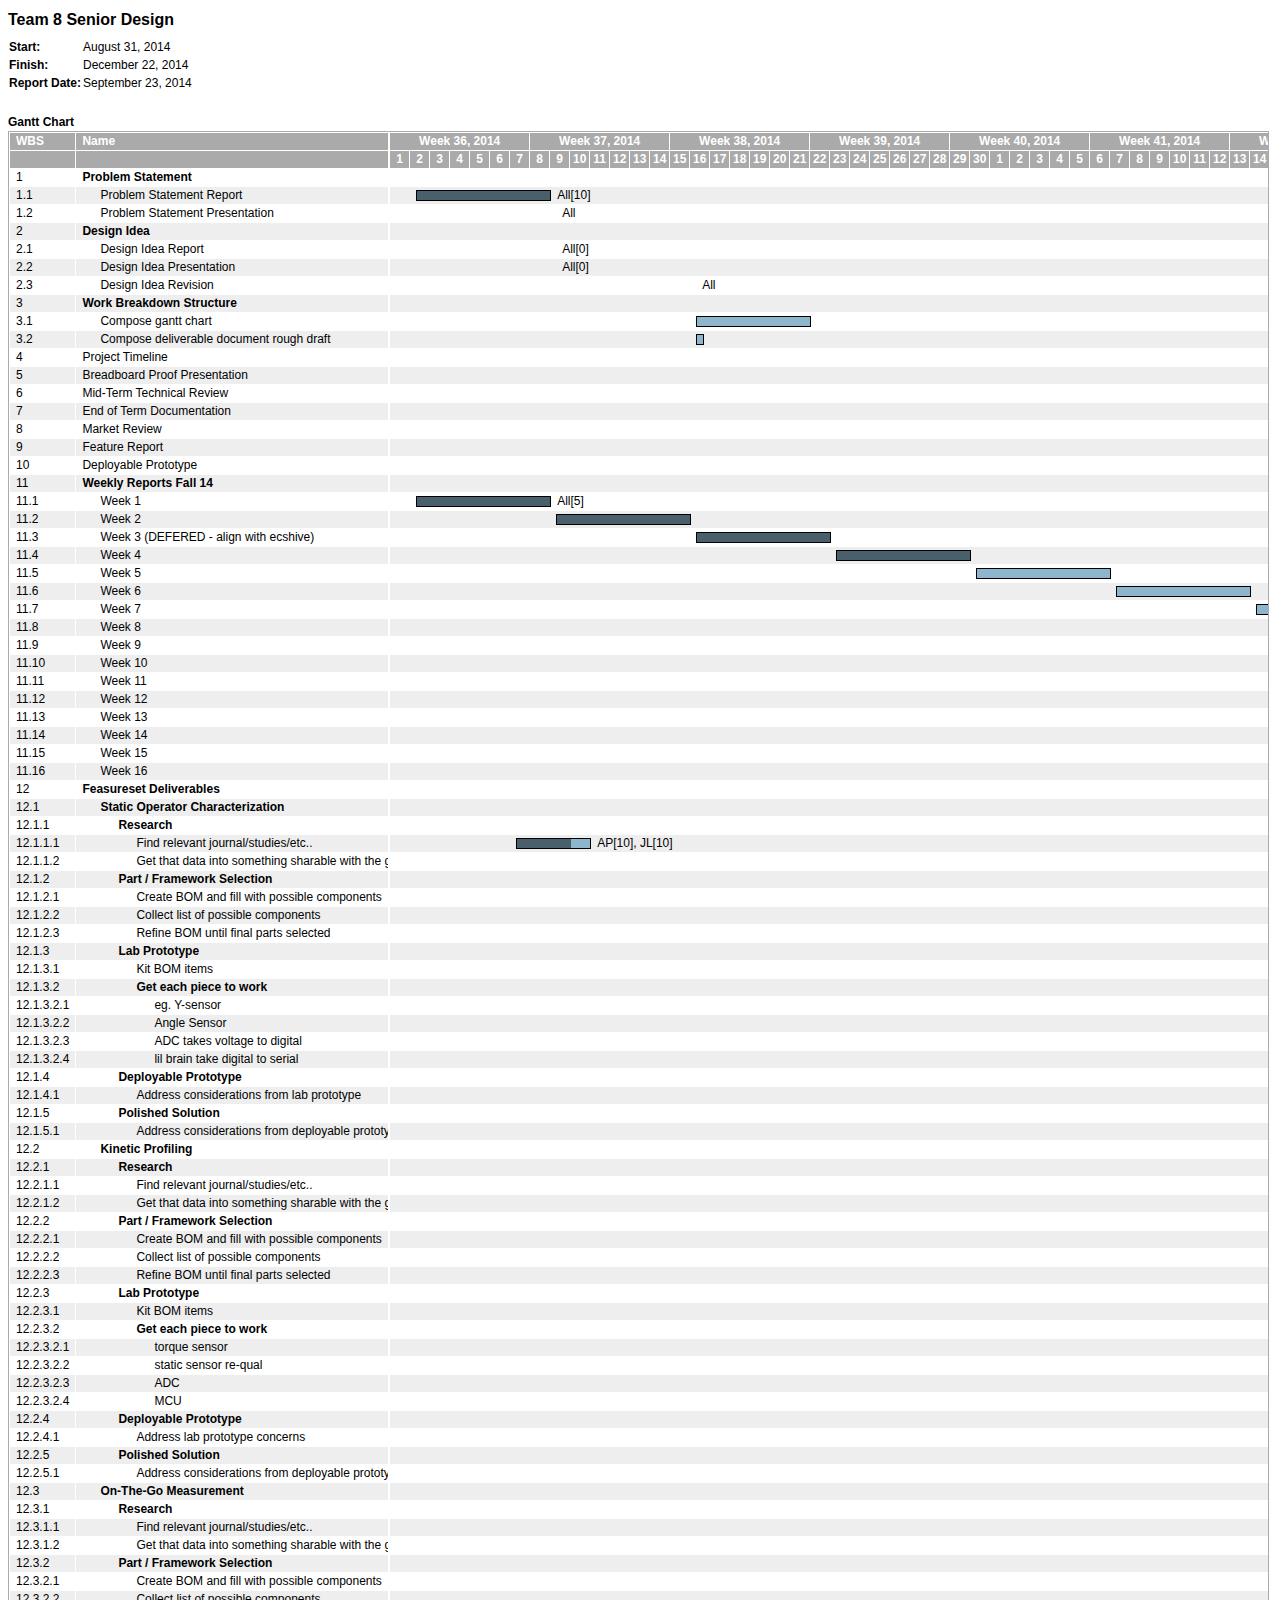
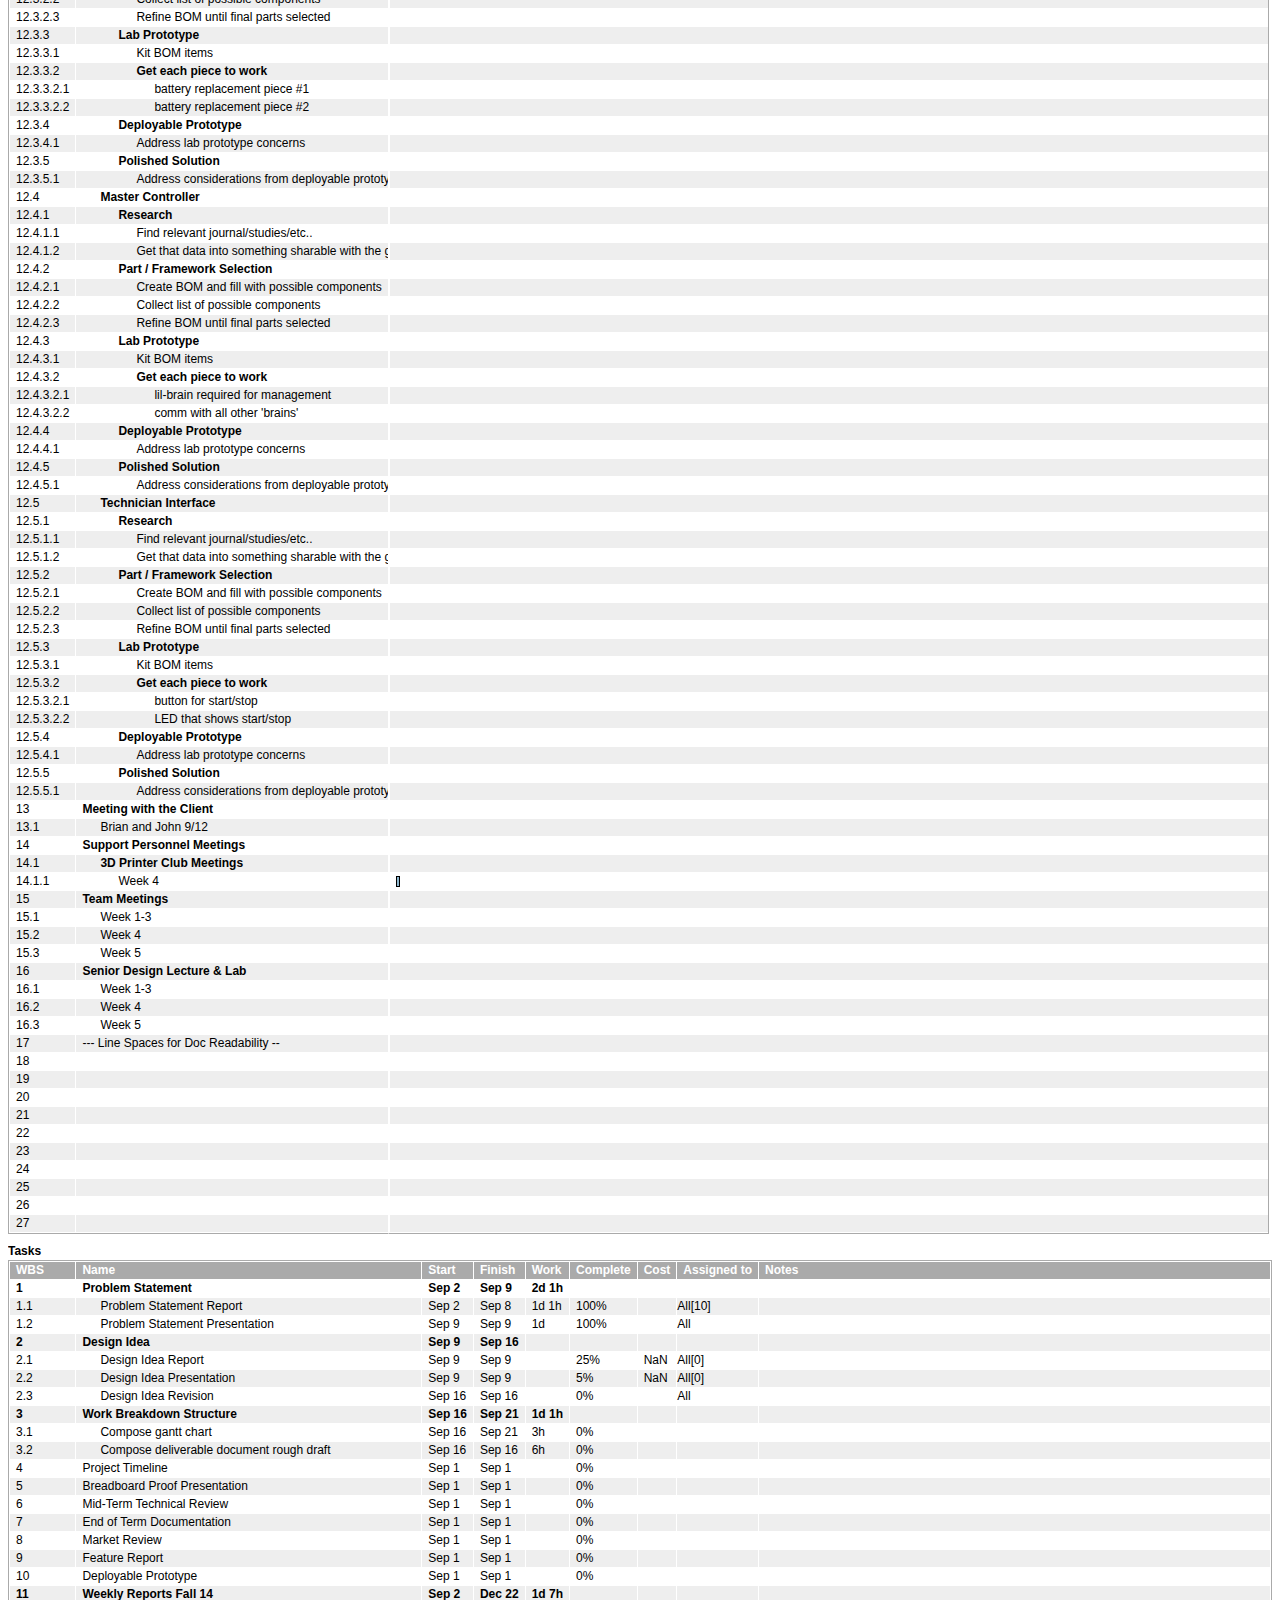
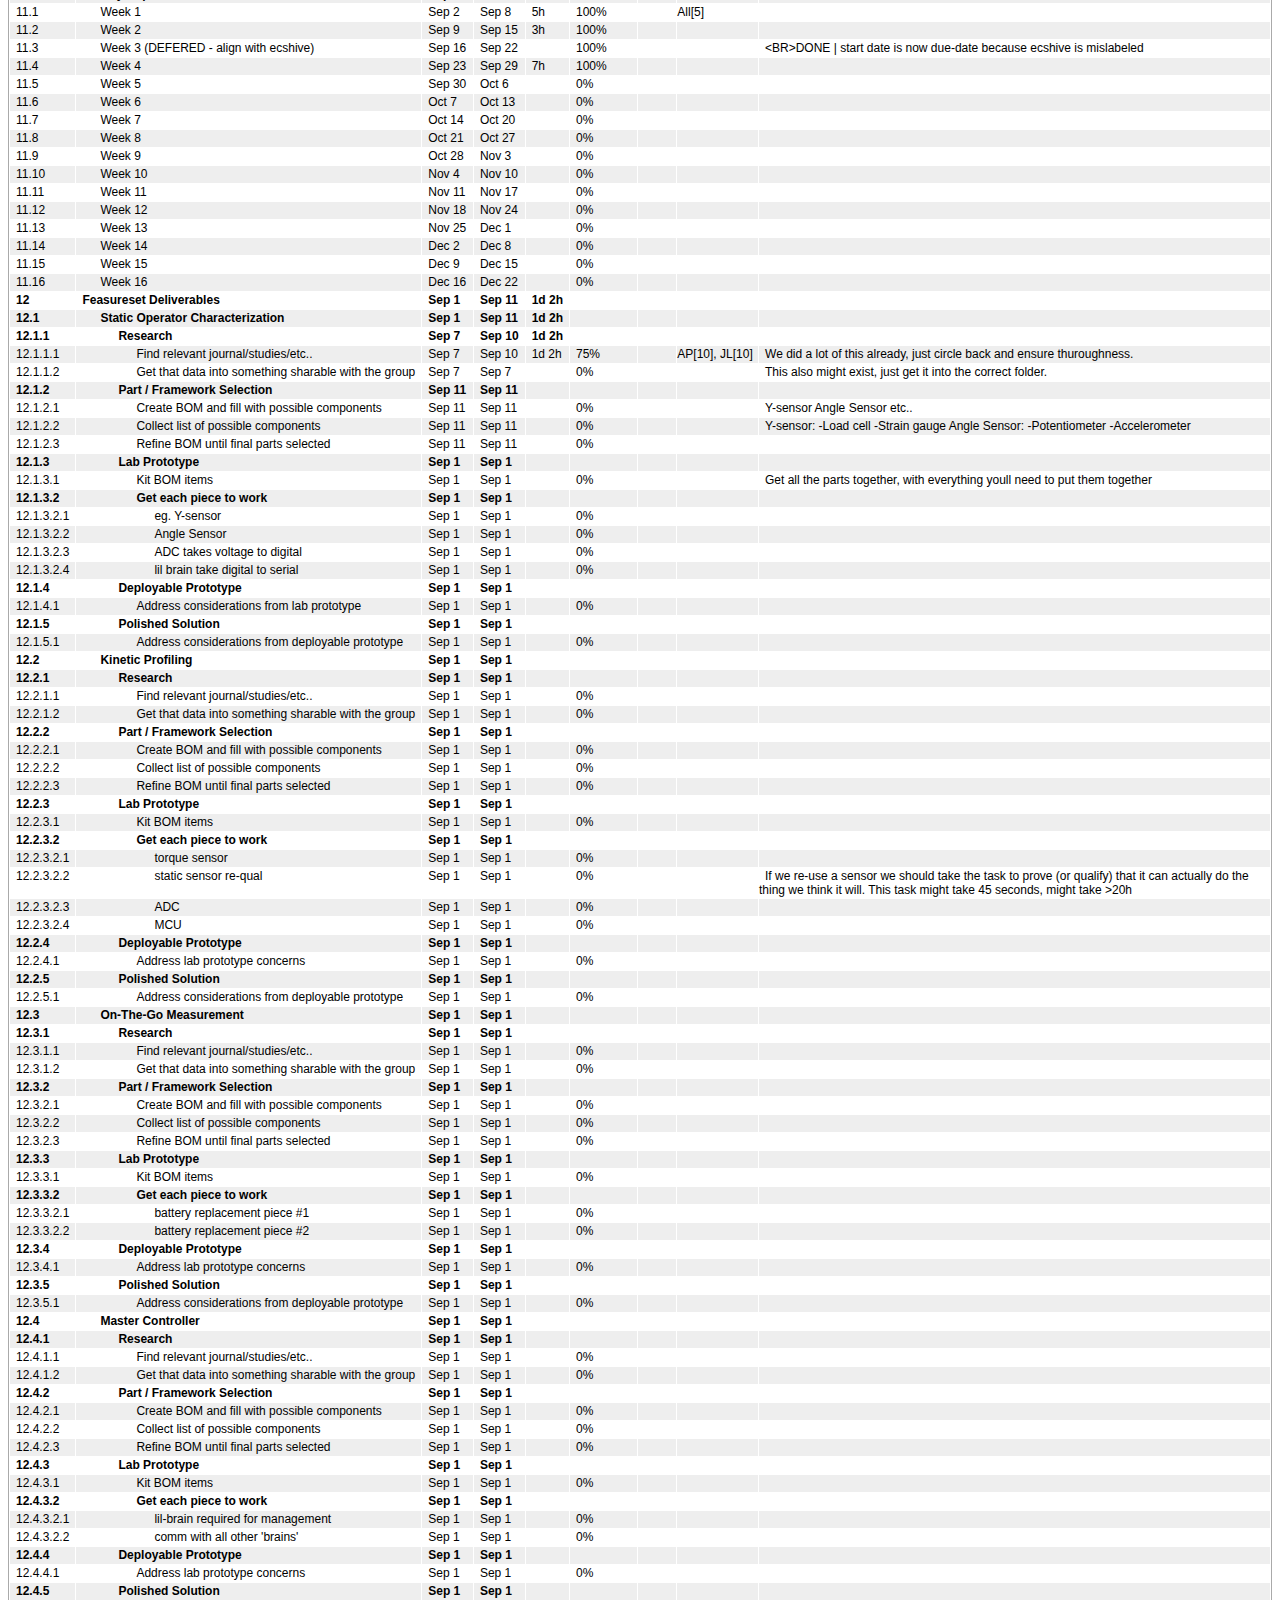
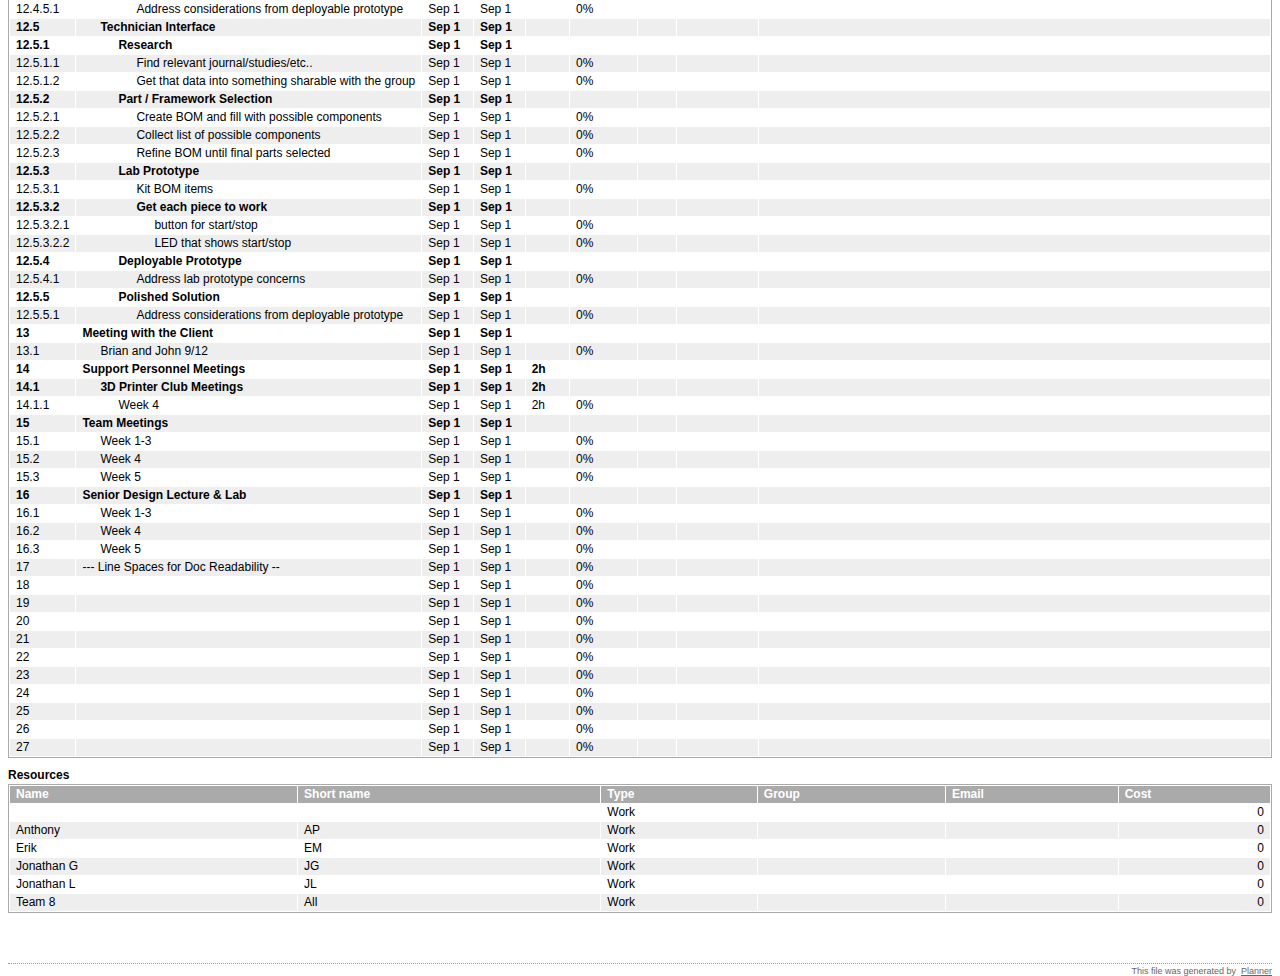
<file: cpe190_gantt.html>
<?xml version="1.0" encoding="utf-8"?>
<!DOCTYPE html PUBLIC "-//W3C//DTD XHTML 1.0 Strict//EN" "http://www.w3.org/TR/xhtml1/DTD/xhtml1-strict.dtd">
<html xmlns="http://www.w3.org/1999/xhtml" xmlns:date="http://exslt.org/dates-and-times">
  <head>
    <meta http-equiv="Content-Type" content="text/html; charset=utf-8" />
<!--
              This file is generated from xml source: DO NOT EDIT
      -->
    <title>Team 8 Senior Design - Planner</title>
    <meta name="GENERATOR" content="Planner HTML output" />
    <style type="text/css">

/* CSS Stylesheet for Planner HTML output.
 * 
 * Copyright (C) 2004-2005 Imendio AB
 * Copyright (C) 2003 CodeFactory AB
 * Copyright (C) 2003 Daniel Lundin (daniel@edgewall.com)
 * Copyright (C) 2004 Chris Ladd (caladd@particlestorm.net)
 */

/*
 * Fonts 
 */
html,body,table { 
 font-family: "Bitstream Vera Sans", helvetica, Arial, sans-serif;
 font-size: 12px;
 white-space: nowrap;
}

tr,td,th,table,font,span,div,h1,h2,h3 {
 font-family: "Bitstream Vera Sans", helvetica, Arial, sans-serif;
}

h1 {
 font-size: 16px;
}

h2 {
 font-size: 12px;
 margin-bottom: 2px;
}

div.separator {
 margin: 1em;
}

/*
 * Header
 */
table.proj-header {
 border: 0;
 margin: 0;
 width: auto;
}

table.proj-header .header {
 font-weight: bold;
}

/*
 * Footer
 */
.footer {
 float: left;
 width: 100%;
 margin-top: 50px;  
 padding-top: 2px;
 border-style: dotted;
 border-width: 1px 0 0 0;
 border-color: #999;
 font-size: 9px;
 text-align: right;
 clear: both;
 color: #666;
}

a:link, a:visited {
 text-decoration: none;
 color: #666;
}

a:hover[href] {
 text-decoration: underline;
}


/*
 * Layout
 */

.gantt, .gantt-tasklist, .gantt-chart, .tasklist, .resourcelist {
 float: left;
}

.gantt-tasklist, .gantt-chart, .tasklist-table, .resourcelist-table {
 border-style: solid;
 border-width: 1px;
 border-color: #aaa;
}

.gantt-tasklist, .gantt-chart, .tasklist, .resourcelist {
 overflow: auto;
}

.gantt, .tasklist, .resourcelist {
  clear: both;
  width: 100%;
}

.gantt-tasklist {
 border-width: 1px 0px 1px 1px;
 width: 30%;
}

.gantt-chart {
 border-color: #aaa #aaa #aaa #fff;
 width: 69.5%;
}

.tasklist, .resourcelist {
 clear: left;
}

table {
 width: 100%;
 border-collapse: collapse;
 border-style: none;
 border-color: #fff;
 white-space: nowrap;
 margin: 0;
}

tr, td, th {
 white-space: nowrap;
 vertical-align: top;
 padding-top: 1px;
 padding-bottom: 1px;
}

th {
 vertical-align: top;
}

tr {
 height: 1.5em;
}

tr.header {
 background-color: #aaa;
 color: #fff;
}

tr.even {
 background-color: #eee;
}

tr.odd {
 background-color: #fff;
}

th span, td span {
 margin-left: 6px;
 margin-right: 6px;
}

th.note {
 min-width: 20em;
}

td.note {
 white-space: normal;
}

/*
 * Gantt
 */
div.gantt-empty-begin, div.gantt-empty-end, div.gantt-complete-done, div.gantt-complete-notdone, div.gantt-summary {
 overflow: hidden;
 clear: none;
 float: left; 
 height: 0.75em;
 margin-top: 0.15em;
 margin-bottom: 0;
}

div.gantt-complete-done {
 background-color: #495f6b;
 height: 0.75em;
 margin-top: 0;
 margin-bottom: 0;
}

div.gantt-complete-notdone {
 background-color: #8db6cd;
 border-style: solid;
 border-width: 1px;
}

div.gantt-summary {
 height: 0.3em;
 margin-top: 0.25em;
 border-bottom: 2px dashed #000;
}

div.gantt-empty-end {
 margin-left: 0;
}

div.gantt-milestone {
 float: left;
 font-size: 0.9em;
 color: #000000;
 position: relative;
 margin-left: 0;
 margin-right: 0;
}

div.gantt-resources {
 float: left;
 margin-left: 0.5em;
 white-space: nowrap;
}

th.gantt-1day-header {
  width: 19px;
}

th.gantt-2day-header {
  width: 39px;
}

th.gantt-3day-header {
  width: 59px;
}

th.gantt-4day-header {
  width: 79px;
}

th.gantt-5day-header {
  width: 99px;
}

th.gantt-6day-header {
  width: 119px;
}

th.gantt-week-header, .gantt-resources {
 width: 139px;
}

th.gantt-day-header {
 margin: 0;
 padding-top: 1px;
 padding-bottom: 1px;
 width: 19px;
}

</style>
<!--[if IE]><style type="text/css">

/* IE specific overrides to compensate for the different box model used by IE
 * (see http://en.wikipedia.org/wiki/Internet_Explorer_box_model_bug)
 */

.gantt-resources {
  overflow: hidden;
}


.tasklist, .resourcelist {
  overflow-x: auto;
  overflow-y: hidden;
  padding-bottom: 1em;
}


.gantt-tasklist, .gantt-chart {
  overflow-x: scroll;
  overflow-y: hidden;
}


.gantt-chart {
  padding-bottom: 1px;
}



.tasklist-table, .resourcelist-table {
  width: 99.8%;
}

/*
div.gantt-empty-begin, div.gantt-empty-end, div.gantt-complete-done, div.gantt-complete-notdone, div.gantt-summary {
 height: 1.75em;
}

div.gantt-complete-done {
 height: 0.75em;
}

div.gantt-summary {
 height: 0.3em;
}
*/
th.gantt-1day-header {
  width: 20px;
}

th.gantt-2day-header {
  width: 40px;
}

th.gantt-3day-header {
  width: 60px;
}

th.gantt-4day-header {
  width: 80px;
}

th.gantt-5day-header {
  width: 100px;
}

th.gantt-6day-header {
  width: 120px;
}

th.gantt-week-header {
 width: 140px;
}

th.gantt-day-header {
 width: 20px;
}

</style><![endif]-->
<!--[if gte IE 7]><style type="text/css">

.gantt-chart {
  padding-bottom: 0px;
}

</style><![endif]-->
  </head>
  <body>
    <h1 class="proj-title">
      <a name="project" id="project">Team 8 Senior Design</a>
    </h1>
    <table class="proj-header">
      <tr>
        <td class="header">Start:</td>
        <td>August 31, 2014</td>
      </tr>
      <tr>
        <td class="header">Finish:</td>
        <td>December 22, 2014</td>
      </tr>
      <tr>
        <td class="header">Report Date:</td>
        <td>September 23, 2014</td>
      </tr>
    </table>
    <div class="separator"></div>
    <div class="gantt">
      <h2>
        <a name="gantt" id="gantt">Gantt Chart</a>
      </h2>
      <div class="gantt-tasklist">
        <table cellspacing="0" cellpadding="0" border="1">
          <tr class="header" align="left">
            <th>
              <span>WBS</span>
            </th>
            <th>
              <span>Name</span>
            </th>
            <th>
              <span>Work</span>
            </th>
          </tr>
          <tr class="header">
            <th> </th>
            <th> </th>
            <th> </th>
          </tr>
          <tr class="odd">
            <td>
              <span>1</span>
            </td>
            <td>
              <a name="task-1" style="white-space: nowrap; font-weight: bold; margin-left: 0px;" id="task-1">
                <span>Problem Statement</span>
              </a>
            </td>
            <td>
              <span style="white-space: nowrap; font-weight: bold;">2d 1h </span>
            </td>
          </tr>
          <tr class="even">
            <td>
              <span>1.1</span>
            </td>
            <td>
              <a name="gantt-2" style="white-space: nowrap; margin-left: 18px;" id="gantt-2">
                <span>Problem Statement Report</span>
              </a>
            </td>
            <td>
              <span>1d 1h </span>
            </td>
          </tr>
          <tr class="odd">
            <td>
              <span>1.2</span>
            </td>
            <td>
              <a name="gantt-3" style="white-space: nowrap; margin-left: 18px;" id="gantt-3">
                <span>Problem Statement Presentation</span>
              </a>
            </td>
            <td>
              <span>1d </span>
            </td>
          </tr>
          <tr class="even">
            <td>
              <span>2</span>
            </td>
            <td>
              <a name="task-4" style="white-space: nowrap; font-weight: bold; margin-left: 0px;" id="task-4">
                <span>Design Idea</span>
              </a>
            </td>
            <td>
              <span style="white-space: nowrap; font-weight: bold;"></span>
            </td>
          </tr>
          <tr class="odd">
            <td>
              <span>2.1</span>
            </td>
            <td>
              <a name="gantt-5" style="white-space: nowrap; margin-left: 18px;" id="gantt-5">
                <span>Design Idea Report</span>
              </a>
            </td>
            <td>
              <span></span>
            </td>
          </tr>
          <tr class="even">
            <td>
              <span>2.2</span>
            </td>
            <td>
              <a name="gantt-6" style="white-space: nowrap; margin-left: 18px;" id="gantt-6">
                <span>Design Idea Presentation</span>
              </a>
            </td>
            <td>
              <span></span>
            </td>
          </tr>
          <tr class="odd">
            <td>
              <span>2.3</span>
            </td>
            <td>
              <a name="gantt-7" style="white-space: nowrap; margin-left: 18px;" id="gantt-7">
                <span>Design Idea Revision</span>
              </a>
            </td>
            <td>
              <span></span>
            </td>
          </tr>
          <tr class="even">
            <td>
              <span>3</span>
            </td>
            <td>
              <a name="task-8" style="white-space: nowrap; font-weight: bold; margin-left: 0px;" id="task-8">
                <span>Work Breakdown Structure</span>
              </a>
            </td>
            <td>
              <span style="white-space: nowrap; font-weight: bold;">1d 1h </span>
            </td>
          </tr>
          <tr class="odd">
            <td>
              <span>3.1</span>
            </td>
            <td>
              <a name="gantt-9" style="white-space: nowrap; margin-left: 18px;" id="gantt-9">
                <span>Compose gantt chart</span>
              </a>
            </td>
            <td>
              <span>3h </span>
            </td>
          </tr>
          <tr class="even">
            <td>
              <span>3.2</span>
            </td>
            <td>
              <a name="gantt-10" style="white-space: nowrap; margin-left: 18px;" id="gantt-10">
                <span>Compose deliverable document rough draft</span>
              </a>
            </td>
            <td>
              <span>6h </span>
            </td>
          </tr>
          <tr class="odd">
            <td>
              <span>4</span>
            </td>
            <td>
              <a name="gantt-11" style="white-space: nowrap; margin-left: 0px;" id="gantt-11">
                <span>Project Timeline</span>
              </a>
            </td>
            <td>
              <span></span>
            </td>
          </tr>
          <tr class="even">
            <td>
              <span>5</span>
            </td>
            <td>
              <a name="gantt-12" style="white-space: nowrap; margin-left: 0px;" id="gantt-12">
                <span>Breadboard Proof Presentation</span>
              </a>
            </td>
            <td>
              <span></span>
            </td>
          </tr>
          <tr class="odd">
            <td>
              <span>6</span>
            </td>
            <td>
              <a name="gantt-13" style="white-space: nowrap; margin-left: 0px;" id="gantt-13">
                <span>Mid-Term Technical Review</span>
              </a>
            </td>
            <td>
              <span></span>
            </td>
          </tr>
          <tr class="even">
            <td>
              <span>7</span>
            </td>
            <td>
              <a name="gantt-14" style="white-space: nowrap; margin-left: 0px;" id="gantt-14">
                <span>End of Term Documentation</span>
              </a>
            </td>
            <td>
              <span></span>
            </td>
          </tr>
          <tr class="odd">
            <td>
              <span>8</span>
            </td>
            <td>
              <a name="gantt-15" style="white-space: nowrap; margin-left: 0px;" id="gantt-15">
                <span>Market Review</span>
              </a>
            </td>
            <td>
              <span></span>
            </td>
          </tr>
          <tr class="even">
            <td>
              <span>9</span>
            </td>
            <td>
              <a name="gantt-16" style="white-space: nowrap; margin-left: 0px;" id="gantt-16">
                <span>Feature Report</span>
              </a>
            </td>
            <td>
              <span></span>
            </td>
          </tr>
          <tr class="odd">
            <td>
              <span>10</span>
            </td>
            <td>
              <a name="gantt-17" style="white-space: nowrap; margin-left: 0px;" id="gantt-17">
                <span>Deployable Prototype</span>
              </a>
            </td>
            <td>
              <span></span>
            </td>
          </tr>
          <tr class="even">
            <td>
              <span>11</span>
            </td>
            <td>
              <a name="task-18" style="white-space: nowrap; font-weight: bold; margin-left: 0px;" id="task-18">
                <span> Weekly Reports Fall 14</span>
              </a>
            </td>
            <td>
              <span style="white-space: nowrap; font-weight: bold;">1d 7h </span>
            </td>
          </tr>
          <tr class="odd">
            <td>
              <span>11.1</span>
            </td>
            <td>
              <a name="gantt-19" style="white-space: nowrap; margin-left: 18px;" id="gantt-19">
                <span>Week 1</span>
              </a>
            </td>
            <td>
              <span>5h </span>
            </td>
          </tr>
          <tr class="even">
            <td>
              <span>11.2</span>
            </td>
            <td>
              <a name="gantt-20" style="white-space: nowrap; margin-left: 18px;" id="gantt-20">
                <span>Week 2</span>
              </a>
            </td>
            <td>
              <span>3h </span>
            </td>
          </tr>
          <tr class="odd">
            <td>
              <span>11.3</span>
            </td>
            <td>
              <a name="gantt-21" style="white-space: nowrap; margin-left: 18px;" id="gantt-21">
                <span>Week 3 (DEFERED - align with ecshive)</span>
              </a>
            </td>
            <td>
              <span></span>
            </td>
          </tr>
          <tr class="even">
            <td>
              <span>11.4</span>
            </td>
            <td>
              <a name="gantt-22" style="white-space: nowrap; margin-left: 18px;" id="gantt-22">
                <span>Week 4</span>
              </a>
            </td>
            <td>
              <span>7h </span>
            </td>
          </tr>
          <tr class="odd">
            <td>
              <span>11.5</span>
            </td>
            <td>
              <a name="gantt-23" style="white-space: nowrap; margin-left: 18px;" id="gantt-23">
                <span>Week 5</span>
              </a>
            </td>
            <td>
              <span></span>
            </td>
          </tr>
          <tr class="even">
            <td>
              <span>11.6</span>
            </td>
            <td>
              <a name="gantt-24" style="white-space: nowrap; margin-left: 18px;" id="gantt-24">
                <span>Week 6</span>
              </a>
            </td>
            <td>
              <span></span>
            </td>
          </tr>
          <tr class="odd">
            <td>
              <span>11.7</span>
            </td>
            <td>
              <a name="gantt-25" style="white-space: nowrap; margin-left: 18px;" id="gantt-25">
                <span>Week 7</span>
              </a>
            </td>
            <td>
              <span></span>
            </td>
          </tr>
          <tr class="even">
            <td>
              <span>11.8</span>
            </td>
            <td>
              <a name="gantt-26" style="white-space: nowrap; margin-left: 18px;" id="gantt-26">
                <span>Week 8</span>
              </a>
            </td>
            <td>
              <span></span>
            </td>
          </tr>
          <tr class="odd">
            <td>
              <span>11.9</span>
            </td>
            <td>
              <a name="gantt-27" style="white-space: nowrap; margin-left: 18px;" id="gantt-27">
                <span>Week 9</span>
              </a>
            </td>
            <td>
              <span></span>
            </td>
          </tr>
          <tr class="even">
            <td>
              <span>11.10</span>
            </td>
            <td>
              <a name="gantt-28" style="white-space: nowrap; margin-left: 18px;" id="gantt-28">
                <span>Week 10</span>
              </a>
            </td>
            <td>
              <span></span>
            </td>
          </tr>
          <tr class="odd">
            <td>
              <span>11.11</span>
            </td>
            <td>
              <a name="gantt-29" style="white-space: nowrap; margin-left: 18px;" id="gantt-29">
                <span>Week 11</span>
              </a>
            </td>
            <td>
              <span></span>
            </td>
          </tr>
          <tr class="even">
            <td>
              <span>11.12</span>
            </td>
            <td>
              <a name="gantt-30" style="white-space: nowrap; margin-left: 18px;" id="gantt-30">
                <span>Week 12</span>
              </a>
            </td>
            <td>
              <span></span>
            </td>
          </tr>
          <tr class="odd">
            <td>
              <span>11.13</span>
            </td>
            <td>
              <a name="gantt-31" style="white-space: nowrap; margin-left: 18px;" id="gantt-31">
                <span>Week 13</span>
              </a>
            </td>
            <td>
              <span></span>
            </td>
          </tr>
          <tr class="even">
            <td>
              <span>11.14</span>
            </td>
            <td>
              <a name="gantt-32" style="white-space: nowrap; margin-left: 18px;" id="gantt-32">
                <span>Week 14</span>
              </a>
            </td>
            <td>
              <span></span>
            </td>
          </tr>
          <tr class="odd">
            <td>
              <span>11.15</span>
            </td>
            <td>
              <a name="gantt-33" style="white-space: nowrap; margin-left: 18px;" id="gantt-33">
                <span>Week 15</span>
              </a>
            </td>
            <td>
              <span></span>
            </td>
          </tr>
          <tr class="even">
            <td>
              <span>11.16</span>
            </td>
            <td>
              <a name="gantt-34" style="white-space: nowrap; margin-left: 18px;" id="gantt-34">
                <span>Week 16</span>
              </a>
            </td>
            <td>
              <span></span>
            </td>
          </tr>
          <tr class="odd">
            <td>
              <span>12</span>
            </td>
            <td>
              <a name="task-35" style="white-space: nowrap; font-weight: bold; margin-left: 0px;" id="task-35">
                <span>Feasureset Deliverables</span>
              </a>
            </td>
            <td>
              <span style="white-space: nowrap; font-weight: bold;">1d 2h </span>
            </td>
          </tr>
          <tr class="even">
            <td>
              <span>12.1</span>
            </td>
            <td>
              <a name="task-36" style="white-space: nowrap; font-weight: bold; margin-left: 18px;" id="task-36">
                <span>Static Operator Characterization</span>
              </a>
            </td>
            <td>
              <span style="white-space: nowrap; font-weight: bold;">1d 2h </span>
            </td>
          </tr>
          <tr class="odd">
            <td>
              <span>12.1.1</span>
            </td>
            <td>
              <a name="task-37" style="white-space: nowrap; font-weight: bold; margin-left: 36px;" id="task-37">
                <span>Research</span>
              </a>
            </td>
            <td>
              <span style="white-space: nowrap; font-weight: bold;">1d 2h </span>
            </td>
          </tr>
          <tr class="even">
            <td>
              <span>12.1.1.1</span>
            </td>
            <td>
              <a name="gantt-38" style="white-space: nowrap; margin-left: 54px;" id="gantt-38">
                <span>Find relevant journal/studies/etc.. </span>
              </a>
            </td>
            <td>
              <span>1d 2h </span>
            </td>
          </tr>
          <tr class="odd">
            <td>
              <span>12.1.1.2</span>
            </td>
            <td>
              <a name="gantt-39" style="white-space: nowrap; margin-left: 54px;" id="gantt-39">
                <span>Get that data into something sharable with the group</span>
              </a>
            </td>
            <td>
              <span></span>
            </td>
          </tr>
          <tr class="even">
            <td>
              <span>12.1.2</span>
            </td>
            <td>
              <a name="task-40" style="white-space: nowrap; font-weight: bold; margin-left: 36px;" id="task-40">
                <span>Part / Framework Selection</span>
              </a>
            </td>
            <td>
              <span style="white-space: nowrap; font-weight: bold;"></span>
            </td>
          </tr>
          <tr class="odd">
            <td>
              <span>12.1.2.1</span>
            </td>
            <td>
              <a name="gantt-41" style="white-space: nowrap; margin-left: 54px;" id="gantt-41">
                <span>Create BOM and fill with possible components</span>
              </a>
            </td>
            <td>
              <span></span>
            </td>
          </tr>
          <tr class="even">
            <td>
              <span>12.1.2.2</span>
            </td>
            <td>
              <a name="gantt-42" style="white-space: nowrap; margin-left: 54px;" id="gantt-42">
                <span>Collect list of possible components</span>
              </a>
            </td>
            <td>
              <span></span>
            </td>
          </tr>
          <tr class="odd">
            <td>
              <span>12.1.2.3</span>
            </td>
            <td>
              <a name="gantt-43" style="white-space: nowrap; margin-left: 54px;" id="gantt-43">
                <span>Refine BOM until final parts selected</span>
              </a>
            </td>
            <td>
              <span></span>
            </td>
          </tr>
          <tr class="even">
            <td>
              <span>12.1.3</span>
            </td>
            <td>
              <a name="task-44" style="white-space: nowrap; font-weight: bold; margin-left: 36px;" id="task-44">
                <span>Lab Prototype</span>
              </a>
            </td>
            <td>
              <span style="white-space: nowrap; font-weight: bold;"></span>
            </td>
          </tr>
          <tr class="odd">
            <td>
              <span>12.1.3.1</span>
            </td>
            <td>
              <a name="gantt-45" style="white-space: nowrap; margin-left: 54px;" id="gantt-45">
                <span>Kit BOM items</span>
              </a>
            </td>
            <td>
              <span></span>
            </td>
          </tr>
          <tr class="even">
            <td>
              <span>12.1.3.2</span>
            </td>
            <td>
              <a name="task-46" style="white-space: nowrap; font-weight: bold; margin-left: 54px;" id="task-46">
                <span>Get each piece to work</span>
              </a>
            </td>
            <td>
              <span style="white-space: nowrap; font-weight: bold;"></span>
            </td>
          </tr>
          <tr class="odd">
            <td>
              <span>12.1.3.2.1</span>
            </td>
            <td>
              <a name="gantt-47" style="white-space: nowrap; margin-left: 72px;" id="gantt-47">
                <span>eg. Y-sensor</span>
              </a>
            </td>
            <td>
              <span></span>
            </td>
          </tr>
          <tr class="even">
            <td>
              <span>12.1.3.2.2</span>
            </td>
            <td>
              <a name="gantt-48" style="white-space: nowrap; margin-left: 72px;" id="gantt-48">
                <span>Angle Sensor</span>
              </a>
            </td>
            <td>
              <span></span>
            </td>
          </tr>
          <tr class="odd">
            <td>
              <span>12.1.3.2.3</span>
            </td>
            <td>
              <a name="gantt-49" style="white-space: nowrap; margin-left: 72px;" id="gantt-49">
                <span>ADC takes voltage to digital</span>
              </a>
            </td>
            <td>
              <span></span>
            </td>
          </tr>
          <tr class="even">
            <td>
              <span>12.1.3.2.4</span>
            </td>
            <td>
              <a name="gantt-50" style="white-space: nowrap; margin-left: 72px;" id="gantt-50">
                <span>lil brain take digital to serial</span>
              </a>
            </td>
            <td>
              <span></span>
            </td>
          </tr>
          <tr class="odd">
            <td>
              <span>12.1.4</span>
            </td>
            <td>
              <a name="task-51" style="white-space: nowrap; font-weight: bold; margin-left: 36px;" id="task-51">
                <span>Deployable Prototype</span>
              </a>
            </td>
            <td>
              <span style="white-space: nowrap; font-weight: bold;"></span>
            </td>
          </tr>
          <tr class="even">
            <td>
              <span>12.1.4.1</span>
            </td>
            <td>
              <a name="gantt-52" style="white-space: nowrap; margin-left: 54px;" id="gantt-52">
                <span>Address considerations from lab prototype</span>
              </a>
            </td>
            <td>
              <span></span>
            </td>
          </tr>
          <tr class="odd">
            <td>
              <span>12.1.5</span>
            </td>
            <td>
              <a name="task-53" style="white-space: nowrap; font-weight: bold; margin-left: 36px;" id="task-53">
                <span>Polished Solution</span>
              </a>
            </td>
            <td>
              <span style="white-space: nowrap; font-weight: bold;"></span>
            </td>
          </tr>
          <tr class="even">
            <td>
              <span>12.1.5.1</span>
            </td>
            <td>
              <a name="gantt-54" style="white-space: nowrap; margin-left: 54px;" id="gantt-54">
                <span>Address considerations from deployable prototype</span>
              </a>
            </td>
            <td>
              <span></span>
            </td>
          </tr>
          <tr class="odd">
            <td>
              <span>12.2</span>
            </td>
            <td>
              <a name="task-55" style="white-space: nowrap; font-weight: bold; margin-left: 18px;" id="task-55">
                <span>Kinetic Profiling</span>
              </a>
            </td>
            <td>
              <span style="white-space: nowrap; font-weight: bold;"></span>
            </td>
          </tr>
          <tr class="even">
            <td>
              <span>12.2.1</span>
            </td>
            <td>
              <a name="task-56" style="white-space: nowrap; font-weight: bold; margin-left: 36px;" id="task-56">
                <span>Research</span>
              </a>
            </td>
            <td>
              <span style="white-space: nowrap; font-weight: bold;"></span>
            </td>
          </tr>
          <tr class="odd">
            <td>
              <span>12.2.1.1</span>
            </td>
            <td>
              <a name="gantt-57" style="white-space: nowrap; margin-left: 54px;" id="gantt-57">
                <span>Find relevant journal/studies/etc.. </span>
              </a>
            </td>
            <td>
              <span></span>
            </td>
          </tr>
          <tr class="even">
            <td>
              <span>12.2.1.2</span>
            </td>
            <td>
              <a name="gantt-58" style="white-space: nowrap; margin-left: 54px;" id="gantt-58">
                <span>Get that data into something sharable with the group</span>
              </a>
            </td>
            <td>
              <span></span>
            </td>
          </tr>
          <tr class="odd">
            <td>
              <span>12.2.2</span>
            </td>
            <td>
              <a name="task-59" style="white-space: nowrap; font-weight: bold; margin-left: 36px;" id="task-59">
                <span>Part / Framework Selection</span>
              </a>
            </td>
            <td>
              <span style="white-space: nowrap; font-weight: bold;"></span>
            </td>
          </tr>
          <tr class="even">
            <td>
              <span>12.2.2.1</span>
            </td>
            <td>
              <a name="gantt-60" style="white-space: nowrap; margin-left: 54px;" id="gantt-60">
                <span>Create BOM and fill with possible components</span>
              </a>
            </td>
            <td>
              <span></span>
            </td>
          </tr>
          <tr class="odd">
            <td>
              <span>12.2.2.2</span>
            </td>
            <td>
              <a name="gantt-61" style="white-space: nowrap; margin-left: 54px;" id="gantt-61">
                <span>Collect list of possible components</span>
              </a>
            </td>
            <td>
              <span></span>
            </td>
          </tr>
          <tr class="even">
            <td>
              <span>12.2.2.3</span>
            </td>
            <td>
              <a name="gantt-62" style="white-space: nowrap; margin-left: 54px;" id="gantt-62">
                <span>Refine BOM until final parts selected</span>
              </a>
            </td>
            <td>
              <span></span>
            </td>
          </tr>
          <tr class="odd">
            <td>
              <span>12.2.3</span>
            </td>
            <td>
              <a name="task-63" style="white-space: nowrap; font-weight: bold; margin-left: 36px;" id="task-63">
                <span>Lab Prototype</span>
              </a>
            </td>
            <td>
              <span style="white-space: nowrap; font-weight: bold;"></span>
            </td>
          </tr>
          <tr class="even">
            <td>
              <span>12.2.3.1</span>
            </td>
            <td>
              <a name="gantt-64" style="white-space: nowrap; margin-left: 54px;" id="gantt-64">
                <span>Kit BOM items</span>
              </a>
            </td>
            <td>
              <span></span>
            </td>
          </tr>
          <tr class="odd">
            <td>
              <span>12.2.3.2</span>
            </td>
            <td>
              <a name="task-65" style="white-space: nowrap; font-weight: bold; margin-left: 54px;" id="task-65">
                <span>Get each piece to work</span>
              </a>
            </td>
            <td>
              <span style="white-space: nowrap; font-weight: bold;"></span>
            </td>
          </tr>
          <tr class="even">
            <td>
              <span>12.2.3.2.1</span>
            </td>
            <td>
              <a name="gantt-66" style="white-space: nowrap; margin-left: 72px;" id="gantt-66">
                <span>torque sensor</span>
              </a>
            </td>
            <td>
              <span></span>
            </td>
          </tr>
          <tr class="odd">
            <td>
              <span>12.2.3.2.2</span>
            </td>
            <td>
              <a name="gantt-67" style="white-space: nowrap; margin-left: 72px;" id="gantt-67">
                <span>static sensor re-qual</span>
              </a>
            </td>
            <td>
              <span></span>
            </td>
          </tr>
          <tr class="even">
            <td>
              <span>12.2.3.2.3</span>
            </td>
            <td>
              <a name="gantt-68" style="white-space: nowrap; margin-left: 72px;" id="gantt-68">
                <span>ADC </span>
              </a>
            </td>
            <td>
              <span></span>
            </td>
          </tr>
          <tr class="odd">
            <td>
              <span>12.2.3.2.4</span>
            </td>
            <td>
              <a name="gantt-69" style="white-space: nowrap; margin-left: 72px;" id="gantt-69">
                <span>MCU</span>
              </a>
            </td>
            <td>
              <span></span>
            </td>
          </tr>
          <tr class="even">
            <td>
              <span>12.2.4</span>
            </td>
            <td>
              <a name="task-70" style="white-space: nowrap; font-weight: bold; margin-left: 36px;" id="task-70">
                <span>Deployable Prototype</span>
              </a>
            </td>
            <td>
              <span style="white-space: nowrap; font-weight: bold;"></span>
            </td>
          </tr>
          <tr class="odd">
            <td>
              <span>12.2.4.1</span>
            </td>
            <td>
              <a name="gantt-71" style="white-space: nowrap; margin-left: 54px;" id="gantt-71">
                <span>Address lab prototype concerns</span>
              </a>
            </td>
            <td>
              <span></span>
            </td>
          </tr>
          <tr class="even">
            <td>
              <span>12.2.5</span>
            </td>
            <td>
              <a name="task-72" style="white-space: nowrap; font-weight: bold; margin-left: 36px;" id="task-72">
                <span>Polished Solution</span>
              </a>
            </td>
            <td>
              <span style="white-space: nowrap; font-weight: bold;"></span>
            </td>
          </tr>
          <tr class="odd">
            <td>
              <span>12.2.5.1</span>
            </td>
            <td>
              <a name="gantt-73" style="white-space: nowrap; margin-left: 54px;" id="gantt-73">
                <span>Address considerations from deployable prototype</span>
              </a>
            </td>
            <td>
              <span></span>
            </td>
          </tr>
          <tr class="even">
            <td>
              <span>12.3</span>
            </td>
            <td>
              <a name="task-74" style="white-space: nowrap; font-weight: bold; margin-left: 18px;" id="task-74">
                <span>On-The-Go Measurement</span>
              </a>
            </td>
            <td>
              <span style="white-space: nowrap; font-weight: bold;"></span>
            </td>
          </tr>
          <tr class="odd">
            <td>
              <span>12.3.1</span>
            </td>
            <td>
              <a name="task-75" style="white-space: nowrap; font-weight: bold; margin-left: 36px;" id="task-75">
                <span>Research</span>
              </a>
            </td>
            <td>
              <span style="white-space: nowrap; font-weight: bold;"></span>
            </td>
          </tr>
          <tr class="even">
            <td>
              <span>12.3.1.1</span>
            </td>
            <td>
              <a name="gantt-76" style="white-space: nowrap; margin-left: 54px;" id="gantt-76">
                <span>Find relevant journal/studies/etc.. </span>
              </a>
            </td>
            <td>
              <span></span>
            </td>
          </tr>
          <tr class="odd">
            <td>
              <span>12.3.1.2</span>
            </td>
            <td>
              <a name="gantt-77" style="white-space: nowrap; margin-left: 54px;" id="gantt-77">
                <span>Get that data into something sharable with the group</span>
              </a>
            </td>
            <td>
              <span></span>
            </td>
          </tr>
          <tr class="even">
            <td>
              <span>12.3.2</span>
            </td>
            <td>
              <a name="task-78" style="white-space: nowrap; font-weight: bold; margin-left: 36px;" id="task-78">
                <span>Part / Framework Selection</span>
              </a>
            </td>
            <td>
              <span style="white-space: nowrap; font-weight: bold;"></span>
            </td>
          </tr>
          <tr class="odd">
            <td>
              <span>12.3.2.1</span>
            </td>
            <td>
              <a name="gantt-79" style="white-space: nowrap; margin-left: 54px;" id="gantt-79">
                <span>Create BOM and fill with possible components</span>
              </a>
            </td>
            <td>
              <span></span>
            </td>
          </tr>
          <tr class="even">
            <td>
              <span>12.3.2.2</span>
            </td>
            <td>
              <a name="gantt-80" style="white-space: nowrap; margin-left: 54px;" id="gantt-80">
                <span>Collect list of possible components</span>
              </a>
            </td>
            <td>
              <span></span>
            </td>
          </tr>
          <tr class="odd">
            <td>
              <span>12.3.2.3</span>
            </td>
            <td>
              <a name="gantt-81" style="white-space: nowrap; margin-left: 54px;" id="gantt-81">
                <span>Refine BOM until final parts selected</span>
              </a>
            </td>
            <td>
              <span></span>
            </td>
          </tr>
          <tr class="even">
            <td>
              <span>12.3.3</span>
            </td>
            <td>
              <a name="task-82" style="white-space: nowrap; font-weight: bold; margin-left: 36px;" id="task-82">
                <span>Lab Prototype</span>
              </a>
            </td>
            <td>
              <span style="white-space: nowrap; font-weight: bold;"></span>
            </td>
          </tr>
          <tr class="odd">
            <td>
              <span>12.3.3.1</span>
            </td>
            <td>
              <a name="gantt-83" style="white-space: nowrap; margin-left: 54px;" id="gantt-83">
                <span>Kit BOM items</span>
              </a>
            </td>
            <td>
              <span></span>
            </td>
          </tr>
          <tr class="even">
            <td>
              <span>12.3.3.2</span>
            </td>
            <td>
              <a name="task-84" style="white-space: nowrap; font-weight: bold; margin-left: 54px;" id="task-84">
                <span>Get each piece to work</span>
              </a>
            </td>
            <td>
              <span style="white-space: nowrap; font-weight: bold;"></span>
            </td>
          </tr>
          <tr class="odd">
            <td>
              <span>12.3.3.2.1</span>
            </td>
            <td>
              <a name="gantt-85" style="white-space: nowrap; margin-left: 72px;" id="gantt-85">
                <span>battery replacement piece #1</span>
              </a>
            </td>
            <td>
              <span></span>
            </td>
          </tr>
          <tr class="even">
            <td>
              <span>12.3.3.2.2</span>
            </td>
            <td>
              <a name="gantt-86" style="white-space: nowrap; margin-left: 72px;" id="gantt-86">
                <span>battery replacement piece #2</span>
              </a>
            </td>
            <td>
              <span></span>
            </td>
          </tr>
          <tr class="odd">
            <td>
              <span>12.3.4</span>
            </td>
            <td>
              <a name="task-87" style="white-space: nowrap; font-weight: bold; margin-left: 36px;" id="task-87">
                <span>Deployable Prototype</span>
              </a>
            </td>
            <td>
              <span style="white-space: nowrap; font-weight: bold;"></span>
            </td>
          </tr>
          <tr class="even">
            <td>
              <span>12.3.4.1</span>
            </td>
            <td>
              <a name="gantt-88" style="white-space: nowrap; margin-left: 54px;" id="gantt-88">
                <span>Address lab prototype concerns</span>
              </a>
            </td>
            <td>
              <span></span>
            </td>
          </tr>
          <tr class="odd">
            <td>
              <span>12.3.5</span>
            </td>
            <td>
              <a name="task-89" style="white-space: nowrap; font-weight: bold; margin-left: 36px;" id="task-89">
                <span>Polished Solution</span>
              </a>
            </td>
            <td>
              <span style="white-space: nowrap; font-weight: bold;"></span>
            </td>
          </tr>
          <tr class="even">
            <td>
              <span>12.3.5.1</span>
            </td>
            <td>
              <a name="gantt-90" style="white-space: nowrap; margin-left: 54px;" id="gantt-90">
                <span>Address considerations from deployable prototype</span>
              </a>
            </td>
            <td>
              <span></span>
            </td>
          </tr>
          <tr class="odd">
            <td>
              <span>12.4</span>
            </td>
            <td>
              <a name="task-91" style="white-space: nowrap; font-weight: bold; margin-left: 18px;" id="task-91">
                <span>Master Controller</span>
              </a>
            </td>
            <td>
              <span style="white-space: nowrap; font-weight: bold;"></span>
            </td>
          </tr>
          <tr class="even">
            <td>
              <span>12.4.1</span>
            </td>
            <td>
              <a name="task-92" style="white-space: nowrap; font-weight: bold; margin-left: 36px;" id="task-92">
                <span>Research</span>
              </a>
            </td>
            <td>
              <span style="white-space: nowrap; font-weight: bold;"></span>
            </td>
          </tr>
          <tr class="odd">
            <td>
              <span>12.4.1.1</span>
            </td>
            <td>
              <a name="gantt-93" style="white-space: nowrap; margin-left: 54px;" id="gantt-93">
                <span>Find relevant journal/studies/etc.. </span>
              </a>
            </td>
            <td>
              <span></span>
            </td>
          </tr>
          <tr class="even">
            <td>
              <span>12.4.1.2</span>
            </td>
            <td>
              <a name="gantt-94" style="white-space: nowrap; margin-left: 54px;" id="gantt-94">
                <span>Get that data into something sharable with the group</span>
              </a>
            </td>
            <td>
              <span></span>
            </td>
          </tr>
          <tr class="odd">
            <td>
              <span>12.4.2</span>
            </td>
            <td>
              <a name="task-95" style="white-space: nowrap; font-weight: bold; margin-left: 36px;" id="task-95">
                <span>Part / Framework Selection</span>
              </a>
            </td>
            <td>
              <span style="white-space: nowrap; font-weight: bold;"></span>
            </td>
          </tr>
          <tr class="even">
            <td>
              <span>12.4.2.1</span>
            </td>
            <td>
              <a name="gantt-96" style="white-space: nowrap; margin-left: 54px;" id="gantt-96">
                <span>Create BOM and fill with possible components</span>
              </a>
            </td>
            <td>
              <span></span>
            </td>
          </tr>
          <tr class="odd">
            <td>
              <span>12.4.2.2</span>
            </td>
            <td>
              <a name="gantt-97" style="white-space: nowrap; margin-left: 54px;" id="gantt-97">
                <span>Collect list of possible components</span>
              </a>
            </td>
            <td>
              <span></span>
            </td>
          </tr>
          <tr class="even">
            <td>
              <span>12.4.2.3</span>
            </td>
            <td>
              <a name="gantt-98" style="white-space: nowrap; margin-left: 54px;" id="gantt-98">
                <span>Refine BOM until final parts selected</span>
              </a>
            </td>
            <td>
              <span></span>
            </td>
          </tr>
          <tr class="odd">
            <td>
              <span>12.4.3</span>
            </td>
            <td>
              <a name="task-99" style="white-space: nowrap; font-weight: bold; margin-left: 36px;" id="task-99">
                <span>Lab Prototype</span>
              </a>
            </td>
            <td>
              <span style="white-space: nowrap; font-weight: bold;"></span>
            </td>
          </tr>
          <tr class="even">
            <td>
              <span>12.4.3.1</span>
            </td>
            <td>
              <a name="gantt-100" style="white-space: nowrap; margin-left: 54px;" id="gantt-100">
                <span>Kit BOM items</span>
              </a>
            </td>
            <td>
              <span></span>
            </td>
          </tr>
          <tr class="odd">
            <td>
              <span>12.4.3.2</span>
            </td>
            <td>
              <a name="task-101" style="white-space: nowrap; font-weight: bold; margin-left: 54px;" id="task-101">
                <span>Get each piece to work</span>
              </a>
            </td>
            <td>
              <span style="white-space: nowrap; font-weight: bold;"></span>
            </td>
          </tr>
          <tr class="even">
            <td>
              <span>12.4.3.2.1</span>
            </td>
            <td>
              <a name="gantt-102" style="white-space: nowrap; margin-left: 72px;" id="gantt-102">
                <span>lil-brain required for management</span>
              </a>
            </td>
            <td>
              <span></span>
            </td>
          </tr>
          <tr class="odd">
            <td>
              <span>12.4.3.2.2</span>
            </td>
            <td>
              <a name="gantt-103" style="white-space: nowrap; margin-left: 72px;" id="gantt-103">
                <span>comm with all other 'brains'</span>
              </a>
            </td>
            <td>
              <span></span>
            </td>
          </tr>
          <tr class="even">
            <td>
              <span>12.4.4</span>
            </td>
            <td>
              <a name="task-104" style="white-space: nowrap; font-weight: bold; margin-left: 36px;" id="task-104">
                <span>Deployable Prototype</span>
              </a>
            </td>
            <td>
              <span style="white-space: nowrap; font-weight: bold;"></span>
            </td>
          </tr>
          <tr class="odd">
            <td>
              <span>12.4.4.1</span>
            </td>
            <td>
              <a name="gantt-105" style="white-space: nowrap; margin-left: 54px;" id="gantt-105">
                <span>Address lab prototype concerns</span>
              </a>
            </td>
            <td>
              <span></span>
            </td>
          </tr>
          <tr class="even">
            <td>
              <span>12.4.5</span>
            </td>
            <td>
              <a name="task-106" style="white-space: nowrap; font-weight: bold; margin-left: 36px;" id="task-106">
                <span>Polished Solution</span>
              </a>
            </td>
            <td>
              <span style="white-space: nowrap; font-weight: bold;"></span>
            </td>
          </tr>
          <tr class="odd">
            <td>
              <span>12.4.5.1</span>
            </td>
            <td>
              <a name="gantt-107" style="white-space: nowrap; margin-left: 54px;" id="gantt-107">
                <span>Address considerations from deployable prototype</span>
              </a>
            </td>
            <td>
              <span></span>
            </td>
          </tr>
          <tr class="even">
            <td>
              <span>12.5</span>
            </td>
            <td>
              <a name="task-108" style="white-space: nowrap; font-weight: bold; margin-left: 18px;" id="task-108">
                <span>Technician Interface</span>
              </a>
            </td>
            <td>
              <span style="white-space: nowrap; font-weight: bold;"></span>
            </td>
          </tr>
          <tr class="odd">
            <td>
              <span>12.5.1</span>
            </td>
            <td>
              <a name="task-109" style="white-space: nowrap; font-weight: bold; margin-left: 36px;" id="task-109">
                <span>Research</span>
              </a>
            </td>
            <td>
              <span style="white-space: nowrap; font-weight: bold;"></span>
            </td>
          </tr>
          <tr class="even">
            <td>
              <span>12.5.1.1</span>
            </td>
            <td>
              <a name="gantt-110" style="white-space: nowrap; margin-left: 54px;" id="gantt-110">
                <span>Find relevant journal/studies/etc.. </span>
              </a>
            </td>
            <td>
              <span></span>
            </td>
          </tr>
          <tr class="odd">
            <td>
              <span>12.5.1.2</span>
            </td>
            <td>
              <a name="gantt-111" style="white-space: nowrap; margin-left: 54px;" id="gantt-111">
                <span>Get that data into something sharable with the group</span>
              </a>
            </td>
            <td>
              <span></span>
            </td>
          </tr>
          <tr class="even">
            <td>
              <span>12.5.2</span>
            </td>
            <td>
              <a name="task-112" style="white-space: nowrap; font-weight: bold; margin-left: 36px;" id="task-112">
                <span>Part / Framework Selection</span>
              </a>
            </td>
            <td>
              <span style="white-space: nowrap; font-weight: bold;"></span>
            </td>
          </tr>
          <tr class="odd">
            <td>
              <span>12.5.2.1</span>
            </td>
            <td>
              <a name="gantt-113" style="white-space: nowrap; margin-left: 54px;" id="gantt-113">
                <span>Create BOM and fill with possible components</span>
              </a>
            </td>
            <td>
              <span></span>
            </td>
          </tr>
          <tr class="even">
            <td>
              <span>12.5.2.2</span>
            </td>
            <td>
              <a name="gantt-114" style="white-space: nowrap; margin-left: 54px;" id="gantt-114">
                <span>Collect list of possible components</span>
              </a>
            </td>
            <td>
              <span></span>
            </td>
          </tr>
          <tr class="odd">
            <td>
              <span>12.5.2.3</span>
            </td>
            <td>
              <a name="gantt-115" style="white-space: nowrap; margin-left: 54px;" id="gantt-115">
                <span>Refine BOM until final parts selected</span>
              </a>
            </td>
            <td>
              <span></span>
            </td>
          </tr>
          <tr class="even">
            <td>
              <span>12.5.3</span>
            </td>
            <td>
              <a name="task-116" style="white-space: nowrap; font-weight: bold; margin-left: 36px;" id="task-116">
                <span>Lab Prototype</span>
              </a>
            </td>
            <td>
              <span style="white-space: nowrap; font-weight: bold;"></span>
            </td>
          </tr>
          <tr class="odd">
            <td>
              <span>12.5.3.1</span>
            </td>
            <td>
              <a name="gantt-117" style="white-space: nowrap; margin-left: 54px;" id="gantt-117">
                <span>Kit BOM items</span>
              </a>
            </td>
            <td>
              <span></span>
            </td>
          </tr>
          <tr class="even">
            <td>
              <span>12.5.3.2</span>
            </td>
            <td>
              <a name="task-118" style="white-space: nowrap; font-weight: bold; margin-left: 54px;" id="task-118">
                <span>Get each piece to work</span>
              </a>
            </td>
            <td>
              <span style="white-space: nowrap; font-weight: bold;"></span>
            </td>
          </tr>
          <tr class="odd">
            <td>
              <span>12.5.3.2.1</span>
            </td>
            <td>
              <a name="gantt-119" style="white-space: nowrap; margin-left: 72px;" id="gantt-119">
                <span>button for start/stop</span>
              </a>
            </td>
            <td>
              <span></span>
            </td>
          </tr>
          <tr class="even">
            <td>
              <span>12.5.3.2.2</span>
            </td>
            <td>
              <a name="gantt-120" style="white-space: nowrap; margin-left: 72px;" id="gantt-120">
                <span>LED that shows start/stop</span>
              </a>
            </td>
            <td>
              <span></span>
            </td>
          </tr>
          <tr class="odd">
            <td>
              <span>12.5.4</span>
            </td>
            <td>
              <a name="task-121" style="white-space: nowrap; font-weight: bold; margin-left: 36px;" id="task-121">
                <span>Deployable Prototype</span>
              </a>
            </td>
            <td>
              <span style="white-space: nowrap; font-weight: bold;"></span>
            </td>
          </tr>
          <tr class="even">
            <td>
              <span>12.5.4.1</span>
            </td>
            <td>
              <a name="gantt-122" style="white-space: nowrap; margin-left: 54px;" id="gantt-122">
                <span>Address lab prototype concerns</span>
              </a>
            </td>
            <td>
              <span></span>
            </td>
          </tr>
          <tr class="odd">
            <td>
              <span>12.5.5</span>
            </td>
            <td>
              <a name="task-123" style="white-space: nowrap; font-weight: bold; margin-left: 36px;" id="task-123">
                <span>Polished Solution</span>
              </a>
            </td>
            <td>
              <span style="white-space: nowrap; font-weight: bold;"></span>
            </td>
          </tr>
          <tr class="even">
            <td>
              <span>12.5.5.1</span>
            </td>
            <td>
              <a name="gantt-124" style="white-space: nowrap; margin-left: 54px;" id="gantt-124">
                <span>Address considerations from deployable prototype</span>
              </a>
            </td>
            <td>
              <span></span>
            </td>
          </tr>
          <tr class="odd">
            <td>
              <span>13</span>
            </td>
            <td>
              <a name="task-125" style="white-space: nowrap; font-weight: bold; margin-left: 0px;" id="task-125">
                <span>Meeting with the Client</span>
              </a>
            </td>
            <td>
              <span style="white-space: nowrap; font-weight: bold;"></span>
            </td>
          </tr>
          <tr class="even">
            <td>
              <span>13.1</span>
            </td>
            <td>
              <a name="gantt-126" style="white-space: nowrap; margin-left: 18px;" id="gantt-126">
                <span>Brian and John 9/12</span>
              </a>
            </td>
            <td>
              <span></span>
            </td>
          </tr>
          <tr class="odd">
            <td>
              <span>14</span>
            </td>
            <td>
              <a name="task-127" style="white-space: nowrap; font-weight: bold; margin-left: 0px;" id="task-127">
                <span>Support Personnel Meetings</span>
              </a>
            </td>
            <td>
              <span style="white-space: nowrap; font-weight: bold;">2h </span>
            </td>
          </tr>
          <tr class="even">
            <td>
              <span>14.1</span>
            </td>
            <td>
              <a name="task-128" style="white-space: nowrap; font-weight: bold; margin-left: 18px;" id="task-128">
                <span>3D Printer Club Meetings</span>
              </a>
            </td>
            <td>
              <span style="white-space: nowrap; font-weight: bold;">2h </span>
            </td>
          </tr>
          <tr class="odd">
            <td>
              <span>14.1.1</span>
            </td>
            <td>
              <a name="gantt-129" style="white-space: nowrap; margin-left: 36px;" id="gantt-129">
                <span>Week 4</span>
              </a>
            </td>
            <td>
              <span>2h </span>
            </td>
          </tr>
          <tr class="even">
            <td>
              <span>15</span>
            </td>
            <td>
              <a name="task-130" style="white-space: nowrap; font-weight: bold; margin-left: 0px;" id="task-130">
                <span>Team Meetings</span>
              </a>
            </td>
            <td>
              <span style="white-space: nowrap; font-weight: bold;"></span>
            </td>
          </tr>
          <tr class="odd">
            <td>
              <span>15.1</span>
            </td>
            <td>
              <a name="gantt-131" style="white-space: nowrap; margin-left: 18px;" id="gantt-131">
                <span>Week 1-3</span>
              </a>
            </td>
            <td>
              <span></span>
            </td>
          </tr>
          <tr class="even">
            <td>
              <span>15.2</span>
            </td>
            <td>
              <a name="gantt-132" style="white-space: nowrap; margin-left: 18px;" id="gantt-132">
                <span>Week 4</span>
              </a>
            </td>
            <td>
              <span></span>
            </td>
          </tr>
          <tr class="odd">
            <td>
              <span>15.3</span>
            </td>
            <td>
              <a name="gantt-133" style="white-space: nowrap; margin-left: 18px;" id="gantt-133">
                <span>Week 5</span>
              </a>
            </td>
            <td>
              <span></span>
            </td>
          </tr>
          <tr class="even">
            <td>
              <span>16</span>
            </td>
            <td>
              <a name="task-134" style="white-space: nowrap; font-weight: bold; margin-left: 0px;" id="task-134">
                <span>Senior Design Lecture &amp; Lab</span>
              </a>
            </td>
            <td>
              <span style="white-space: nowrap; font-weight: bold;"></span>
            </td>
          </tr>
          <tr class="odd">
            <td>
              <span>16.1</span>
            </td>
            <td>
              <a name="gantt-135" style="white-space: nowrap; margin-left: 18px;" id="gantt-135">
                <span>Week 1-3</span>
              </a>
            </td>
            <td>
              <span></span>
            </td>
          </tr>
          <tr class="even">
            <td>
              <span>16.2</span>
            </td>
            <td>
              <a name="gantt-136" style="white-space: nowrap; margin-left: 18px;" id="gantt-136">
                <span>Week 4</span>
              </a>
            </td>
            <td>
              <span></span>
            </td>
          </tr>
          <tr class="odd">
            <td>
              <span>16.3</span>
            </td>
            <td>
              <a name="gantt-137" style="white-space: nowrap; margin-left: 18px;" id="gantt-137">
                <span>Week 5</span>
              </a>
            </td>
            <td>
              <span></span>
            </td>
          </tr>
          <tr class="even">
            <td>
              <span>17</span>
            </td>
            <td>
              <a name="gantt-138" style="white-space: nowrap; margin-left: 0px;" id="gantt-138">
                <span>---  Line Spaces for Doc Readability --</span>
              </a>
            </td>
            <td>
              <span></span>
            </td>
          </tr>
          <tr class="odd">
            <td>
              <span>18</span>
            </td>
            <td>
              <a name="gantt-139" style="white-space: nowrap; margin-left: 0px;" id="gantt-139">
                <span></span>
              </a>
            </td>
            <td>
              <span></span>
            </td>
          </tr>
          <tr class="even">
            <td>
              <span>19</span>
            </td>
            <td>
              <a name="gantt-140" style="white-space: nowrap; margin-left: 0px;" id="gantt-140">
                <span></span>
              </a>
            </td>
            <td>
              <span></span>
            </td>
          </tr>
          <tr class="odd">
            <td>
              <span>20</span>
            </td>
            <td>
              <a name="gantt-141" style="white-space: nowrap; margin-left: 0px;" id="gantt-141">
                <span></span>
              </a>
            </td>
            <td>
              <span></span>
            </td>
          </tr>
          <tr class="even">
            <td>
              <span>21</span>
            </td>
            <td>
              <a name="gantt-142" style="white-space: nowrap; margin-left: 0px;" id="gantt-142">
                <span></span>
              </a>
            </td>
            <td>
              <span></span>
            </td>
          </tr>
          <tr class="odd">
            <td>
              <span>22</span>
            </td>
            <td>
              <a name="gantt-143" style="white-space: nowrap; margin-left: 0px;" id="gantt-143">
                <span></span>
              </a>
            </td>
            <td>
              <span></span>
            </td>
          </tr>
          <tr class="even">
            <td>
              <span>23</span>
            </td>
            <td>
              <a name="gantt-144" style="white-space: nowrap; margin-left: 0px;" id="gantt-144">
                <span></span>
              </a>
            </td>
            <td>
              <span></span>
            </td>
          </tr>
          <tr class="odd">
            <td>
              <span>24</span>
            </td>
            <td>
              <a name="gantt-145" style="white-space: nowrap; margin-left: 0px;" id="gantt-145">
                <span></span>
              </a>
            </td>
            <td>
              <span></span>
            </td>
          </tr>
          <tr class="even">
            <td>
              <span>25</span>
            </td>
            <td>
              <a name="gantt-146" style="white-space: nowrap; margin-left: 0px;" id="gantt-146">
                <span></span>
              </a>
            </td>
            <td>
              <span></span>
            </td>
          </tr>
          <tr class="odd">
            <td>
              <span>26</span>
            </td>
            <td>
              <a name="gantt-147" style="white-space: nowrap; margin-left: 0px;" id="gantt-147">
                <span></span>
              </a>
            </td>
            <td>
              <span></span>
            </td>
          </tr>
          <tr class="even">
            <td>
              <span>27</span>
            </td>
            <td>
              <a name="gantt-148" style="white-space: nowrap; margin-left: 0px;" id="gantt-148">
                <span></span>
              </a>
            </td>
            <td>
              <span></span>
            </td>
          </tr>
        </table>
      </div>
      <div class="gantt-chart">
        <table cellspacing="0" cellpadding="0" border="1" style="table-layout: fixed;">
          <tr class="header" align="left">
            <th class="gantt-week-header" align="center" colspan="7">Week 36, 2014</th>
            <th class="gantt-week-header" align="center" colspan="7">Week 37, 2014</th>
            <th class="gantt-week-header" align="center" colspan="7">Week 38, 2014</th>
            <th class="gantt-week-header" align="center" colspan="7">Week 39, 2014</th>
            <th class="gantt-week-header" align="center" colspan="7">Week 40, 2014</th>
            <th class="gantt-week-header" align="center" colspan="7">Week 41, 2014</th>
            <th class="gantt-week-header" align="center" colspan="7">Week 42, 2014</th>
            <th class="gantt-week-header" align="center" colspan="7">Week 43, 2014</th>
            <th class="gantt-week-header" align="center" colspan="7">Week 44, 2014</th>
            <th class="gantt-week-header" align="center" colspan="7">Week 45, 2014</th>
            <th class="gantt-week-header" align="center" colspan="7">Week 46, 2014</th>
            <th class="gantt-week-header" align="center" colspan="7">Week 47, 2014</th>
            <th class="gantt-week-header" align="center" colspan="7">Week 48, 2014</th>
            <th class="gantt-week-header" align="center" colspan="7">Week 49, 2014</th>
            <th class="gantt-week-header" align="center" colspan="7">Week 50, 2014</th>
            <th class="gantt-week-header" align="center" colspan="7">Week 51, 2014</th>
            <th class="gantt-week-header" align="center" colspan="7">Week 52, 2014</th>
            <th class="gantt-1day-header" colspan="1"></th>
            <th></th>
          </tr>
          <tr class="header" align="left">
            <th class="gantt-day-header" align="center">1</th>
            <th class="gantt-day-header" align="center">2</th>
            <th class="gantt-day-header" align="center">3</th>
            <th class="gantt-day-header" align="center">4</th>
            <th class="gantt-day-header" align="center">5</th>
            <th class="gantt-day-header" align="center">6</th>
            <th class="gantt-day-header" align="center">7</th>
            <th class="gantt-day-header" align="center">8</th>
            <th class="gantt-day-header" align="center">9</th>
            <th class="gantt-day-header" align="center">10</th>
            <th class="gantt-day-header" align="center">11</th>
            <th class="gantt-day-header" align="center">12</th>
            <th class="gantt-day-header" align="center">13</th>
            <th class="gantt-day-header" align="center">14</th>
            <th class="gantt-day-header" align="center">15</th>
            <th class="gantt-day-header" align="center">16</th>
            <th class="gantt-day-header" align="center">17</th>
            <th class="gantt-day-header" align="center">18</th>
            <th class="gantt-day-header" align="center">19</th>
            <th class="gantt-day-header" align="center">20</th>
            <th class="gantt-day-header" align="center">21</th>
            <th class="gantt-day-header" align="center">22</th>
            <th class="gantt-day-header" align="center">23</th>
            <th class="gantt-day-header" align="center">24</th>
            <th class="gantt-day-header" align="center">25</th>
            <th class="gantt-day-header" align="center">26</th>
            <th class="gantt-day-header" align="center">27</th>
            <th class="gantt-day-header" align="center">28</th>
            <th class="gantt-day-header" align="center">29</th>
            <th class="gantt-day-header" align="center">30</th>
            <th class="gantt-day-header" align="center">1</th>
            <th class="gantt-day-header" align="center">2</th>
            <th class="gantt-day-header" align="center">3</th>
            <th class="gantt-day-header" align="center">4</th>
            <th class="gantt-day-header" align="center">5</th>
            <th class="gantt-day-header" align="center">6</th>
            <th class="gantt-day-header" align="center">7</th>
            <th class="gantt-day-header" align="center">8</th>
            <th class="gantt-day-header" align="center">9</th>
            <th class="gantt-day-header" align="center">10</th>
            <th class="gantt-day-header" align="center">11</th>
            <th class="gantt-day-header" align="center">12</th>
            <th class="gantt-day-header" align="center">13</th>
            <th class="gantt-day-header" align="center">14</th>
            <th class="gantt-day-header" align="center">15</th>
            <th class="gantt-day-header" align="center">16</th>
            <th class="gantt-day-header" align="center">17</th>
            <th class="gantt-day-header" align="center">18</th>
            <th class="gantt-day-header" align="center">19</th>
            <th class="gantt-day-header" align="center">20</th>
            <th class="gantt-day-header" align="center">21</th>
            <th class="gantt-day-header" align="center">22</th>
            <th class="gantt-day-header" align="center">23</th>
            <th class="gantt-day-header" align="center">24</th>
            <th class="gantt-day-header" align="center">25</th>
            <th class="gantt-day-header" align="center">26</th>
            <th class="gantt-day-header" align="center">27</th>
            <th class="gantt-day-header" align="center">28</th>
            <th class="gantt-day-header" align="center">29</th>
            <th class="gantt-day-header" align="center">30</th>
            <th class="gantt-day-header" align="center">31</th>
            <th class="gantt-day-header" align="center">1</th>
            <th class="gantt-day-header" align="center">2</th>
            <th class="gantt-day-header" align="center">3</th>
            <th class="gantt-day-header" align="center">4</th>
            <th class="gantt-day-header" align="center">5</th>
            <th class="gantt-day-header" align="center">6</th>
            <th class="gantt-day-header" align="center">7</th>
            <th class="gantt-day-header" align="center">8</th>
            <th class="gantt-day-header" align="center">9</th>
            <th class="gantt-day-header" align="center">10</th>
            <th class="gantt-day-header" align="center">11</th>
            <th class="gantt-day-header" align="center">12</th>
            <th class="gantt-day-header" align="center">13</th>
            <th class="gantt-day-header" align="center">14</th>
            <th class="gantt-day-header" align="center">15</th>
            <th class="gantt-day-header" align="center">16</th>
            <th class="gantt-day-header" align="center">17</th>
            <th class="gantt-day-header" align="center">18</th>
            <th class="gantt-day-header" align="center">19</th>
            <th class="gantt-day-header" align="center">20</th>
            <th class="gantt-day-header" align="center">21</th>
            <th class="gantt-day-header" align="center">22</th>
            <th class="gantt-day-header" align="center">23</th>
            <th class="gantt-day-header" align="center">24</th>
            <th class="gantt-day-header" align="center">25</th>
            <th class="gantt-day-header" align="center">26</th>
            <th class="gantt-day-header" align="center">27</th>
            <th class="gantt-day-header" align="center">28</th>
            <th class="gantt-day-header" align="center">29</th>
            <th class="gantt-day-header" align="center">30</th>
            <th class="gantt-day-header" align="center">1</th>
            <th class="gantt-day-header" align="center">2</th>
            <th class="gantt-day-header" align="center">3</th>
            <th class="gantt-day-header" align="center">4</th>
            <th class="gantt-day-header" align="center">5</th>
            <th class="gantt-day-header" align="center">6</th>
            <th class="gantt-day-header" align="center">7</th>
            <th class="gantt-day-header" align="center">8</th>
            <th class="gantt-day-header" align="center">9</th>
            <th class="gantt-day-header" align="center">10</th>
            <th class="gantt-day-header" align="center">11</th>
            <th class="gantt-day-header" align="center">12</th>
            <th class="gantt-day-header" align="center">13</th>
            <th class="gantt-day-header" align="center">14</th>
            <th class="gantt-day-header" align="center">15</th>
            <th class="gantt-day-header" align="center">16</th>
            <th class="gantt-day-header" align="center">17</th>
            <th class="gantt-day-header" align="center">18</th>
            <th class="gantt-day-header" align="center">19</th>
            <th class="gantt-day-header" align="center">20</th>
            <th class="gantt-day-header" align="center">21</th>
            <th class="gantt-day-header" align="center">22</th>
            <th class="gantt-day-header" align="center">23</th>
            <th class="gantt-day-header" align="center">24</th>
            <th class="gantt-day-header" align="center">25</th>
            <th class="gantt-day-header" align="center">26</th>
            <th class="gantt-day-header" align="center">27</th>
            <th class="gantt-day-header" align="center">28</th>
            <th class="gantt-day-header" align="center">29</th>
            <th align="center"></th>
          </tr>
          <tr class="odd">
            <td colspan="121">
              <div style="width: 2401px; white-space: nowrap;"></div>
            </td>
          </tr>
          <tr class="even">
            <td colspan="121">
              <div style="width: 2401px; white-space: nowrap;">
                <div class="gantt-empty-begin" style="width: 26px;"></div>
                <div class="gantt-complete-notdone" style="width: 133px;">
                  <div class="gantt-complete-done" style="width: 133px;"></div>
                </div>
                <div class="gantt-empty-end"></div>
                <div class="gantt-resources">All[10]</div>
              </div>
            </td>
          </tr>
          <tr class="odd">
            <td colspan="121">
              <div style="width: 2401px; white-space: nowrap;">
                <div class="gantt-empty-begin" style="width: 166px;"></div>
                <div class="gantt-empty-end"></div>
                <div class="gantt-resources">All</div>
              </div>
            </td>
          </tr>
          <tr class="even">
            <td colspan="121">
              <div style="width: 2401px; white-space: nowrap;"></div>
            </td>
          </tr>
          <tr class="odd">
            <td colspan="121">
              <div style="width: 2401px; white-space: nowrap;">
                <div class="gantt-empty-begin" style="width: 166px;"></div>
                <div class="gantt-empty-end"></div>
                <div class="gantt-resources">All[0]</div>
              </div>
            </td>
          </tr>
          <tr class="even">
            <td colspan="121">
              <div style="width: 2401px; white-space: nowrap;">
                <div class="gantt-empty-begin" style="width: 166px;"></div>
                <div class="gantt-empty-end"></div>
                <div class="gantt-resources">All[0]</div>
              </div>
            </td>
          </tr>
          <tr class="odd">
            <td colspan="121">
              <div style="width: 2401px; white-space: nowrap;">
                <div class="gantt-empty-begin" style="width: 306px;"></div>
                <div class="gantt-empty-end"></div>
                <div class="gantt-resources">All</div>
              </div>
            </td>
          </tr>
          <tr class="even">
            <td colspan="121">
              <div style="width: 2401px; white-space: nowrap;"></div>
            </td>
          </tr>
          <tr class="odd">
            <td colspan="121">
              <div style="width: 2401px; white-space: nowrap;">
                <div class="gantt-empty-begin" style="width: 306px;"></div>
                <div class="gantt-complete-notdone" style="width: 113px;"></div>
                <div class="gantt-empty-end"></div>
                <div class="gantt-resources"></div>
              </div>
            </td>
          </tr>
          <tr class="even">
            <td colspan="121">
              <div style="width: 2401px; white-space: nowrap;">
                <div class="gantt-empty-begin" style="width: 306px;"></div>
                <div class="gantt-complete-notdone" style="width: 6px;"></div>
                <div class="gantt-empty-end"></div>
                <div class="gantt-resources"></div>
              </div>
            </td>
          </tr>
          <tr class="odd">
            <td colspan="121">
              <div style="width: 2401px; white-space: nowrap;">
                <div class="gantt-empty-begin" style="width: 6px;"></div>
                <div class="gantt-empty-end"></div>
                <div class="gantt-resources"></div>
              </div>
            </td>
          </tr>
          <tr class="even">
            <td colspan="121">
              <div style="width: 2401px; white-space: nowrap;">
                <div class="gantt-empty-begin" style="width: 6px;"></div>
                <div class="gantt-empty-end"></div>
                <div class="gantt-resources"></div>
              </div>
            </td>
          </tr>
          <tr class="odd">
            <td colspan="121">
              <div style="width: 2401px; white-space: nowrap;">
                <div class="gantt-empty-begin" style="width: 6px;"></div>
                <div class="gantt-empty-end"></div>
                <div class="gantt-resources"></div>
              </div>
            </td>
          </tr>
          <tr class="even">
            <td colspan="121">
              <div style="width: 2401px; white-space: nowrap;">
                <div class="gantt-empty-begin" style="width: 6px;"></div>
                <div class="gantt-empty-end"></div>
                <div class="gantt-resources"></div>
              </div>
            </td>
          </tr>
          <tr class="odd">
            <td colspan="121">
              <div style="width: 2401px; white-space: nowrap;">
                <div class="gantt-empty-begin" style="width: 6px;"></div>
                <div class="gantt-empty-end"></div>
                <div class="gantt-resources"></div>
              </div>
            </td>
          </tr>
          <tr class="even">
            <td colspan="121">
              <div style="width: 2401px; white-space: nowrap;">
                <div class="gantt-empty-begin" style="width: 6px;"></div>
                <div class="gantt-empty-end"></div>
                <div class="gantt-resources"></div>
              </div>
            </td>
          </tr>
          <tr class="odd">
            <td colspan="121">
              <div style="width: 2401px; white-space: nowrap;">
                <div class="gantt-empty-begin" style="width: 6px;"></div>
                <div class="gantt-empty-end"></div>
                <div class="gantt-resources"></div>
              </div>
            </td>
          </tr>
          <tr class="even">
            <td colspan="121">
              <div style="width: 2401px; white-space: nowrap;"></div>
            </td>
          </tr>
          <tr class="odd">
            <td colspan="121">
              <div style="width: 2401px; white-space: nowrap;">
                <div class="gantt-empty-begin" style="width: 26px;"></div>
                <div class="gantt-complete-notdone" style="width: 133px;">
                  <div class="gantt-complete-done" style="width: 133px;"></div>
                </div>
                <div class="gantt-empty-end"></div>
                <div class="gantt-resources">All[5]</div>
              </div>
            </td>
          </tr>
          <tr class="even">
            <td colspan="121">
              <div style="width: 2401px; white-space: nowrap;">
                <div class="gantt-empty-begin" style="width: 166px;"></div>
                <div class="gantt-complete-notdone" style="width: 133px;">
                  <div class="gantt-complete-done" style="width: 133px;"></div>
                </div>
                <div class="gantt-empty-end"></div>
                <div class="gantt-resources"></div>
              </div>
            </td>
          </tr>
          <tr class="odd">
            <td colspan="121">
              <div style="width: 2401px; white-space: nowrap;">
                <div class="gantt-empty-begin" style="width: 306px;"></div>
                <div class="gantt-complete-notdone" style="width: 133px;">
                  <div class="gantt-complete-done" style="width: 133px;"></div>
                </div>
                <div class="gantt-empty-end"></div>
                <div class="gantt-resources"></div>
              </div>
            </td>
          </tr>
          <tr class="even">
            <td colspan="121">
              <div style="width: 2401px; white-space: nowrap;">
                <div class="gantt-empty-begin" style="width: 446px;"></div>
                <div class="gantt-complete-notdone" style="width: 133px;">
                  <div class="gantt-complete-done" style="width: 133px;"></div>
                </div>
                <div class="gantt-empty-end"></div>
                <div class="gantt-resources"></div>
              </div>
            </td>
          </tr>
          <tr class="odd">
            <td colspan="121">
              <div style="width: 2401px; white-space: nowrap;">
                <div class="gantt-empty-begin" style="width: 586px;"></div>
                <div class="gantt-complete-notdone" style="width: 133px;"></div>
                <div class="gantt-empty-end"></div>
                <div class="gantt-resources"></div>
              </div>
            </td>
          </tr>
          <tr class="even">
            <td colspan="121">
              <div style="width: 2401px; white-space: nowrap;">
                <div class="gantt-empty-begin" style="width: 726px;"></div>
                <div class="gantt-complete-notdone" style="width: 133px;"></div>
                <div class="gantt-empty-end"></div>
                <div class="gantt-resources"></div>
              </div>
            </td>
          </tr>
          <tr class="odd">
            <td colspan="121">
              <div style="width: 2401px; white-space: nowrap;">
                <div class="gantt-empty-begin" style="width: 866px;"></div>
                <div class="gantt-complete-notdone" style="width: 133px;"></div>
                <div class="gantt-empty-end"></div>
                <div class="gantt-resources"></div>
              </div>
            </td>
          </tr>
          <tr class="even">
            <td colspan="121">
              <div style="width: 2401px; white-space: nowrap;">
                <div class="gantt-empty-begin" style="width: 1006px;"></div>
                <div class="gantt-complete-notdone" style="width: 133px;"></div>
                <div class="gantt-empty-end"></div>
                <div class="gantt-resources"></div>
              </div>
            </td>
          </tr>
          <tr class="odd">
            <td colspan="121">
              <div style="width: 2401px; white-space: nowrap;">
                <div class="gantt-empty-begin" style="width: 1146px;"></div>
                <div class="gantt-complete-notdone" style="width: 133px;"></div>
                <div class="gantt-empty-end"></div>
                <div class="gantt-resources"></div>
              </div>
            </td>
          </tr>
          <tr class="even">
            <td colspan="121">
              <div style="width: 2401px; white-space: nowrap;">
                <div class="gantt-empty-begin" style="width: 1286px;"></div>
                <div class="gantt-complete-notdone" style="width: 133px;"></div>
                <div class="gantt-empty-end"></div>
                <div class="gantt-resources"></div>
              </div>
            </td>
          </tr>
          <tr class="odd">
            <td colspan="121">
              <div style="width: 2401px; white-space: nowrap;">
                <div class="gantt-empty-begin" style="width: 1426px;"></div>
                <div class="gantt-complete-notdone" style="width: 133px;"></div>
                <div class="gantt-empty-end"></div>
                <div class="gantt-resources"></div>
              </div>
            </td>
          </tr>
          <tr class="even">
            <td colspan="121">
              <div style="width: 2401px; white-space: nowrap;">
                <div class="gantt-empty-begin" style="width: 1566px;"></div>
                <div class="gantt-complete-notdone" style="width: 133px;"></div>
                <div class="gantt-empty-end"></div>
                <div class="gantt-resources"></div>
              </div>
            </td>
          </tr>
          <tr class="odd">
            <td colspan="121">
              <div style="width: 2401px; white-space: nowrap;">
                <div class="gantt-empty-begin" style="width: 1706px;"></div>
                <div class="gantt-complete-notdone" style="width: 133px;"></div>
                <div class="gantt-empty-end"></div>
                <div class="gantt-resources"></div>
              </div>
            </td>
          </tr>
          <tr class="even">
            <td colspan="121">
              <div style="width: 2401px; white-space: nowrap;">
                <div class="gantt-empty-begin" style="width: 1846px;"></div>
                <div class="gantt-complete-notdone" style="width: 133px;"></div>
                <div class="gantt-empty-end"></div>
                <div class="gantt-resources"></div>
              </div>
            </td>
          </tr>
          <tr class="odd">
            <td colspan="121">
              <div style="width: 2401px; white-space: nowrap;">
                <div class="gantt-empty-begin" style="width: 1986px;"></div>
                <div class="gantt-complete-notdone" style="width: 133px;"></div>
                <div class="gantt-empty-end"></div>
                <div class="gantt-resources"></div>
              </div>
            </td>
          </tr>
          <tr class="even">
            <td colspan="121">
              <div style="width: 2401px; white-space: nowrap;">
                <div class="gantt-empty-begin" style="width: 2126px;"></div>
                <div class="gantt-complete-notdone" style="width: 133px;"></div>
                <div class="gantt-empty-end"></div>
                <div class="gantt-resources"></div>
              </div>
            </td>
          </tr>
          <tr class="odd">
            <td colspan="121">
              <div style="width: 2401px; white-space: nowrap;"></div>
            </td>
          </tr>
          <tr class="even">
            <td colspan="121">
              <div style="width: 2401px; white-space: nowrap;"></div>
            </td>
          </tr>
          <tr class="odd">
            <td colspan="121">
              <div style="width: 2401px; white-space: nowrap;"></div>
            </td>
          </tr>
          <tr class="even">
            <td colspan="121">
              <div style="width: 2401px; white-space: nowrap;">
                <div class="gantt-empty-begin" style="width: 126px;"></div>
                <div class="gantt-complete-notdone" style="width: 73px;">
                  <div class="gantt-complete-done" style="width: 54px;"></div>
                </div>
                <div class="gantt-empty-end"></div>
                <div class="gantt-resources">AP[10], JL[10]</div>
              </div>
            </td>
          </tr>
          <tr class="odd">
            <td colspan="121">
              <div style="width: 2401px; white-space: nowrap;">
                <div class="gantt-empty-begin" style="width: 126px;"></div>
                <div class="gantt-empty-end"></div>
                <div class="gantt-resources"></div>
              </div>
            </td>
          </tr>
          <tr class="even">
            <td colspan="121">
              <div style="width: 2401px; white-space: nowrap;"></div>
            </td>
          </tr>
          <tr class="odd">
            <td colspan="121">
              <div style="width: 2401px; white-space: nowrap;">
                <div class="gantt-empty-begin" style="width: 206px;"></div>
                <div class="gantt-empty-end"></div>
                <div class="gantt-resources"></div>
              </div>
            </td>
          </tr>
          <tr class="even">
            <td colspan="121">
              <div style="width: 2401px; white-space: nowrap;">
                <div class="gantt-empty-begin" style="width: 206px;"></div>
                <div class="gantt-empty-end"></div>
                <div class="gantt-resources"></div>
              </div>
            </td>
          </tr>
          <tr class="odd">
            <td colspan="121">
              <div style="width: 2401px; white-space: nowrap;">
                <div class="gantt-empty-begin" style="width: 206px;"></div>
                <div class="gantt-empty-end"></div>
                <div class="gantt-resources"></div>
              </div>
            </td>
          </tr>
          <tr class="even">
            <td colspan="121">
              <div style="width: 2401px; white-space: nowrap;"></div>
            </td>
          </tr>
          <tr class="odd">
            <td colspan="121">
              <div style="width: 2401px; white-space: nowrap;">
                <div class="gantt-empty-begin" style="width: 6px;"></div>
                <div class="gantt-empty-end"></div>
                <div class="gantt-resources"></div>
              </div>
            </td>
          </tr>
          <tr class="even">
            <td colspan="121">
              <div style="width: 2401px; white-space: nowrap;"></div>
            </td>
          </tr>
          <tr class="odd">
            <td colspan="121">
              <div style="width: 2401px; white-space: nowrap;">
                <div class="gantt-empty-begin" style="width: 6px;"></div>
                <div class="gantt-empty-end"></div>
                <div class="gantt-resources"></div>
              </div>
            </td>
          </tr>
          <tr class="even">
            <td colspan="121">
              <div style="width: 2401px; white-space: nowrap;">
                <div class="gantt-empty-begin" style="width: 6px;"></div>
                <div class="gantt-empty-end"></div>
                <div class="gantt-resources"></div>
              </div>
            </td>
          </tr>
          <tr class="odd">
            <td colspan="121">
              <div style="width: 2401px; white-space: nowrap;">
                <div class="gantt-empty-begin" style="width: 6px;"></div>
                <div class="gantt-empty-end"></div>
                <div class="gantt-resources"></div>
              </div>
            </td>
          </tr>
          <tr class="even">
            <td colspan="121">
              <div style="width: 2401px; white-space: nowrap;">
                <div class="gantt-empty-begin" style="width: 6px;"></div>
                <div class="gantt-empty-end"></div>
                <div class="gantt-resources"></div>
              </div>
            </td>
          </tr>
          <tr class="odd">
            <td colspan="121">
              <div style="width: 2401px; white-space: nowrap;"></div>
            </td>
          </tr>
          <tr class="even">
            <td colspan="121">
              <div style="width: 2401px; white-space: nowrap;">
                <div class="gantt-empty-begin" style="width: 6px;"></div>
                <div class="gantt-empty-end"></div>
                <div class="gantt-resources"></div>
              </div>
            </td>
          </tr>
          <tr class="odd">
            <td colspan="121">
              <div style="width: 2401px; white-space: nowrap;"></div>
            </td>
          </tr>
          <tr class="even">
            <td colspan="121">
              <div style="width: 2401px; white-space: nowrap;">
                <div class="gantt-empty-begin" style="width: 6px;"></div>
                <div class="gantt-empty-end"></div>
                <div class="gantt-resources"></div>
              </div>
            </td>
          </tr>
          <tr class="odd">
            <td colspan="121">
              <div style="width: 2401px; white-space: nowrap;"></div>
            </td>
          </tr>
          <tr class="even">
            <td colspan="121">
              <div style="width: 2401px; white-space: nowrap;"></div>
            </td>
          </tr>
          <tr class="odd">
            <td colspan="121">
              <div style="width: 2401px; white-space: nowrap;">
                <div class="gantt-empty-begin" style="width: 6px;"></div>
                <div class="gantt-empty-end"></div>
                <div class="gantt-resources"></div>
              </div>
            </td>
          </tr>
          <tr class="even">
            <td colspan="121">
              <div style="width: 2401px; white-space: nowrap;">
                <div class="gantt-empty-begin" style="width: 6px;"></div>
                <div class="gantt-empty-end"></div>
                <div class="gantt-resources"></div>
              </div>
            </td>
          </tr>
          <tr class="odd">
            <td colspan="121">
              <div style="width: 2401px; white-space: nowrap;"></div>
            </td>
          </tr>
          <tr class="even">
            <td colspan="121">
              <div style="width: 2401px; white-space: nowrap;">
                <div class="gantt-empty-begin" style="width: 6px;"></div>
                <div class="gantt-empty-end"></div>
                <div class="gantt-resources"></div>
              </div>
            </td>
          </tr>
          <tr class="odd">
            <td colspan="121">
              <div style="width: 2401px; white-space: nowrap;">
                <div class="gantt-empty-begin" style="width: 6px;"></div>
                <div class="gantt-empty-end"></div>
                <div class="gantt-resources"></div>
              </div>
            </td>
          </tr>
          <tr class="even">
            <td colspan="121">
              <div style="width: 2401px; white-space: nowrap;">
                <div class="gantt-empty-begin" style="width: 6px;"></div>
                <div class="gantt-empty-end"></div>
                <div class="gantt-resources"></div>
              </div>
            </td>
          </tr>
          <tr class="odd">
            <td colspan="121">
              <div style="width: 2401px; white-space: nowrap;"></div>
            </td>
          </tr>
          <tr class="even">
            <td colspan="121">
              <div style="width: 2401px; white-space: nowrap;">
                <div class="gantt-empty-begin" style="width: 6px;"></div>
                <div class="gantt-empty-end"></div>
                <div class="gantt-resources"></div>
              </div>
            </td>
          </tr>
          <tr class="odd">
            <td colspan="121">
              <div style="width: 2401px; white-space: nowrap;"></div>
            </td>
          </tr>
          <tr class="even">
            <td colspan="121">
              <div style="width: 2401px; white-space: nowrap;">
                <div class="gantt-empty-begin" style="width: 6px;"></div>
                <div class="gantt-empty-end"></div>
                <div class="gantt-resources"></div>
              </div>
            </td>
          </tr>
          <tr class="odd">
            <td colspan="121">
              <div style="width: 2401px; white-space: nowrap;">
                <div class="gantt-empty-begin" style="width: 6px;"></div>
                <div class="gantt-empty-end"></div>
                <div class="gantt-resources"></div>
              </div>
            </td>
          </tr>
          <tr class="even">
            <td colspan="121">
              <div style="width: 2401px; white-space: nowrap;">
                <div class="gantt-empty-begin" style="width: 6px;"></div>
                <div class="gantt-empty-end"></div>
                <div class="gantt-resources"></div>
              </div>
            </td>
          </tr>
          <tr class="odd">
            <td colspan="121">
              <div style="width: 2401px; white-space: nowrap;">
                <div class="gantt-empty-begin" style="width: 6px;"></div>
                <div class="gantt-empty-end"></div>
                <div class="gantt-resources"></div>
              </div>
            </td>
          </tr>
          <tr class="even">
            <td colspan="121">
              <div style="width: 2401px; white-space: nowrap;"></div>
            </td>
          </tr>
          <tr class="odd">
            <td colspan="121">
              <div style="width: 2401px; white-space: nowrap;">
                <div class="gantt-empty-begin" style="width: 6px;"></div>
                <div class="gantt-empty-end"></div>
                <div class="gantt-resources"></div>
              </div>
            </td>
          </tr>
          <tr class="even">
            <td colspan="121">
              <div style="width: 2401px; white-space: nowrap;"></div>
            </td>
          </tr>
          <tr class="odd">
            <td colspan="121">
              <div style="width: 2401px; white-space: nowrap;">
                <div class="gantt-empty-begin" style="width: 6px;"></div>
                <div class="gantt-empty-end"></div>
                <div class="gantt-resources"></div>
              </div>
            </td>
          </tr>
          <tr class="even">
            <td colspan="121">
              <div style="width: 2401px; white-space: nowrap;"></div>
            </td>
          </tr>
          <tr class="odd">
            <td colspan="121">
              <div style="width: 2401px; white-space: nowrap;"></div>
            </td>
          </tr>
          <tr class="even">
            <td colspan="121">
              <div style="width: 2401px; white-space: nowrap;">
                <div class="gantt-empty-begin" style="width: 6px;"></div>
                <div class="gantt-empty-end"></div>
                <div class="gantt-resources"></div>
              </div>
            </td>
          </tr>
          <tr class="odd">
            <td colspan="121">
              <div style="width: 2401px; white-space: nowrap;">
                <div class="gantt-empty-begin" style="width: 6px;"></div>
                <div class="gantt-empty-end"></div>
                <div class="gantt-resources"></div>
              </div>
            </td>
          </tr>
          <tr class="even">
            <td colspan="121">
              <div style="width: 2401px; white-space: nowrap;"></div>
            </td>
          </tr>
          <tr class="odd">
            <td colspan="121">
              <div style="width: 2401px; white-space: nowrap;">
                <div class="gantt-empty-begin" style="width: 6px;"></div>
                <div class="gantt-empty-end"></div>
                <div class="gantt-resources"></div>
              </div>
            </td>
          </tr>
          <tr class="even">
            <td colspan="121">
              <div style="width: 2401px; white-space: nowrap;">
                <div class="gantt-empty-begin" style="width: 6px;"></div>
                <div class="gantt-empty-end"></div>
                <div class="gantt-resources"></div>
              </div>
            </td>
          </tr>
          <tr class="odd">
            <td colspan="121">
              <div style="width: 2401px; white-space: nowrap;">
                <div class="gantt-empty-begin" style="width: 6px;"></div>
                <div class="gantt-empty-end"></div>
                <div class="gantt-resources"></div>
              </div>
            </td>
          </tr>
          <tr class="even">
            <td colspan="121">
              <div style="width: 2401px; white-space: nowrap;"></div>
            </td>
          </tr>
          <tr class="odd">
            <td colspan="121">
              <div style="width: 2401px; white-space: nowrap;">
                <div class="gantt-empty-begin" style="width: 6px;"></div>
                <div class="gantt-empty-end"></div>
                <div class="gantt-resources"></div>
              </div>
            </td>
          </tr>
          <tr class="even">
            <td colspan="121">
              <div style="width: 2401px; white-space: nowrap;"></div>
            </td>
          </tr>
          <tr class="odd">
            <td colspan="121">
              <div style="width: 2401px; white-space: nowrap;">
                <div class="gantt-empty-begin" style="width: 6px;"></div>
                <div class="gantt-empty-end"></div>
                <div class="gantt-resources"></div>
              </div>
            </td>
          </tr>
          <tr class="even">
            <td colspan="121">
              <div style="width: 2401px; white-space: nowrap;">
                <div class="gantt-empty-begin" style="width: 6px;"></div>
                <div class="gantt-empty-end"></div>
                <div class="gantt-resources"></div>
              </div>
            </td>
          </tr>
          <tr class="odd">
            <td colspan="121">
              <div style="width: 2401px; white-space: nowrap;"></div>
            </td>
          </tr>
          <tr class="even">
            <td colspan="121">
              <div style="width: 2401px; white-space: nowrap;">
                <div class="gantt-empty-begin" style="width: 6px;"></div>
                <div class="gantt-empty-end"></div>
                <div class="gantt-resources"></div>
              </div>
            </td>
          </tr>
          <tr class="odd">
            <td colspan="121">
              <div style="width: 2401px; white-space: nowrap;"></div>
            </td>
          </tr>
          <tr class="even">
            <td colspan="121">
              <div style="width: 2401px; white-space: nowrap;">
                <div class="gantt-empty-begin" style="width: 6px;"></div>
                <div class="gantt-empty-end"></div>
                <div class="gantt-resources"></div>
              </div>
            </td>
          </tr>
          <tr class="odd">
            <td colspan="121">
              <div style="width: 2401px; white-space: nowrap;"></div>
            </td>
          </tr>
          <tr class="even">
            <td colspan="121">
              <div style="width: 2401px; white-space: nowrap;"></div>
            </td>
          </tr>
          <tr class="odd">
            <td colspan="121">
              <div style="width: 2401px; white-space: nowrap;">
                <div class="gantt-empty-begin" style="width: 6px;"></div>
                <div class="gantt-empty-end"></div>
                <div class="gantt-resources"></div>
              </div>
            </td>
          </tr>
          <tr class="even">
            <td colspan="121">
              <div style="width: 2401px; white-space: nowrap;">
                <div class="gantt-empty-begin" style="width: 6px;"></div>
                <div class="gantt-empty-end"></div>
                <div class="gantt-resources"></div>
              </div>
            </td>
          </tr>
          <tr class="odd">
            <td colspan="121">
              <div style="width: 2401px; white-space: nowrap;"></div>
            </td>
          </tr>
          <tr class="even">
            <td colspan="121">
              <div style="width: 2401px; white-space: nowrap;">
                <div class="gantt-empty-begin" style="width: 6px;"></div>
                <div class="gantt-empty-end"></div>
                <div class="gantt-resources"></div>
              </div>
            </td>
          </tr>
          <tr class="odd">
            <td colspan="121">
              <div style="width: 2401px; white-space: nowrap;">
                <div class="gantt-empty-begin" style="width: 6px;"></div>
                <div class="gantt-empty-end"></div>
                <div class="gantt-resources"></div>
              </div>
            </td>
          </tr>
          <tr class="even">
            <td colspan="121">
              <div style="width: 2401px; white-space: nowrap;">
                <div class="gantt-empty-begin" style="width: 6px;"></div>
                <div class="gantt-empty-end"></div>
                <div class="gantt-resources"></div>
              </div>
            </td>
          </tr>
          <tr class="odd">
            <td colspan="121">
              <div style="width: 2401px; white-space: nowrap;"></div>
            </td>
          </tr>
          <tr class="even">
            <td colspan="121">
              <div style="width: 2401px; white-space: nowrap;">
                <div class="gantt-empty-begin" style="width: 6px;"></div>
                <div class="gantt-empty-end"></div>
                <div class="gantt-resources"></div>
              </div>
            </td>
          </tr>
          <tr class="odd">
            <td colspan="121">
              <div style="width: 2401px; white-space: nowrap;"></div>
            </td>
          </tr>
          <tr class="even">
            <td colspan="121">
              <div style="width: 2401px; white-space: nowrap;">
                <div class="gantt-empty-begin" style="width: 6px;"></div>
                <div class="gantt-empty-end"></div>
                <div class="gantt-resources"></div>
              </div>
            </td>
          </tr>
          <tr class="odd">
            <td colspan="121">
              <div style="width: 2401px; white-space: nowrap;">
                <div class="gantt-empty-begin" style="width: 6px;"></div>
                <div class="gantt-empty-end"></div>
                <div class="gantt-resources"></div>
              </div>
            </td>
          </tr>
          <tr class="even">
            <td colspan="121">
              <div style="width: 2401px; white-space: nowrap;"></div>
            </td>
          </tr>
          <tr class="odd">
            <td colspan="121">
              <div style="width: 2401px; white-space: nowrap;">
                <div class="gantt-empty-begin" style="width: 6px;"></div>
                <div class="gantt-empty-end"></div>
                <div class="gantt-resources"></div>
              </div>
            </td>
          </tr>
          <tr class="even">
            <td colspan="121">
              <div style="width: 2401px; white-space: nowrap;"></div>
            </td>
          </tr>
          <tr class="odd">
            <td colspan="121">
              <div style="width: 2401px; white-space: nowrap;">
                <div class="gantt-empty-begin" style="width: 6px;"></div>
                <div class="gantt-empty-end"></div>
                <div class="gantt-resources"></div>
              </div>
            </td>
          </tr>
          <tr class="even">
            <td colspan="121">
              <div style="width: 2401px; white-space: nowrap;"></div>
            </td>
          </tr>
          <tr class="odd">
            <td colspan="121">
              <div style="width: 2401px; white-space: nowrap;"></div>
            </td>
          </tr>
          <tr class="even">
            <td colspan="121">
              <div style="width: 2401px; white-space: nowrap;">
                <div class="gantt-empty-begin" style="width: 6px;"></div>
                <div class="gantt-empty-end"></div>
                <div class="gantt-resources"></div>
              </div>
            </td>
          </tr>
          <tr class="odd">
            <td colspan="121">
              <div style="width: 2401px; white-space: nowrap;">
                <div class="gantt-empty-begin" style="width: 6px;"></div>
                <div class="gantt-empty-end"></div>
                <div class="gantt-resources"></div>
              </div>
            </td>
          </tr>
          <tr class="even">
            <td colspan="121">
              <div style="width: 2401px; white-space: nowrap;"></div>
            </td>
          </tr>
          <tr class="odd">
            <td colspan="121">
              <div style="width: 2401px; white-space: nowrap;">
                <div class="gantt-empty-begin" style="width: 6px;"></div>
                <div class="gantt-empty-end"></div>
                <div class="gantt-resources"></div>
              </div>
            </td>
          </tr>
          <tr class="even">
            <td colspan="121">
              <div style="width: 2401px; white-space: nowrap;">
                <div class="gantt-empty-begin" style="width: 6px;"></div>
                <div class="gantt-empty-end"></div>
                <div class="gantt-resources"></div>
              </div>
            </td>
          </tr>
          <tr class="odd">
            <td colspan="121">
              <div style="width: 2401px; white-space: nowrap;">
                <div class="gantt-empty-begin" style="width: 6px;"></div>
                <div class="gantt-empty-end"></div>
                <div class="gantt-resources"></div>
              </div>
            </td>
          </tr>
          <tr class="even">
            <td colspan="121">
              <div style="width: 2401px; white-space: nowrap;"></div>
            </td>
          </tr>
          <tr class="odd">
            <td colspan="121">
              <div style="width: 2401px; white-space: nowrap;">
                <div class="gantt-empty-begin" style="width: 6px;"></div>
                <div class="gantt-empty-end"></div>
                <div class="gantt-resources"></div>
              </div>
            </td>
          </tr>
          <tr class="even">
            <td colspan="121">
              <div style="width: 2401px; white-space: nowrap;"></div>
            </td>
          </tr>
          <tr class="odd">
            <td colspan="121">
              <div style="width: 2401px; white-space: nowrap;">
                <div class="gantt-empty-begin" style="width: 6px;"></div>
                <div class="gantt-empty-end"></div>
                <div class="gantt-resources"></div>
              </div>
            </td>
          </tr>
          <tr class="even">
            <td colspan="121">
              <div style="width: 2401px; white-space: nowrap;">
                <div class="gantt-empty-begin" style="width: 6px;"></div>
                <div class="gantt-empty-end"></div>
                <div class="gantt-resources"></div>
              </div>
            </td>
          </tr>
          <tr class="odd">
            <td colspan="121">
              <div style="width: 2401px; white-space: nowrap;"></div>
            </td>
          </tr>
          <tr class="even">
            <td colspan="121">
              <div style="width: 2401px; white-space: nowrap;">
                <div class="gantt-empty-begin" style="width: 6px;"></div>
                <div class="gantt-empty-end"></div>
                <div class="gantt-resources"></div>
              </div>
            </td>
          </tr>
          <tr class="odd">
            <td colspan="121">
              <div style="width: 2401px; white-space: nowrap;"></div>
            </td>
          </tr>
          <tr class="even">
            <td colspan="121">
              <div style="width: 2401px; white-space: nowrap;">
                <div class="gantt-empty-begin" style="width: 6px;"></div>
                <div class="gantt-empty-end"></div>
                <div class="gantt-resources"></div>
              </div>
            </td>
          </tr>
          <tr class="odd">
            <td colspan="121">
              <div style="width: 2401px; white-space: nowrap;"></div>
            </td>
          </tr>
          <tr class="even">
            <td colspan="121">
              <div style="width: 2401px; white-space: nowrap;">
                <div class="gantt-empty-begin" style="width: 6px;"></div>
                <div class="gantt-empty-end"></div>
                <div class="gantt-resources"></div>
              </div>
            </td>
          </tr>
          <tr class="odd">
            <td colspan="121">
              <div style="width: 2401px; white-space: nowrap;"></div>
            </td>
          </tr>
          <tr class="even">
            <td colspan="121">
              <div style="width: 2401px; white-space: nowrap;"></div>
            </td>
          </tr>
          <tr class="odd">
            <td colspan="121">
              <div style="width: 2401px; white-space: nowrap;">
                <div class="gantt-empty-begin" style="width: 6px;"></div>
                <div class="gantt-complete-notdone" style="width: 2px;"></div>
                <div class="gantt-empty-end"></div>
                <div class="gantt-resources"></div>
              </div>
            </td>
          </tr>
          <tr class="even">
            <td colspan="121">
              <div style="width: 2401px; white-space: nowrap;"></div>
            </td>
          </tr>
          <tr class="odd">
            <td colspan="121">
              <div style="width: 2401px; white-space: nowrap;">
                <div class="gantt-empty-begin" style="width: 6px;"></div>
                <div class="gantt-empty-end"></div>
                <div class="gantt-resources"></div>
              </div>
            </td>
          </tr>
          <tr class="even">
            <td colspan="121">
              <div style="width: 2401px; white-space: nowrap;">
                <div class="gantt-empty-begin" style="width: 6px;"></div>
                <div class="gantt-empty-end"></div>
                <div class="gantt-resources"></div>
              </div>
            </td>
          </tr>
          <tr class="odd">
            <td colspan="121">
              <div style="width: 2401px; white-space: nowrap;">
                <div class="gantt-empty-begin" style="width: 6px;"></div>
                <div class="gantt-empty-end"></div>
                <div class="gantt-resources"></div>
              </div>
            </td>
          </tr>
          <tr class="even">
            <td colspan="121">
              <div style="width: 2401px; white-space: nowrap;"></div>
            </td>
          </tr>
          <tr class="odd">
            <td colspan="121">
              <div style="width: 2401px; white-space: nowrap;">
                <div class="gantt-empty-begin" style="width: 6px;"></div>
                <div class="gantt-empty-end"></div>
                <div class="gantt-resources"></div>
              </div>
            </td>
          </tr>
          <tr class="even">
            <td colspan="121">
              <div style="width: 2401px; white-space: nowrap;">
                <div class="gantt-empty-begin" style="width: 6px;"></div>
                <div class="gantt-empty-end"></div>
                <div class="gantt-resources"></div>
              </div>
            </td>
          </tr>
          <tr class="odd">
            <td colspan="121">
              <div style="width: 2401px; white-space: nowrap;">
                <div class="gantt-empty-begin" style="width: 6px;"></div>
                <div class="gantt-empty-end"></div>
                <div class="gantt-resources"></div>
              </div>
            </td>
          </tr>
          <tr class="even">
            <td colspan="121">
              <div style="width: 2401px; white-space: nowrap;">
                <div class="gantt-empty-begin" style="width: 6px;"></div>
                <div class="gantt-empty-end"></div>
                <div class="gantt-resources"></div>
              </div>
            </td>
          </tr>
          <tr class="odd">
            <td colspan="121">
              <div style="width: 2401px; white-space: nowrap;">
                <div class="gantt-empty-begin" style="width: 6px;"></div>
                <div class="gantt-empty-end"></div>
                <div class="gantt-resources"></div>
              </div>
            </td>
          </tr>
          <tr class="even">
            <td colspan="121">
              <div style="width: 2401px; white-space: nowrap;">
                <div class="gantt-empty-begin" style="width: 6px;"></div>
                <div class="gantt-empty-end"></div>
                <div class="gantt-resources"></div>
              </div>
            </td>
          </tr>
          <tr class="odd">
            <td colspan="121">
              <div style="width: 2401px; white-space: nowrap;">
                <div class="gantt-empty-begin" style="width: 6px;"></div>
                <div class="gantt-empty-end"></div>
                <div class="gantt-resources"></div>
              </div>
            </td>
          </tr>
          <tr class="even">
            <td colspan="121">
              <div style="width: 2401px; white-space: nowrap;">
                <div class="gantt-empty-begin" style="width: 6px;"></div>
                <div class="gantt-empty-end"></div>
                <div class="gantt-resources"></div>
              </div>
            </td>
          </tr>
          <tr class="odd">
            <td colspan="121">
              <div style="width: 2401px; white-space: nowrap;">
                <div class="gantt-empty-begin" style="width: 6px;"></div>
                <div class="gantt-empty-end"></div>
                <div class="gantt-resources"></div>
              </div>
            </td>
          </tr>
          <tr class="even">
            <td colspan="121">
              <div style="width: 2401px; white-space: nowrap;">
                <div class="gantt-empty-begin" style="width: 6px;"></div>
                <div class="gantt-empty-end"></div>
                <div class="gantt-resources"></div>
              </div>
            </td>
          </tr>
          <tr class="odd">
            <td colspan="121">
              <div style="width: 2401px; white-space: nowrap;">
                <div class="gantt-empty-begin" style="width: 6px;"></div>
                <div class="gantt-empty-end"></div>
                <div class="gantt-resources"></div>
              </div>
            </td>
          </tr>
          <tr class="even">
            <td colspan="121">
              <div style="width: 2401px; white-space: nowrap;">
                <div class="gantt-empty-begin" style="width: 6px;"></div>
                <div class="gantt-empty-end"></div>
                <div class="gantt-resources"></div>
              </div>
            </td>
          </tr>
          <tr class="odd">
            <td colspan="121">
              <div style="width: 2401px; white-space: nowrap;">
                <div class="gantt-empty-begin" style="width: 6px;"></div>
                <div class="gantt-empty-end"></div>
                <div class="gantt-resources"></div>
              </div>
            </td>
          </tr>
          <tr class="even">
            <td colspan="121">
              <div style="width: 2401px; white-space: nowrap;">
                <div class="gantt-empty-begin" style="width: 6px;"></div>
                <div class="gantt-empty-end"></div>
                <div class="gantt-resources"></div>
              </div>
            </td>
          </tr>
        </table>
      </div>
    </div>
    <div class="separator"></div>
    <div class="tasklist">
      <h2>
        <a name="tasks" id="tasks">Tasks</a>
      </h2>
      <div class="tasklist-table">
        <table cellspacing="0" cellpadding="0" border="1">
          <tr class="header" align="left">
            <th>
              <span>WBS</span>
            </th>
            <th>
              <span>Name</span>
            </th>
            <th>
              <span>Start</span>
            </th>
            <th>
              <span>Finish</span>
            </th>
            <th>
              <span>Work</span>
            </th>
            <th>
              <span>Complete</span>
            </th>
            <th>
              <span>Cost</span>
            </th>
            <th>
              <span>Assigned to</span>
            </th>
            <th class="note">
              <span>Notes</span>
            </th>
          </tr>
          <tr class="odd" style="&#10;            font-weight: bold;&#10;          ">
            <td>
              <span>1</span>
            </td>
            <td>
              <a name="task1" style="margin-left: 0px" id="task1">
                <span>Problem Statement</span>
              </a>
            </td>
            <td>
              <span>Sep 2</span>
            </td>
            <td>
              <span>Sep 9</span>
            </td>
            <td>
              <span>2d 1h </span>
            </td>
            <td></td>
            <td>
              <span></span>
            </td>
            <td></td>
            <td class="note">
              <span></span>
            </td>
          </tr>
          <tr class="even" style="">
            <td>
              <span>1.1</span>
            </td>
            <td>
              <a name="task2" style="margin-left: 18px" id="task2">
                <span>Problem Statement Report</span>
              </a>
            </td>
            <td>
              <span>Sep 2</span>
            </td>
            <td>
              <span>Sep 8</span>
            </td>
            <td>
              <span>1d 1h </span>
            </td>
            <td>
              <span>100%
              </span>
            </td>
            <td>
              <span></span>
            </td>
            <td>All[10]</td>
            <td class="note">
              <span></span>
            </td>
          </tr>
          <tr class="odd" style="">
            <td>
              <span>1.2</span>
            </td>
            <td>
              <a name="task3" style="margin-left: 18px" id="task3">
                <span>Problem Statement Presentation</span>
              </a>
            </td>
            <td>
              <span>Sep 9</span>
            </td>
            <td>
              <span>Sep 9</span>
            </td>
            <td>
              <span>1d </span>
            </td>
            <td>
              <span>100%
              </span>
            </td>
            <td>
              <span></span>
            </td>
            <td>All</td>
            <td class="note">
              <span></span>
            </td>
          </tr>
          <tr class="even" style="&#10;            font-weight: bold;&#10;          ">
            <td>
              <span>2</span>
            </td>
            <td>
              <a name="task4" style="margin-left: 0px" id="task4">
                <span>Design Idea</span>
              </a>
            </td>
            <td>
              <span>Sep 9</span>
            </td>
            <td>
              <span>Sep 16</span>
            </td>
            <td>
              <span></span>
            </td>
            <td></td>
            <td>
              <span></span>
            </td>
            <td></td>
            <td class="note">
              <span></span>
            </td>
          </tr>
          <tr class="odd" style="">
            <td>
              <span>2.1</span>
            </td>
            <td>
              <a name="task5" style="margin-left: 18px" id="task5">
                <span>Design Idea Report</span>
              </a>
            </td>
            <td>
              <span>Sep 9</span>
            </td>
            <td>
              <span>Sep 9</span>
            </td>
            <td>
              <span></span>
            </td>
            <td>
              <span>25%
              </span>
            </td>
            <td>
              <span>NaN</span>
            </td>
            <td>All[0]</td>
            <td class="note">
              <span></span>
            </td>
          </tr>
          <tr class="even" style="">
            <td>
              <span>2.2</span>
            </td>
            <td>
              <a name="task6" style="margin-left: 18px" id="task6">
                <span>Design Idea Presentation</span>
              </a>
            </td>
            <td>
              <span>Sep 9</span>
            </td>
            <td>
              <span>Sep 9</span>
            </td>
            <td>
              <span></span>
            </td>
            <td>
              <span>5%
              </span>
            </td>
            <td>
              <span>NaN</span>
            </td>
            <td>All[0]</td>
            <td class="note">
              <span></span>
            </td>
          </tr>
          <tr class="odd" style="">
            <td>
              <span>2.3</span>
            </td>
            <td>
              <a name="task7" style="margin-left: 18px" id="task7">
                <span>Design Idea Revision</span>
              </a>
            </td>
            <td>
              <span>Sep 16</span>
            </td>
            <td>
              <span>Sep 16</span>
            </td>
            <td>
              <span></span>
            </td>
            <td>
              <span>0%
              </span>
            </td>
            <td>
              <span></span>
            </td>
            <td>All</td>
            <td class="note">
              <span></span>
            </td>
          </tr>
          <tr class="even" style="&#10;            font-weight: bold;&#10;          ">
            <td>
              <span>3</span>
            </td>
            <td>
              <a name="task8" style="margin-left: 0px" id="task8">
                <span>Work Breakdown Structure</span>
              </a>
            </td>
            <td>
              <span>Sep 16</span>
            </td>
            <td>
              <span>Sep 21</span>
            </td>
            <td>
              <span>1d 1h </span>
            </td>
            <td></td>
            <td>
              <span></span>
            </td>
            <td></td>
            <td class="note">
              <span></span>
            </td>
          </tr>
          <tr class="odd" style="">
            <td>
              <span>3.1</span>
            </td>
            <td>
              <a name="task9" style="margin-left: 18px" id="task9">
                <span>Compose gantt chart</span>
              </a>
            </td>
            <td>
              <span>Sep 16</span>
            </td>
            <td>
              <span>Sep 21</span>
            </td>
            <td>
              <span>3h </span>
            </td>
            <td>
              <span>0%
              </span>
            </td>
            <td>
              <span></span>
            </td>
            <td></td>
            <td class="note">
              <span></span>
            </td>
          </tr>
          <tr class="even" style="">
            <td>
              <span>3.2</span>
            </td>
            <td>
              <a name="task10" style="margin-left: 18px" id="task10">
                <span>Compose deliverable document rough draft</span>
              </a>
            </td>
            <td>
              <span>Sep 16</span>
            </td>
            <td>
              <span>Sep 16</span>
            </td>
            <td>
              <span>6h </span>
            </td>
            <td>
              <span>0%
              </span>
            </td>
            <td>
              <span></span>
            </td>
            <td></td>
            <td class="note">
              <span></span>
            </td>
          </tr>
          <tr class="odd" style="">
            <td>
              <span>4</span>
            </td>
            <td>
              <a name="task11" style="margin-left: 0px" id="task11">
                <span>Project Timeline</span>
              </a>
            </td>
            <td>
              <span>Sep 1</span>
            </td>
            <td>
              <span>Sep 1</span>
            </td>
            <td>
              <span></span>
            </td>
            <td>
              <span>0%
              </span>
            </td>
            <td>
              <span></span>
            </td>
            <td></td>
            <td class="note">
              <span></span>
            </td>
          </tr>
          <tr class="even" style="">
            <td>
              <span>5</span>
            </td>
            <td>
              <a name="task12" style="margin-left: 0px" id="task12">
                <span>Breadboard Proof Presentation</span>
              </a>
            </td>
            <td>
              <span>Sep 1</span>
            </td>
            <td>
              <span>Sep 1</span>
            </td>
            <td>
              <span></span>
            </td>
            <td>
              <span>0%
              </span>
            </td>
            <td>
              <span></span>
            </td>
            <td></td>
            <td class="note">
              <span></span>
            </td>
          </tr>
          <tr class="odd" style="">
            <td>
              <span>6</span>
            </td>
            <td>
              <a name="task13" style="margin-left: 0px" id="task13">
                <span>Mid-Term Technical Review</span>
              </a>
            </td>
            <td>
              <span>Sep 1</span>
            </td>
            <td>
              <span>Sep 1</span>
            </td>
            <td>
              <span></span>
            </td>
            <td>
              <span>0%
              </span>
            </td>
            <td>
              <span></span>
            </td>
            <td></td>
            <td class="note">
              <span></span>
            </td>
          </tr>
          <tr class="even" style="">
            <td>
              <span>7</span>
            </td>
            <td>
              <a name="task14" style="margin-left: 0px" id="task14">
                <span>End of Term Documentation</span>
              </a>
            </td>
            <td>
              <span>Sep 1</span>
            </td>
            <td>
              <span>Sep 1</span>
            </td>
            <td>
              <span></span>
            </td>
            <td>
              <span>0%
              </span>
            </td>
            <td>
              <span></span>
            </td>
            <td></td>
            <td class="note">
              <span></span>
            </td>
          </tr>
          <tr class="odd" style="">
            <td>
              <span>8</span>
            </td>
            <td>
              <a name="task15" style="margin-left: 0px" id="task15">
                <span>Market Review</span>
              </a>
            </td>
            <td>
              <span>Sep 1</span>
            </td>
            <td>
              <span>Sep 1</span>
            </td>
            <td>
              <span></span>
            </td>
            <td>
              <span>0%
              </span>
            </td>
            <td>
              <span></span>
            </td>
            <td></td>
            <td class="note">
              <span></span>
            </td>
          </tr>
          <tr class="even" style="">
            <td>
              <span>9</span>
            </td>
            <td>
              <a name="task16" style="margin-left: 0px" id="task16">
                <span>Feature Report</span>
              </a>
            </td>
            <td>
              <span>Sep 1</span>
            </td>
            <td>
              <span>Sep 1</span>
            </td>
            <td>
              <span></span>
            </td>
            <td>
              <span>0%
              </span>
            </td>
            <td>
              <span></span>
            </td>
            <td></td>
            <td class="note">
              <span></span>
            </td>
          </tr>
          <tr class="odd" style="">
            <td>
              <span>10</span>
            </td>
            <td>
              <a name="task17" style="margin-left: 0px" id="task17">
                <span>Deployable Prototype</span>
              </a>
            </td>
            <td>
              <span>Sep 1</span>
            </td>
            <td>
              <span>Sep 1</span>
            </td>
            <td>
              <span></span>
            </td>
            <td>
              <span>0%
              </span>
            </td>
            <td>
              <span></span>
            </td>
            <td></td>
            <td class="note">
              <span></span>
            </td>
          </tr>
          <tr class="even" style="&#10;            font-weight: bold;&#10;          ">
            <td>
              <span>11</span>
            </td>
            <td>
              <a name="task18" style="margin-left: 0px" id="task18">
                <span> Weekly Reports Fall 14</span>
              </a>
            </td>
            <td>
              <span>Sep 2</span>
            </td>
            <td>
              <span>Dec 22</span>
            </td>
            <td>
              <span>1d 7h </span>
            </td>
            <td></td>
            <td>
              <span></span>
            </td>
            <td></td>
            <td class="note">
              <span></span>
            </td>
          </tr>
          <tr class="odd" style="">
            <td>
              <span>11.1</span>
            </td>
            <td>
              <a name="task19" style="margin-left: 18px" id="task19">
                <span>Week 1</span>
              </a>
            </td>
            <td>
              <span>Sep 2</span>
            </td>
            <td>
              <span>Sep 8</span>
            </td>
            <td>
              <span>5h </span>
            </td>
            <td>
              <span>100%
              </span>
            </td>
            <td>
              <span></span>
            </td>
            <td>All[5]</td>
            <td class="note">
              <span></span>
            </td>
          </tr>
          <tr class="even" style="">
            <td>
              <span>11.2</span>
            </td>
            <td>
              <a name="task20" style="margin-left: 18px" id="task20">
                <span>Week 2</span>
              </a>
            </td>
            <td>
              <span>Sep 9</span>
            </td>
            <td>
              <span>Sep 15</span>
            </td>
            <td>
              <span>3h </span>
            </td>
            <td>
              <span>100%
              </span>
            </td>
            <td>
              <span></span>
            </td>
            <td></td>
            <td class="note">
              <span></span>
            </td>
          </tr>
          <tr class="odd" style="">
            <td>
              <span>11.3</span>
            </td>
            <td>
              <a name="task21" style="margin-left: 18px" id="task21">
                <span>Week 3 (DEFERED - align with ecshive)</span>
              </a>
            </td>
            <td>
              <span>Sep 16</span>
            </td>
            <td>
              <span>Sep 22</span>
            </td>
            <td>
              <span></span>
            </td>
            <td>
              <span>100%
              </span>
            </td>
            <td>
              <span></span>
            </td>
            <td></td>
            <td class="note">
              <span>&lt;BR&gt;DONE | start date is now due-date

because ecshive is mislabeled</span>
            </td>
          </tr>
          <tr class="even" style="">
            <td>
              <span>11.4</span>
            </td>
            <td>
              <a name="task22" style="margin-left: 18px" id="task22">
                <span>Week 4</span>
              </a>
            </td>
            <td>
              <span>Sep 23</span>
            </td>
            <td>
              <span>Sep 29</span>
            </td>
            <td>
              <span>7h </span>
            </td>
            <td>
              <span>100%
              </span>
            </td>
            <td>
              <span></span>
            </td>
            <td></td>
            <td class="note">
              <span></span>
            </td>
          </tr>
          <tr class="odd" style="">
            <td>
              <span>11.5</span>
            </td>
            <td>
              <a name="task23" style="margin-left: 18px" id="task23">
                <span>Week 5</span>
              </a>
            </td>
            <td>
              <span>Sep 30</span>
            </td>
            <td>
              <span>Oct 6</span>
            </td>
            <td>
              <span></span>
            </td>
            <td>
              <span>0%
              </span>
            </td>
            <td>
              <span></span>
            </td>
            <td></td>
            <td class="note">
              <span></span>
            </td>
          </tr>
          <tr class="even" style="">
            <td>
              <span>11.6</span>
            </td>
            <td>
              <a name="task24" style="margin-left: 18px" id="task24">
                <span>Week 6</span>
              </a>
            </td>
            <td>
              <span>Oct 7</span>
            </td>
            <td>
              <span>Oct 13</span>
            </td>
            <td>
              <span></span>
            </td>
            <td>
              <span>0%
              </span>
            </td>
            <td>
              <span></span>
            </td>
            <td></td>
            <td class="note">
              <span></span>
            </td>
          </tr>
          <tr class="odd" style="">
            <td>
              <span>11.7</span>
            </td>
            <td>
              <a name="task25" style="margin-left: 18px" id="task25">
                <span>Week 7</span>
              </a>
            </td>
            <td>
              <span>Oct 14</span>
            </td>
            <td>
              <span>Oct 20</span>
            </td>
            <td>
              <span></span>
            </td>
            <td>
              <span>0%
              </span>
            </td>
            <td>
              <span></span>
            </td>
            <td></td>
            <td class="note">
              <span></span>
            </td>
          </tr>
          <tr class="even" style="">
            <td>
              <span>11.8</span>
            </td>
            <td>
              <a name="task26" style="margin-left: 18px" id="task26">
                <span>Week 8</span>
              </a>
            </td>
            <td>
              <span>Oct 21</span>
            </td>
            <td>
              <span>Oct 27</span>
            </td>
            <td>
              <span></span>
            </td>
            <td>
              <span>0%
              </span>
            </td>
            <td>
              <span></span>
            </td>
            <td></td>
            <td class="note">
              <span></span>
            </td>
          </tr>
          <tr class="odd" style="">
            <td>
              <span>11.9</span>
            </td>
            <td>
              <a name="task27" style="margin-left: 18px" id="task27">
                <span>Week 9</span>
              </a>
            </td>
            <td>
              <span>Oct 28</span>
            </td>
            <td>
              <span>Nov 3</span>
            </td>
            <td>
              <span></span>
            </td>
            <td>
              <span>0%
              </span>
            </td>
            <td>
              <span></span>
            </td>
            <td></td>
            <td class="note">
              <span></span>
            </td>
          </tr>
          <tr class="even" style="">
            <td>
              <span>11.10</span>
            </td>
            <td>
              <a name="task28" style="margin-left: 18px" id="task28">
                <span>Week 10</span>
              </a>
            </td>
            <td>
              <span>Nov 4</span>
            </td>
            <td>
              <span>Nov 10</span>
            </td>
            <td>
              <span></span>
            </td>
            <td>
              <span>0%
              </span>
            </td>
            <td>
              <span></span>
            </td>
            <td></td>
            <td class="note">
              <span></span>
            </td>
          </tr>
          <tr class="odd" style="">
            <td>
              <span>11.11</span>
            </td>
            <td>
              <a name="task29" style="margin-left: 18px" id="task29">
                <span>Week 11</span>
              </a>
            </td>
            <td>
              <span>Nov 11</span>
            </td>
            <td>
              <span>Nov 17</span>
            </td>
            <td>
              <span></span>
            </td>
            <td>
              <span>0%
              </span>
            </td>
            <td>
              <span></span>
            </td>
            <td></td>
            <td class="note">
              <span></span>
            </td>
          </tr>
          <tr class="even" style="">
            <td>
              <span>11.12</span>
            </td>
            <td>
              <a name="task30" style="margin-left: 18px" id="task30">
                <span>Week 12</span>
              </a>
            </td>
            <td>
              <span>Nov 18</span>
            </td>
            <td>
              <span>Nov 24</span>
            </td>
            <td>
              <span></span>
            </td>
            <td>
              <span>0%
              </span>
            </td>
            <td>
              <span></span>
            </td>
            <td></td>
            <td class="note">
              <span></span>
            </td>
          </tr>
          <tr class="odd" style="">
            <td>
              <span>11.13</span>
            </td>
            <td>
              <a name="task31" style="margin-left: 18px" id="task31">
                <span>Week 13</span>
              </a>
            </td>
            <td>
              <span>Nov 25</span>
            </td>
            <td>
              <span>Dec 1</span>
            </td>
            <td>
              <span></span>
            </td>
            <td>
              <span>0%
              </span>
            </td>
            <td>
              <span></span>
            </td>
            <td></td>
            <td class="note">
              <span></span>
            </td>
          </tr>
          <tr class="even" style="">
            <td>
              <span>11.14</span>
            </td>
            <td>
              <a name="task32" style="margin-left: 18px" id="task32">
                <span>Week 14</span>
              </a>
            </td>
            <td>
              <span>Dec 2</span>
            </td>
            <td>
              <span>Dec 8</span>
            </td>
            <td>
              <span></span>
            </td>
            <td>
              <span>0%
              </span>
            </td>
            <td>
              <span></span>
            </td>
            <td></td>
            <td class="note">
              <span></span>
            </td>
          </tr>
          <tr class="odd" style="">
            <td>
              <span>11.15</span>
            </td>
            <td>
              <a name="task33" style="margin-left: 18px" id="task33">
                <span>Week 15</span>
              </a>
            </td>
            <td>
              <span>Dec 9</span>
            </td>
            <td>
              <span>Dec 15</span>
            </td>
            <td>
              <span></span>
            </td>
            <td>
              <span>0%
              </span>
            </td>
            <td>
              <span></span>
            </td>
            <td></td>
            <td class="note">
              <span></span>
            </td>
          </tr>
          <tr class="even" style="">
            <td>
              <span>11.16</span>
            </td>
            <td>
              <a name="task34" style="margin-left: 18px" id="task34">
                <span>Week 16</span>
              </a>
            </td>
            <td>
              <span>Dec 16</span>
            </td>
            <td>
              <span>Dec 22</span>
            </td>
            <td>
              <span></span>
            </td>
            <td>
              <span>0%
              </span>
            </td>
            <td>
              <span></span>
            </td>
            <td></td>
            <td class="note">
              <span></span>
            </td>
          </tr>
          <tr class="odd" style="&#10;            font-weight: bold;&#10;          ">
            <td>
              <span>12</span>
            </td>
            <td>
              <a name="task35" style="margin-left: 0px" id="task35">
                <span>Feasureset Deliverables</span>
              </a>
            </td>
            <td>
              <span>Sep 1</span>
            </td>
            <td>
              <span>Sep 11</span>
            </td>
            <td>
              <span>1d 2h </span>
            </td>
            <td></td>
            <td>
              <span></span>
            </td>
            <td></td>
            <td class="note">
              <span></span>
            </td>
          </tr>
          <tr class="even" style="&#10;            font-weight: bold;&#10;          ">
            <td>
              <span>12.1</span>
            </td>
            <td>
              <a name="task36" style="margin-left: 18px" id="task36">
                <span>Static Operator Characterization</span>
              </a>
            </td>
            <td>
              <span>Sep 1</span>
            </td>
            <td>
              <span>Sep 11</span>
            </td>
            <td>
              <span>1d 2h </span>
            </td>
            <td></td>
            <td>
              <span></span>
            </td>
            <td></td>
            <td class="note">
              <span></span>
            </td>
          </tr>
          <tr class="odd" style="&#10;            font-weight: bold;&#10;          ">
            <td>
              <span>12.1.1</span>
            </td>
            <td>
              <a name="task37" style="margin-left: 36px" id="task37">
                <span>Research</span>
              </a>
            </td>
            <td>
              <span>Sep 7</span>
            </td>
            <td>
              <span>Sep 10</span>
            </td>
            <td>
              <span>1d 2h </span>
            </td>
            <td></td>
            <td>
              <span></span>
            </td>
            <td></td>
            <td class="note">
              <span></span>
            </td>
          </tr>
          <tr class="even" style="">
            <td>
              <span>12.1.1.1</span>
            </td>
            <td>
              <a name="task38" style="margin-left: 54px" id="task38">
                <span>Find relevant journal/studies/etc.. </span>
              </a>
            </td>
            <td>
              <span>Sep 7</span>
            </td>
            <td>
              <span>Sep 10</span>
            </td>
            <td>
              <span>1d 2h </span>
            </td>
            <td>
              <span>75%
              </span>
            </td>
            <td>
              <span></span>
            </td>
            <td>AP[10], JL[10]</td>
            <td class="note">
              <span>We did a lot of this already, just circle back and ensure thuroughness. </span>
            </td>
          </tr>
          <tr class="odd" style="">
            <td>
              <span>12.1.1.2</span>
            </td>
            <td>
              <a name="task39" style="margin-left: 54px" id="task39">
                <span>Get that data into something sharable with the group</span>
              </a>
            </td>
            <td>
              <span>Sep 7</span>
            </td>
            <td>
              <span>Sep 7</span>
            </td>
            <td>
              <span></span>
            </td>
            <td>
              <span>0%
              </span>
            </td>
            <td>
              <span></span>
            </td>
            <td></td>
            <td class="note">
              <span>This also might exist, just get it into the correct folder.</span>
            </td>
          </tr>
          <tr class="even" style="&#10;            font-weight: bold;&#10;          ">
            <td>
              <span>12.1.2</span>
            </td>
            <td>
              <a name="task40" style="margin-left: 36px" id="task40">
                <span>Part / Framework Selection</span>
              </a>
            </td>
            <td>
              <span>Sep 11</span>
            </td>
            <td>
              <span>Sep 11</span>
            </td>
            <td>
              <span></span>
            </td>
            <td></td>
            <td>
              <span></span>
            </td>
            <td></td>
            <td class="note">
              <span></span>
            </td>
          </tr>
          <tr class="odd" style="">
            <td>
              <span>12.1.2.1</span>
            </td>
            <td>
              <a name="task41" style="margin-left: 54px" id="task41">
                <span>Create BOM and fill with possible components</span>
              </a>
            </td>
            <td>
              <span>Sep 11</span>
            </td>
            <td>
              <span>Sep 11</span>
            </td>
            <td>
              <span></span>
            </td>
            <td>
              <span>0%
              </span>
            </td>
            <td>
              <span></span>
            </td>
            <td></td>
            <td class="note">
              <span>Y-sensor
Angle Sensor
etc..</span>
            </td>
          </tr>
          <tr class="even" style="">
            <td>
              <span>12.1.2.2</span>
            </td>
            <td>
              <a name="task42" style="margin-left: 54px" id="task42">
                <span>Collect list of possible components</span>
              </a>
            </td>
            <td>
              <span>Sep 11</span>
            </td>
            <td>
              <span>Sep 11</span>
            </td>
            <td>
              <span></span>
            </td>
            <td>
              <span>0%
              </span>
            </td>
            <td>
              <span></span>
            </td>
            <td></td>
            <td class="note">
              <span>Y-sensor:
-Load cell
-Strain gauge
Angle Sensor:
-Potentiometer
-Accelerometer</span>
            </td>
          </tr>
          <tr class="odd" style="">
            <td>
              <span>12.1.2.3</span>
            </td>
            <td>
              <a name="task43" style="margin-left: 54px" id="task43">
                <span>Refine BOM until final parts selected</span>
              </a>
            </td>
            <td>
              <span>Sep 11</span>
            </td>
            <td>
              <span>Sep 11</span>
            </td>
            <td>
              <span></span>
            </td>
            <td>
              <span>0%
              </span>
            </td>
            <td>
              <span></span>
            </td>
            <td></td>
            <td class="note">
              <span></span>
            </td>
          </tr>
          <tr class="even" style="&#10;            font-weight: bold;&#10;          ">
            <td>
              <span>12.1.3</span>
            </td>
            <td>
              <a name="task44" style="margin-left: 36px" id="task44">
                <span>Lab Prototype</span>
              </a>
            </td>
            <td>
              <span>Sep 1</span>
            </td>
            <td>
              <span>Sep 1</span>
            </td>
            <td>
              <span></span>
            </td>
            <td></td>
            <td>
              <span></span>
            </td>
            <td></td>
            <td class="note">
              <span></span>
            </td>
          </tr>
          <tr class="odd" style="">
            <td>
              <span>12.1.3.1</span>
            </td>
            <td>
              <a name="task45" style="margin-left: 54px" id="task45">
                <span>Kit BOM items</span>
              </a>
            </td>
            <td>
              <span>Sep 1</span>
            </td>
            <td>
              <span>Sep 1</span>
            </td>
            <td>
              <span></span>
            </td>
            <td>
              <span>0%
              </span>
            </td>
            <td>
              <span></span>
            </td>
            <td></td>
            <td class="note">
              <span>Get all the parts together, with everything youll need to put them together</span>
            </td>
          </tr>
          <tr class="even" style="&#10;            font-weight: bold;&#10;          ">
            <td>
              <span>12.1.3.2</span>
            </td>
            <td>
              <a name="task46" style="margin-left: 54px" id="task46">
                <span>Get each piece to work</span>
              </a>
            </td>
            <td>
              <span>Sep 1</span>
            </td>
            <td>
              <span>Sep 1</span>
            </td>
            <td>
              <span></span>
            </td>
            <td></td>
            <td>
              <span></span>
            </td>
            <td></td>
            <td class="note">
              <span></span>
            </td>
          </tr>
          <tr class="odd" style="">
            <td>
              <span>12.1.3.2.1</span>
            </td>
            <td>
              <a name="task47" style="margin-left: 72px" id="task47">
                <span>eg. Y-sensor</span>
              </a>
            </td>
            <td>
              <span>Sep 1</span>
            </td>
            <td>
              <span>Sep 1</span>
            </td>
            <td>
              <span></span>
            </td>
            <td>
              <span>0%
              </span>
            </td>
            <td>
              <span></span>
            </td>
            <td></td>
            <td class="note">
              <span></span>
            </td>
          </tr>
          <tr class="even" style="">
            <td>
              <span>12.1.3.2.2</span>
            </td>
            <td>
              <a name="task48" style="margin-left: 72px" id="task48">
                <span>Angle Sensor</span>
              </a>
            </td>
            <td>
              <span>Sep 1</span>
            </td>
            <td>
              <span>Sep 1</span>
            </td>
            <td>
              <span></span>
            </td>
            <td>
              <span>0%
              </span>
            </td>
            <td>
              <span></span>
            </td>
            <td></td>
            <td class="note">
              <span></span>
            </td>
          </tr>
          <tr class="odd" style="">
            <td>
              <span>12.1.3.2.3</span>
            </td>
            <td>
              <a name="task49" style="margin-left: 72px" id="task49">
                <span>ADC takes voltage to digital</span>
              </a>
            </td>
            <td>
              <span>Sep 1</span>
            </td>
            <td>
              <span>Sep 1</span>
            </td>
            <td>
              <span></span>
            </td>
            <td>
              <span>0%
              </span>
            </td>
            <td>
              <span></span>
            </td>
            <td></td>
            <td class="note">
              <span></span>
            </td>
          </tr>
          <tr class="even" style="">
            <td>
              <span>12.1.3.2.4</span>
            </td>
            <td>
              <a name="task50" style="margin-left: 72px" id="task50">
                <span>lil brain take digital to serial</span>
              </a>
            </td>
            <td>
              <span>Sep 1</span>
            </td>
            <td>
              <span>Sep 1</span>
            </td>
            <td>
              <span></span>
            </td>
            <td>
              <span>0%
              </span>
            </td>
            <td>
              <span></span>
            </td>
            <td></td>
            <td class="note">
              <span></span>
            </td>
          </tr>
          <tr class="odd" style="&#10;            font-weight: bold;&#10;          ">
            <td>
              <span>12.1.4</span>
            </td>
            <td>
              <a name="task51" style="margin-left: 36px" id="task51">
                <span>Deployable Prototype</span>
              </a>
            </td>
            <td>
              <span>Sep 1</span>
            </td>
            <td>
              <span>Sep 1</span>
            </td>
            <td>
              <span></span>
            </td>
            <td></td>
            <td>
              <span></span>
            </td>
            <td></td>
            <td class="note">
              <span></span>
            </td>
          </tr>
          <tr class="even" style="">
            <td>
              <span>12.1.4.1</span>
            </td>
            <td>
              <a name="task52" style="margin-left: 54px" id="task52">
                <span>Address considerations from lab prototype</span>
              </a>
            </td>
            <td>
              <span>Sep 1</span>
            </td>
            <td>
              <span>Sep 1</span>
            </td>
            <td>
              <span></span>
            </td>
            <td>
              <span>0%
              </span>
            </td>
            <td>
              <span></span>
            </td>
            <td></td>
            <td class="note">
              <span></span>
            </td>
          </tr>
          <tr class="odd" style="&#10;            font-weight: bold;&#10;          ">
            <td>
              <span>12.1.5</span>
            </td>
            <td>
              <a name="task53" style="margin-left: 36px" id="task53">
                <span>Polished Solution</span>
              </a>
            </td>
            <td>
              <span>Sep 1</span>
            </td>
            <td>
              <span>Sep 1</span>
            </td>
            <td>
              <span></span>
            </td>
            <td></td>
            <td>
              <span></span>
            </td>
            <td></td>
            <td class="note">
              <span></span>
            </td>
          </tr>
          <tr class="even" style="">
            <td>
              <span>12.1.5.1</span>
            </td>
            <td>
              <a name="task54" style="margin-left: 54px" id="task54">
                <span>Address considerations from deployable prototype</span>
              </a>
            </td>
            <td>
              <span>Sep 1</span>
            </td>
            <td>
              <span>Sep 1</span>
            </td>
            <td>
              <span></span>
            </td>
            <td>
              <span>0%
              </span>
            </td>
            <td>
              <span></span>
            </td>
            <td></td>
            <td class="note">
              <span></span>
            </td>
          </tr>
          <tr class="odd" style="&#10;            font-weight: bold;&#10;          ">
            <td>
              <span>12.2</span>
            </td>
            <td>
              <a name="task55" style="margin-left: 18px" id="task55">
                <span>Kinetic Profiling</span>
              </a>
            </td>
            <td>
              <span>Sep 1</span>
            </td>
            <td>
              <span>Sep 1</span>
            </td>
            <td>
              <span></span>
            </td>
            <td></td>
            <td>
              <span></span>
            </td>
            <td></td>
            <td class="note">
              <span></span>
            </td>
          </tr>
          <tr class="even" style="&#10;            font-weight: bold;&#10;          ">
            <td>
              <span>12.2.1</span>
            </td>
            <td>
              <a name="task56" style="margin-left: 36px" id="task56">
                <span>Research</span>
              </a>
            </td>
            <td>
              <span>Sep 1</span>
            </td>
            <td>
              <span>Sep 1</span>
            </td>
            <td>
              <span></span>
            </td>
            <td></td>
            <td>
              <span></span>
            </td>
            <td></td>
            <td class="note">
              <span></span>
            </td>
          </tr>
          <tr class="odd" style="">
            <td>
              <span>12.2.1.1</span>
            </td>
            <td>
              <a name="task57" style="margin-left: 54px" id="task57">
                <span>Find relevant journal/studies/etc.. </span>
              </a>
            </td>
            <td>
              <span>Sep 1</span>
            </td>
            <td>
              <span>Sep 1</span>
            </td>
            <td>
              <span></span>
            </td>
            <td>
              <span>0%
              </span>
            </td>
            <td>
              <span></span>
            </td>
            <td></td>
            <td class="note">
              <span></span>
            </td>
          </tr>
          <tr class="even" style="">
            <td>
              <span>12.2.1.2</span>
            </td>
            <td>
              <a name="task58" style="margin-left: 54px" id="task58">
                <span>Get that data into something sharable with the group</span>
              </a>
            </td>
            <td>
              <span>Sep 1</span>
            </td>
            <td>
              <span>Sep 1</span>
            </td>
            <td>
              <span></span>
            </td>
            <td>
              <span>0%
              </span>
            </td>
            <td>
              <span></span>
            </td>
            <td></td>
            <td class="note">
              <span></span>
            </td>
          </tr>
          <tr class="odd" style="&#10;            font-weight: bold;&#10;          ">
            <td>
              <span>12.2.2</span>
            </td>
            <td>
              <a name="task59" style="margin-left: 36px" id="task59">
                <span>Part / Framework Selection</span>
              </a>
            </td>
            <td>
              <span>Sep 1</span>
            </td>
            <td>
              <span>Sep 1</span>
            </td>
            <td>
              <span></span>
            </td>
            <td></td>
            <td>
              <span></span>
            </td>
            <td></td>
            <td class="note">
              <span></span>
            </td>
          </tr>
          <tr class="even" style="">
            <td>
              <span>12.2.2.1</span>
            </td>
            <td>
              <a name="task60" style="margin-left: 54px" id="task60">
                <span>Create BOM and fill with possible components</span>
              </a>
            </td>
            <td>
              <span>Sep 1</span>
            </td>
            <td>
              <span>Sep 1</span>
            </td>
            <td>
              <span></span>
            </td>
            <td>
              <span>0%
              </span>
            </td>
            <td>
              <span></span>
            </td>
            <td></td>
            <td class="note">
              <span></span>
            </td>
          </tr>
          <tr class="odd" style="">
            <td>
              <span>12.2.2.2</span>
            </td>
            <td>
              <a name="task61" style="margin-left: 54px" id="task61">
                <span>Collect list of possible components</span>
              </a>
            </td>
            <td>
              <span>Sep 1</span>
            </td>
            <td>
              <span>Sep 1</span>
            </td>
            <td>
              <span></span>
            </td>
            <td>
              <span>0%
              </span>
            </td>
            <td>
              <span></span>
            </td>
            <td></td>
            <td class="note">
              <span></span>
            </td>
          </tr>
          <tr class="even" style="">
            <td>
              <span>12.2.2.3</span>
            </td>
            <td>
              <a name="task62" style="margin-left: 54px" id="task62">
                <span>Refine BOM until final parts selected</span>
              </a>
            </td>
            <td>
              <span>Sep 1</span>
            </td>
            <td>
              <span>Sep 1</span>
            </td>
            <td>
              <span></span>
            </td>
            <td>
              <span>0%
              </span>
            </td>
            <td>
              <span></span>
            </td>
            <td></td>
            <td class="note">
              <span></span>
            </td>
          </tr>
          <tr class="odd" style="&#10;            font-weight: bold;&#10;          ">
            <td>
              <span>12.2.3</span>
            </td>
            <td>
              <a name="task63" style="margin-left: 36px" id="task63">
                <span>Lab Prototype</span>
              </a>
            </td>
            <td>
              <span>Sep 1</span>
            </td>
            <td>
              <span>Sep 1</span>
            </td>
            <td>
              <span></span>
            </td>
            <td></td>
            <td>
              <span></span>
            </td>
            <td></td>
            <td class="note">
              <span></span>
            </td>
          </tr>
          <tr class="even" style="">
            <td>
              <span>12.2.3.1</span>
            </td>
            <td>
              <a name="task64" style="margin-left: 54px" id="task64">
                <span>Kit BOM items</span>
              </a>
            </td>
            <td>
              <span>Sep 1</span>
            </td>
            <td>
              <span>Sep 1</span>
            </td>
            <td>
              <span></span>
            </td>
            <td>
              <span>0%
              </span>
            </td>
            <td>
              <span></span>
            </td>
            <td></td>
            <td class="note">
              <span></span>
            </td>
          </tr>
          <tr class="odd" style="&#10;            font-weight: bold;&#10;          ">
            <td>
              <span>12.2.3.2</span>
            </td>
            <td>
              <a name="task65" style="margin-left: 54px" id="task65">
                <span>Get each piece to work</span>
              </a>
            </td>
            <td>
              <span>Sep 1</span>
            </td>
            <td>
              <span>Sep 1</span>
            </td>
            <td>
              <span></span>
            </td>
            <td></td>
            <td>
              <span></span>
            </td>
            <td></td>
            <td class="note">
              <span></span>
            </td>
          </tr>
          <tr class="even" style="">
            <td>
              <span>12.2.3.2.1</span>
            </td>
            <td>
              <a name="task66" style="margin-left: 72px" id="task66">
                <span>torque sensor</span>
              </a>
            </td>
            <td>
              <span>Sep 1</span>
            </td>
            <td>
              <span>Sep 1</span>
            </td>
            <td>
              <span></span>
            </td>
            <td>
              <span>0%
              </span>
            </td>
            <td>
              <span></span>
            </td>
            <td></td>
            <td class="note">
              <span></span>
            </td>
          </tr>
          <tr class="odd" style="">
            <td>
              <span>12.2.3.2.2</span>
            </td>
            <td>
              <a name="task67" style="margin-left: 72px" id="task67">
                <span>static sensor re-qual</span>
              </a>
            </td>
            <td>
              <span>Sep 1</span>
            </td>
            <td>
              <span>Sep 1</span>
            </td>
            <td>
              <span></span>
            </td>
            <td>
              <span>0%
              </span>
            </td>
            <td>
              <span></span>
            </td>
            <td></td>
            <td class="note">
              <span>If we re-use a sensor we should take the task to prove (or qualify) that it can actually do the thing we think it will. 

This task might take 45 seconds, might take &gt;20h</span>
            </td>
          </tr>
          <tr class="even" style="">
            <td>
              <span>12.2.3.2.3</span>
            </td>
            <td>
              <a name="task68" style="margin-left: 72px" id="task68">
                <span>ADC </span>
              </a>
            </td>
            <td>
              <span>Sep 1</span>
            </td>
            <td>
              <span>Sep 1</span>
            </td>
            <td>
              <span></span>
            </td>
            <td>
              <span>0%
              </span>
            </td>
            <td>
              <span></span>
            </td>
            <td></td>
            <td class="note">
              <span></span>
            </td>
          </tr>
          <tr class="odd" style="">
            <td>
              <span>12.2.3.2.4</span>
            </td>
            <td>
              <a name="task69" style="margin-left: 72px" id="task69">
                <span>MCU</span>
              </a>
            </td>
            <td>
              <span>Sep 1</span>
            </td>
            <td>
              <span>Sep 1</span>
            </td>
            <td>
              <span></span>
            </td>
            <td>
              <span>0%
              </span>
            </td>
            <td>
              <span></span>
            </td>
            <td></td>
            <td class="note">
              <span></span>
            </td>
          </tr>
          <tr class="even" style="&#10;            font-weight: bold;&#10;          ">
            <td>
              <span>12.2.4</span>
            </td>
            <td>
              <a name="task70" style="margin-left: 36px" id="task70">
                <span>Deployable Prototype</span>
              </a>
            </td>
            <td>
              <span>Sep 1</span>
            </td>
            <td>
              <span>Sep 1</span>
            </td>
            <td>
              <span></span>
            </td>
            <td></td>
            <td>
              <span></span>
            </td>
            <td></td>
            <td class="note">
              <span></span>
            </td>
          </tr>
          <tr class="odd" style="">
            <td>
              <span>12.2.4.1</span>
            </td>
            <td>
              <a name="task71" style="margin-left: 54px" id="task71">
                <span>Address lab prototype concerns</span>
              </a>
            </td>
            <td>
              <span>Sep 1</span>
            </td>
            <td>
              <span>Sep 1</span>
            </td>
            <td>
              <span></span>
            </td>
            <td>
              <span>0%
              </span>
            </td>
            <td>
              <span></span>
            </td>
            <td></td>
            <td class="note">
              <span></span>
            </td>
          </tr>
          <tr class="even" style="&#10;            font-weight: bold;&#10;          ">
            <td>
              <span>12.2.5</span>
            </td>
            <td>
              <a name="task72" style="margin-left: 36px" id="task72">
                <span>Polished Solution</span>
              </a>
            </td>
            <td>
              <span>Sep 1</span>
            </td>
            <td>
              <span>Sep 1</span>
            </td>
            <td>
              <span></span>
            </td>
            <td></td>
            <td>
              <span></span>
            </td>
            <td></td>
            <td class="note">
              <span></span>
            </td>
          </tr>
          <tr class="odd" style="">
            <td>
              <span>12.2.5.1</span>
            </td>
            <td>
              <a name="task73" style="margin-left: 54px" id="task73">
                <span>Address considerations from deployable prototype</span>
              </a>
            </td>
            <td>
              <span>Sep 1</span>
            </td>
            <td>
              <span>Sep 1</span>
            </td>
            <td>
              <span></span>
            </td>
            <td>
              <span>0%
              </span>
            </td>
            <td>
              <span></span>
            </td>
            <td></td>
            <td class="note">
              <span></span>
            </td>
          </tr>
          <tr class="even" style="&#10;            font-weight: bold;&#10;          ">
            <td>
              <span>12.3</span>
            </td>
            <td>
              <a name="task74" style="margin-left: 18px" id="task74">
                <span>On-The-Go Measurement</span>
              </a>
            </td>
            <td>
              <span>Sep 1</span>
            </td>
            <td>
              <span>Sep 1</span>
            </td>
            <td>
              <span></span>
            </td>
            <td></td>
            <td>
              <span></span>
            </td>
            <td></td>
            <td class="note">
              <span></span>
            </td>
          </tr>
          <tr class="odd" style="&#10;            font-weight: bold;&#10;          ">
            <td>
              <span>12.3.1</span>
            </td>
            <td>
              <a name="task75" style="margin-left: 36px" id="task75">
                <span>Research</span>
              </a>
            </td>
            <td>
              <span>Sep 1</span>
            </td>
            <td>
              <span>Sep 1</span>
            </td>
            <td>
              <span></span>
            </td>
            <td></td>
            <td>
              <span></span>
            </td>
            <td></td>
            <td class="note">
              <span></span>
            </td>
          </tr>
          <tr class="even" style="">
            <td>
              <span>12.3.1.1</span>
            </td>
            <td>
              <a name="task76" style="margin-left: 54px" id="task76">
                <span>Find relevant journal/studies/etc.. </span>
              </a>
            </td>
            <td>
              <span>Sep 1</span>
            </td>
            <td>
              <span>Sep 1</span>
            </td>
            <td>
              <span></span>
            </td>
            <td>
              <span>0%
              </span>
            </td>
            <td>
              <span></span>
            </td>
            <td></td>
            <td class="note">
              <span></span>
            </td>
          </tr>
          <tr class="odd" style="">
            <td>
              <span>12.3.1.2</span>
            </td>
            <td>
              <a name="task77" style="margin-left: 54px" id="task77">
                <span>Get that data into something sharable with the group</span>
              </a>
            </td>
            <td>
              <span>Sep 1</span>
            </td>
            <td>
              <span>Sep 1</span>
            </td>
            <td>
              <span></span>
            </td>
            <td>
              <span>0%
              </span>
            </td>
            <td>
              <span></span>
            </td>
            <td></td>
            <td class="note">
              <span></span>
            </td>
          </tr>
          <tr class="even" style="&#10;            font-weight: bold;&#10;          ">
            <td>
              <span>12.3.2</span>
            </td>
            <td>
              <a name="task78" style="margin-left: 36px" id="task78">
                <span>Part / Framework Selection</span>
              </a>
            </td>
            <td>
              <span>Sep 1</span>
            </td>
            <td>
              <span>Sep 1</span>
            </td>
            <td>
              <span></span>
            </td>
            <td></td>
            <td>
              <span></span>
            </td>
            <td></td>
            <td class="note">
              <span></span>
            </td>
          </tr>
          <tr class="odd" style="">
            <td>
              <span>12.3.2.1</span>
            </td>
            <td>
              <a name="task79" style="margin-left: 54px" id="task79">
                <span>Create BOM and fill with possible components</span>
              </a>
            </td>
            <td>
              <span>Sep 1</span>
            </td>
            <td>
              <span>Sep 1</span>
            </td>
            <td>
              <span></span>
            </td>
            <td>
              <span>0%
              </span>
            </td>
            <td>
              <span></span>
            </td>
            <td></td>
            <td class="note">
              <span></span>
            </td>
          </tr>
          <tr class="even" style="">
            <td>
              <span>12.3.2.2</span>
            </td>
            <td>
              <a name="task80" style="margin-left: 54px" id="task80">
                <span>Collect list of possible components</span>
              </a>
            </td>
            <td>
              <span>Sep 1</span>
            </td>
            <td>
              <span>Sep 1</span>
            </td>
            <td>
              <span></span>
            </td>
            <td>
              <span>0%
              </span>
            </td>
            <td>
              <span></span>
            </td>
            <td></td>
            <td class="note">
              <span></span>
            </td>
          </tr>
          <tr class="odd" style="">
            <td>
              <span>12.3.2.3</span>
            </td>
            <td>
              <a name="task81" style="margin-left: 54px" id="task81">
                <span>Refine BOM until final parts selected</span>
              </a>
            </td>
            <td>
              <span>Sep 1</span>
            </td>
            <td>
              <span>Sep 1</span>
            </td>
            <td>
              <span></span>
            </td>
            <td>
              <span>0%
              </span>
            </td>
            <td>
              <span></span>
            </td>
            <td></td>
            <td class="note">
              <span></span>
            </td>
          </tr>
          <tr class="even" style="&#10;            font-weight: bold;&#10;          ">
            <td>
              <span>12.3.3</span>
            </td>
            <td>
              <a name="task82" style="margin-left: 36px" id="task82">
                <span>Lab Prototype</span>
              </a>
            </td>
            <td>
              <span>Sep 1</span>
            </td>
            <td>
              <span>Sep 1</span>
            </td>
            <td>
              <span></span>
            </td>
            <td></td>
            <td>
              <span></span>
            </td>
            <td></td>
            <td class="note">
              <span></span>
            </td>
          </tr>
          <tr class="odd" style="">
            <td>
              <span>12.3.3.1</span>
            </td>
            <td>
              <a name="task83" style="margin-left: 54px" id="task83">
                <span>Kit BOM items</span>
              </a>
            </td>
            <td>
              <span>Sep 1</span>
            </td>
            <td>
              <span>Sep 1</span>
            </td>
            <td>
              <span></span>
            </td>
            <td>
              <span>0%
              </span>
            </td>
            <td>
              <span></span>
            </td>
            <td></td>
            <td class="note">
              <span></span>
            </td>
          </tr>
          <tr class="even" style="&#10;            font-weight: bold;&#10;          ">
            <td>
              <span>12.3.3.2</span>
            </td>
            <td>
              <a name="task84" style="margin-left: 54px" id="task84">
                <span>Get each piece to work</span>
              </a>
            </td>
            <td>
              <span>Sep 1</span>
            </td>
            <td>
              <span>Sep 1</span>
            </td>
            <td>
              <span></span>
            </td>
            <td></td>
            <td>
              <span></span>
            </td>
            <td></td>
            <td class="note">
              <span></span>
            </td>
          </tr>
          <tr class="odd" style="">
            <td>
              <span>12.3.3.2.1</span>
            </td>
            <td>
              <a name="task85" style="margin-left: 72px" id="task85">
                <span>battery replacement piece #1</span>
              </a>
            </td>
            <td>
              <span>Sep 1</span>
            </td>
            <td>
              <span>Sep 1</span>
            </td>
            <td>
              <span></span>
            </td>
            <td>
              <span>0%
              </span>
            </td>
            <td>
              <span></span>
            </td>
            <td></td>
            <td class="note">
              <span></span>
            </td>
          </tr>
          <tr class="even" style="">
            <td>
              <span>12.3.3.2.2</span>
            </td>
            <td>
              <a name="task86" style="margin-left: 72px" id="task86">
                <span>battery replacement piece #2</span>
              </a>
            </td>
            <td>
              <span>Sep 1</span>
            </td>
            <td>
              <span>Sep 1</span>
            </td>
            <td>
              <span></span>
            </td>
            <td>
              <span>0%
              </span>
            </td>
            <td>
              <span></span>
            </td>
            <td></td>
            <td class="note">
              <span></span>
            </td>
          </tr>
          <tr class="odd" style="&#10;            font-weight: bold;&#10;          ">
            <td>
              <span>12.3.4</span>
            </td>
            <td>
              <a name="task87" style="margin-left: 36px" id="task87">
                <span>Deployable Prototype</span>
              </a>
            </td>
            <td>
              <span>Sep 1</span>
            </td>
            <td>
              <span>Sep 1</span>
            </td>
            <td>
              <span></span>
            </td>
            <td></td>
            <td>
              <span></span>
            </td>
            <td></td>
            <td class="note">
              <span></span>
            </td>
          </tr>
          <tr class="even" style="">
            <td>
              <span>12.3.4.1</span>
            </td>
            <td>
              <a name="task88" style="margin-left: 54px" id="task88">
                <span>Address lab prototype concerns</span>
              </a>
            </td>
            <td>
              <span>Sep 1</span>
            </td>
            <td>
              <span>Sep 1</span>
            </td>
            <td>
              <span></span>
            </td>
            <td>
              <span>0%
              </span>
            </td>
            <td>
              <span></span>
            </td>
            <td></td>
            <td class="note">
              <span></span>
            </td>
          </tr>
          <tr class="odd" style="&#10;            font-weight: bold;&#10;          ">
            <td>
              <span>12.3.5</span>
            </td>
            <td>
              <a name="task89" style="margin-left: 36px" id="task89">
                <span>Polished Solution</span>
              </a>
            </td>
            <td>
              <span>Sep 1</span>
            </td>
            <td>
              <span>Sep 1</span>
            </td>
            <td>
              <span></span>
            </td>
            <td></td>
            <td>
              <span></span>
            </td>
            <td></td>
            <td class="note">
              <span></span>
            </td>
          </tr>
          <tr class="even" style="">
            <td>
              <span>12.3.5.1</span>
            </td>
            <td>
              <a name="task90" style="margin-left: 54px" id="task90">
                <span>Address considerations from deployable prototype</span>
              </a>
            </td>
            <td>
              <span>Sep 1</span>
            </td>
            <td>
              <span>Sep 1</span>
            </td>
            <td>
              <span></span>
            </td>
            <td>
              <span>0%
              </span>
            </td>
            <td>
              <span></span>
            </td>
            <td></td>
            <td class="note">
              <span></span>
            </td>
          </tr>
          <tr class="odd" style="&#10;            font-weight: bold;&#10;          ">
            <td>
              <span>12.4</span>
            </td>
            <td>
              <a name="task91" style="margin-left: 18px" id="task91">
                <span>Master Controller</span>
              </a>
            </td>
            <td>
              <span>Sep 1</span>
            </td>
            <td>
              <span>Sep 1</span>
            </td>
            <td>
              <span></span>
            </td>
            <td></td>
            <td>
              <span></span>
            </td>
            <td></td>
            <td class="note">
              <span></span>
            </td>
          </tr>
          <tr class="even" style="&#10;            font-weight: bold;&#10;          ">
            <td>
              <span>12.4.1</span>
            </td>
            <td>
              <a name="task92" style="margin-left: 36px" id="task92">
                <span>Research</span>
              </a>
            </td>
            <td>
              <span>Sep 1</span>
            </td>
            <td>
              <span>Sep 1</span>
            </td>
            <td>
              <span></span>
            </td>
            <td></td>
            <td>
              <span></span>
            </td>
            <td></td>
            <td class="note">
              <span></span>
            </td>
          </tr>
          <tr class="odd" style="">
            <td>
              <span>12.4.1.1</span>
            </td>
            <td>
              <a name="task93" style="margin-left: 54px" id="task93">
                <span>Find relevant journal/studies/etc.. </span>
              </a>
            </td>
            <td>
              <span>Sep 1</span>
            </td>
            <td>
              <span>Sep 1</span>
            </td>
            <td>
              <span></span>
            </td>
            <td>
              <span>0%
              </span>
            </td>
            <td>
              <span></span>
            </td>
            <td></td>
            <td class="note">
              <span></span>
            </td>
          </tr>
          <tr class="even" style="">
            <td>
              <span>12.4.1.2</span>
            </td>
            <td>
              <a name="task94" style="margin-left: 54px" id="task94">
                <span>Get that data into something sharable with the group</span>
              </a>
            </td>
            <td>
              <span>Sep 1</span>
            </td>
            <td>
              <span>Sep 1</span>
            </td>
            <td>
              <span></span>
            </td>
            <td>
              <span>0%
              </span>
            </td>
            <td>
              <span></span>
            </td>
            <td></td>
            <td class="note">
              <span></span>
            </td>
          </tr>
          <tr class="odd" style="&#10;            font-weight: bold;&#10;          ">
            <td>
              <span>12.4.2</span>
            </td>
            <td>
              <a name="task95" style="margin-left: 36px" id="task95">
                <span>Part / Framework Selection</span>
              </a>
            </td>
            <td>
              <span>Sep 1</span>
            </td>
            <td>
              <span>Sep 1</span>
            </td>
            <td>
              <span></span>
            </td>
            <td></td>
            <td>
              <span></span>
            </td>
            <td></td>
            <td class="note">
              <span></span>
            </td>
          </tr>
          <tr class="even" style="">
            <td>
              <span>12.4.2.1</span>
            </td>
            <td>
              <a name="task96" style="margin-left: 54px" id="task96">
                <span>Create BOM and fill with possible components</span>
              </a>
            </td>
            <td>
              <span>Sep 1</span>
            </td>
            <td>
              <span>Sep 1</span>
            </td>
            <td>
              <span></span>
            </td>
            <td>
              <span>0%
              </span>
            </td>
            <td>
              <span></span>
            </td>
            <td></td>
            <td class="note">
              <span></span>
            </td>
          </tr>
          <tr class="odd" style="">
            <td>
              <span>12.4.2.2</span>
            </td>
            <td>
              <a name="task97" style="margin-left: 54px" id="task97">
                <span>Collect list of possible components</span>
              </a>
            </td>
            <td>
              <span>Sep 1</span>
            </td>
            <td>
              <span>Sep 1</span>
            </td>
            <td>
              <span></span>
            </td>
            <td>
              <span>0%
              </span>
            </td>
            <td>
              <span></span>
            </td>
            <td></td>
            <td class="note">
              <span></span>
            </td>
          </tr>
          <tr class="even" style="">
            <td>
              <span>12.4.2.3</span>
            </td>
            <td>
              <a name="task98" style="margin-left: 54px" id="task98">
                <span>Refine BOM until final parts selected</span>
              </a>
            </td>
            <td>
              <span>Sep 1</span>
            </td>
            <td>
              <span>Sep 1</span>
            </td>
            <td>
              <span></span>
            </td>
            <td>
              <span>0%
              </span>
            </td>
            <td>
              <span></span>
            </td>
            <td></td>
            <td class="note">
              <span></span>
            </td>
          </tr>
          <tr class="odd" style="&#10;            font-weight: bold;&#10;          ">
            <td>
              <span>12.4.3</span>
            </td>
            <td>
              <a name="task99" style="margin-left: 36px" id="task99">
                <span>Lab Prototype</span>
              </a>
            </td>
            <td>
              <span>Sep 1</span>
            </td>
            <td>
              <span>Sep 1</span>
            </td>
            <td>
              <span></span>
            </td>
            <td></td>
            <td>
              <span></span>
            </td>
            <td></td>
            <td class="note">
              <span></span>
            </td>
          </tr>
          <tr class="even" style="">
            <td>
              <span>12.4.3.1</span>
            </td>
            <td>
              <a name="task100" style="margin-left: 54px" id="task100">
                <span>Kit BOM items</span>
              </a>
            </td>
            <td>
              <span>Sep 1</span>
            </td>
            <td>
              <span>Sep 1</span>
            </td>
            <td>
              <span></span>
            </td>
            <td>
              <span>0%
              </span>
            </td>
            <td>
              <span></span>
            </td>
            <td></td>
            <td class="note">
              <span></span>
            </td>
          </tr>
          <tr class="odd" style="&#10;            font-weight: bold;&#10;          ">
            <td>
              <span>12.4.3.2</span>
            </td>
            <td>
              <a name="task101" style="margin-left: 54px" id="task101">
                <span>Get each piece to work</span>
              </a>
            </td>
            <td>
              <span>Sep 1</span>
            </td>
            <td>
              <span>Sep 1</span>
            </td>
            <td>
              <span></span>
            </td>
            <td></td>
            <td>
              <span></span>
            </td>
            <td></td>
            <td class="note">
              <span></span>
            </td>
          </tr>
          <tr class="even" style="">
            <td>
              <span>12.4.3.2.1</span>
            </td>
            <td>
              <a name="task102" style="margin-left: 72px" id="task102">
                <span>lil-brain required for management</span>
              </a>
            </td>
            <td>
              <span>Sep 1</span>
            </td>
            <td>
              <span>Sep 1</span>
            </td>
            <td>
              <span></span>
            </td>
            <td>
              <span>0%
              </span>
            </td>
            <td>
              <span></span>
            </td>
            <td></td>
            <td class="note">
              <span></span>
            </td>
          </tr>
          <tr class="odd" style="">
            <td>
              <span>12.4.3.2.2</span>
            </td>
            <td>
              <a name="task103" style="margin-left: 72px" id="task103">
                <span>comm with all other 'brains'</span>
              </a>
            </td>
            <td>
              <span>Sep 1</span>
            </td>
            <td>
              <span>Sep 1</span>
            </td>
            <td>
              <span></span>
            </td>
            <td>
              <span>0%
              </span>
            </td>
            <td>
              <span></span>
            </td>
            <td></td>
            <td class="note">
              <span></span>
            </td>
          </tr>
          <tr class="even" style="&#10;            font-weight: bold;&#10;          ">
            <td>
              <span>12.4.4</span>
            </td>
            <td>
              <a name="task104" style="margin-left: 36px" id="task104">
                <span>Deployable Prototype</span>
              </a>
            </td>
            <td>
              <span>Sep 1</span>
            </td>
            <td>
              <span>Sep 1</span>
            </td>
            <td>
              <span></span>
            </td>
            <td></td>
            <td>
              <span></span>
            </td>
            <td></td>
            <td class="note">
              <span></span>
            </td>
          </tr>
          <tr class="odd" style="">
            <td>
              <span>12.4.4.1</span>
            </td>
            <td>
              <a name="task105" style="margin-left: 54px" id="task105">
                <span>Address lab prototype concerns</span>
              </a>
            </td>
            <td>
              <span>Sep 1</span>
            </td>
            <td>
              <span>Sep 1</span>
            </td>
            <td>
              <span></span>
            </td>
            <td>
              <span>0%
              </span>
            </td>
            <td>
              <span></span>
            </td>
            <td></td>
            <td class="note">
              <span></span>
            </td>
          </tr>
          <tr class="even" style="&#10;            font-weight: bold;&#10;          ">
            <td>
              <span>12.4.5</span>
            </td>
            <td>
              <a name="task106" style="margin-left: 36px" id="task106">
                <span>Polished Solution</span>
              </a>
            </td>
            <td>
              <span>Sep 1</span>
            </td>
            <td>
              <span>Sep 1</span>
            </td>
            <td>
              <span></span>
            </td>
            <td></td>
            <td>
              <span></span>
            </td>
            <td></td>
            <td class="note">
              <span></span>
            </td>
          </tr>
          <tr class="odd" style="">
            <td>
              <span>12.4.5.1</span>
            </td>
            <td>
              <a name="task107" style="margin-left: 54px" id="task107">
                <span>Address considerations from deployable prototype</span>
              </a>
            </td>
            <td>
              <span>Sep 1</span>
            </td>
            <td>
              <span>Sep 1</span>
            </td>
            <td>
              <span></span>
            </td>
            <td>
              <span>0%
              </span>
            </td>
            <td>
              <span></span>
            </td>
            <td></td>
            <td class="note">
              <span></span>
            </td>
          </tr>
          <tr class="even" style="&#10;            font-weight: bold;&#10;          ">
            <td>
              <span>12.5</span>
            </td>
            <td>
              <a name="task108" style="margin-left: 18px" id="task108">
                <span>Technician Interface</span>
              </a>
            </td>
            <td>
              <span>Sep 1</span>
            </td>
            <td>
              <span>Sep 1</span>
            </td>
            <td>
              <span></span>
            </td>
            <td></td>
            <td>
              <span></span>
            </td>
            <td></td>
            <td class="note">
              <span></span>
            </td>
          </tr>
          <tr class="odd" style="&#10;            font-weight: bold;&#10;          ">
            <td>
              <span>12.5.1</span>
            </td>
            <td>
              <a name="task109" style="margin-left: 36px" id="task109">
                <span>Research</span>
              </a>
            </td>
            <td>
              <span>Sep 1</span>
            </td>
            <td>
              <span>Sep 1</span>
            </td>
            <td>
              <span></span>
            </td>
            <td></td>
            <td>
              <span></span>
            </td>
            <td></td>
            <td class="note">
              <span></span>
            </td>
          </tr>
          <tr class="even" style="">
            <td>
              <span>12.5.1.1</span>
            </td>
            <td>
              <a name="task110" style="margin-left: 54px" id="task110">
                <span>Find relevant journal/studies/etc.. </span>
              </a>
            </td>
            <td>
              <span>Sep 1</span>
            </td>
            <td>
              <span>Sep 1</span>
            </td>
            <td>
              <span></span>
            </td>
            <td>
              <span>0%
              </span>
            </td>
            <td>
              <span></span>
            </td>
            <td></td>
            <td class="note">
              <span></span>
            </td>
          </tr>
          <tr class="odd" style="">
            <td>
              <span>12.5.1.2</span>
            </td>
            <td>
              <a name="task111" style="margin-left: 54px" id="task111">
                <span>Get that data into something sharable with the group</span>
              </a>
            </td>
            <td>
              <span>Sep 1</span>
            </td>
            <td>
              <span>Sep 1</span>
            </td>
            <td>
              <span></span>
            </td>
            <td>
              <span>0%
              </span>
            </td>
            <td>
              <span></span>
            </td>
            <td></td>
            <td class="note">
              <span></span>
            </td>
          </tr>
          <tr class="even" style="&#10;            font-weight: bold;&#10;          ">
            <td>
              <span>12.5.2</span>
            </td>
            <td>
              <a name="task112" style="margin-left: 36px" id="task112">
                <span>Part / Framework Selection</span>
              </a>
            </td>
            <td>
              <span>Sep 1</span>
            </td>
            <td>
              <span>Sep 1</span>
            </td>
            <td>
              <span></span>
            </td>
            <td></td>
            <td>
              <span></span>
            </td>
            <td></td>
            <td class="note">
              <span></span>
            </td>
          </tr>
          <tr class="odd" style="">
            <td>
              <span>12.5.2.1</span>
            </td>
            <td>
              <a name="task113" style="margin-left: 54px" id="task113">
                <span>Create BOM and fill with possible components</span>
              </a>
            </td>
            <td>
              <span>Sep 1</span>
            </td>
            <td>
              <span>Sep 1</span>
            </td>
            <td>
              <span></span>
            </td>
            <td>
              <span>0%
              </span>
            </td>
            <td>
              <span></span>
            </td>
            <td></td>
            <td class="note">
              <span></span>
            </td>
          </tr>
          <tr class="even" style="">
            <td>
              <span>12.5.2.2</span>
            </td>
            <td>
              <a name="task114" style="margin-left: 54px" id="task114">
                <span>Collect list of possible components</span>
              </a>
            </td>
            <td>
              <span>Sep 1</span>
            </td>
            <td>
              <span>Sep 1</span>
            </td>
            <td>
              <span></span>
            </td>
            <td>
              <span>0%
              </span>
            </td>
            <td>
              <span></span>
            </td>
            <td></td>
            <td class="note">
              <span></span>
            </td>
          </tr>
          <tr class="odd" style="">
            <td>
              <span>12.5.2.3</span>
            </td>
            <td>
              <a name="task115" style="margin-left: 54px" id="task115">
                <span>Refine BOM until final parts selected</span>
              </a>
            </td>
            <td>
              <span>Sep 1</span>
            </td>
            <td>
              <span>Sep 1</span>
            </td>
            <td>
              <span></span>
            </td>
            <td>
              <span>0%
              </span>
            </td>
            <td>
              <span></span>
            </td>
            <td></td>
            <td class="note">
              <span></span>
            </td>
          </tr>
          <tr class="even" style="&#10;            font-weight: bold;&#10;          ">
            <td>
              <span>12.5.3</span>
            </td>
            <td>
              <a name="task116" style="margin-left: 36px" id="task116">
                <span>Lab Prototype</span>
              </a>
            </td>
            <td>
              <span>Sep 1</span>
            </td>
            <td>
              <span>Sep 1</span>
            </td>
            <td>
              <span></span>
            </td>
            <td></td>
            <td>
              <span></span>
            </td>
            <td></td>
            <td class="note">
              <span></span>
            </td>
          </tr>
          <tr class="odd" style="">
            <td>
              <span>12.5.3.1</span>
            </td>
            <td>
              <a name="task117" style="margin-left: 54px" id="task117">
                <span>Kit BOM items</span>
              </a>
            </td>
            <td>
              <span>Sep 1</span>
            </td>
            <td>
              <span>Sep 1</span>
            </td>
            <td>
              <span></span>
            </td>
            <td>
              <span>0%
              </span>
            </td>
            <td>
              <span></span>
            </td>
            <td></td>
            <td class="note">
              <span></span>
            </td>
          </tr>
          <tr class="even" style="&#10;            font-weight: bold;&#10;          ">
            <td>
              <span>12.5.3.2</span>
            </td>
            <td>
              <a name="task118" style="margin-left: 54px" id="task118">
                <span>Get each piece to work</span>
              </a>
            </td>
            <td>
              <span>Sep 1</span>
            </td>
            <td>
              <span>Sep 1</span>
            </td>
            <td>
              <span></span>
            </td>
            <td></td>
            <td>
              <span></span>
            </td>
            <td></td>
            <td class="note">
              <span></span>
            </td>
          </tr>
          <tr class="odd" style="">
            <td>
              <span>12.5.3.2.1</span>
            </td>
            <td>
              <a name="task119" style="margin-left: 72px" id="task119">
                <span>button for start/stop</span>
              </a>
            </td>
            <td>
              <span>Sep 1</span>
            </td>
            <td>
              <span>Sep 1</span>
            </td>
            <td>
              <span></span>
            </td>
            <td>
              <span>0%
              </span>
            </td>
            <td>
              <span></span>
            </td>
            <td></td>
            <td class="note">
              <span></span>
            </td>
          </tr>
          <tr class="even" style="">
            <td>
              <span>12.5.3.2.2</span>
            </td>
            <td>
              <a name="task120" style="margin-left: 72px" id="task120">
                <span>LED that shows start/stop</span>
              </a>
            </td>
            <td>
              <span>Sep 1</span>
            </td>
            <td>
              <span>Sep 1</span>
            </td>
            <td>
              <span></span>
            </td>
            <td>
              <span>0%
              </span>
            </td>
            <td>
              <span></span>
            </td>
            <td></td>
            <td class="note">
              <span></span>
            </td>
          </tr>
          <tr class="odd" style="&#10;            font-weight: bold;&#10;          ">
            <td>
              <span>12.5.4</span>
            </td>
            <td>
              <a name="task121" style="margin-left: 36px" id="task121">
                <span>Deployable Prototype</span>
              </a>
            </td>
            <td>
              <span>Sep 1</span>
            </td>
            <td>
              <span>Sep 1</span>
            </td>
            <td>
              <span></span>
            </td>
            <td></td>
            <td>
              <span></span>
            </td>
            <td></td>
            <td class="note">
              <span></span>
            </td>
          </tr>
          <tr class="even" style="">
            <td>
              <span>12.5.4.1</span>
            </td>
            <td>
              <a name="task122" style="margin-left: 54px" id="task122">
                <span>Address lab prototype concerns</span>
              </a>
            </td>
            <td>
              <span>Sep 1</span>
            </td>
            <td>
              <span>Sep 1</span>
            </td>
            <td>
              <span></span>
            </td>
            <td>
              <span>0%
              </span>
            </td>
            <td>
              <span></span>
            </td>
            <td></td>
            <td class="note">
              <span></span>
            </td>
          </tr>
          <tr class="odd" style="&#10;            font-weight: bold;&#10;          ">
            <td>
              <span>12.5.5</span>
            </td>
            <td>
              <a name="task123" style="margin-left: 36px" id="task123">
                <span>Polished Solution</span>
              </a>
            </td>
            <td>
              <span>Sep 1</span>
            </td>
            <td>
              <span>Sep 1</span>
            </td>
            <td>
              <span></span>
            </td>
            <td></td>
            <td>
              <span></span>
            </td>
            <td></td>
            <td class="note">
              <span></span>
            </td>
          </tr>
          <tr class="even" style="">
            <td>
              <span>12.5.5.1</span>
            </td>
            <td>
              <a name="task124" style="margin-left: 54px" id="task124">
                <span>Address considerations from deployable prototype</span>
              </a>
            </td>
            <td>
              <span>Sep 1</span>
            </td>
            <td>
              <span>Sep 1</span>
            </td>
            <td>
              <span></span>
            </td>
            <td>
              <span>0%
              </span>
            </td>
            <td>
              <span></span>
            </td>
            <td></td>
            <td class="note">
              <span></span>
            </td>
          </tr>
          <tr class="odd" style="&#10;            font-weight: bold;&#10;          ">
            <td>
              <span>13</span>
            </td>
            <td>
              <a name="task125" style="margin-left: 0px" id="task125">
                <span>Meeting with the Client</span>
              </a>
            </td>
            <td>
              <span>Sep 1</span>
            </td>
            <td>
              <span>Sep 1</span>
            </td>
            <td>
              <span></span>
            </td>
            <td></td>
            <td>
              <span></span>
            </td>
            <td></td>
            <td class="note">
              <span></span>
            </td>
          </tr>
          <tr class="even" style="">
            <td>
              <span>13.1</span>
            </td>
            <td>
              <a name="task126" style="margin-left: 18px" id="task126">
                <span>Brian and John 9/12</span>
              </a>
            </td>
            <td>
              <span>Sep 1</span>
            </td>
            <td>
              <span>Sep 1</span>
            </td>
            <td>
              <span></span>
            </td>
            <td>
              <span>0%
              </span>
            </td>
            <td>
              <span></span>
            </td>
            <td></td>
            <td class="note">
              <span></span>
            </td>
          </tr>
          <tr class="odd" style="&#10;            font-weight: bold;&#10;          ">
            <td>
              <span>14</span>
            </td>
            <td>
              <a name="task127" style="margin-left: 0px" id="task127">
                <span>Support Personnel Meetings</span>
              </a>
            </td>
            <td>
              <span>Sep 1</span>
            </td>
            <td>
              <span>Sep 1</span>
            </td>
            <td>
              <span>2h </span>
            </td>
            <td></td>
            <td>
              <span></span>
            </td>
            <td></td>
            <td class="note">
              <span></span>
            </td>
          </tr>
          <tr class="even" style="&#10;            font-weight: bold;&#10;          ">
            <td>
              <span>14.1</span>
            </td>
            <td>
              <a name="task128" style="margin-left: 18px" id="task128">
                <span>3D Printer Club Meetings</span>
              </a>
            </td>
            <td>
              <span>Sep 1</span>
            </td>
            <td>
              <span>Sep 1</span>
            </td>
            <td>
              <span>2h </span>
            </td>
            <td></td>
            <td>
              <span></span>
            </td>
            <td></td>
            <td class="note">
              <span></span>
            </td>
          </tr>
          <tr class="odd" style="">
            <td>
              <span>14.1.1</span>
            </td>
            <td>
              <a name="task129" style="margin-left: 36px" id="task129">
                <span>Week 4</span>
              </a>
            </td>
            <td>
              <span>Sep 1</span>
            </td>
            <td>
              <span>Sep 1</span>
            </td>
            <td>
              <span>2h </span>
            </td>
            <td>
              <span>0%
              </span>
            </td>
            <td>
              <span></span>
            </td>
            <td></td>
            <td class="note">
              <span></span>
            </td>
          </tr>
          <tr class="even" style="&#10;            font-weight: bold;&#10;          ">
            <td>
              <span>15</span>
            </td>
            <td>
              <a name="task130" style="margin-left: 0px" id="task130">
                <span>Team Meetings</span>
              </a>
            </td>
            <td>
              <span>Sep 1</span>
            </td>
            <td>
              <span>Sep 1</span>
            </td>
            <td>
              <span></span>
            </td>
            <td></td>
            <td>
              <span></span>
            </td>
            <td></td>
            <td class="note">
              <span></span>
            </td>
          </tr>
          <tr class="odd" style="">
            <td>
              <span>15.1</span>
            </td>
            <td>
              <a name="task131" style="margin-left: 18px" id="task131">
                <span>Week 1-3</span>
              </a>
            </td>
            <td>
              <span>Sep 1</span>
            </td>
            <td>
              <span>Sep 1</span>
            </td>
            <td>
              <span></span>
            </td>
            <td>
              <span>0%
              </span>
            </td>
            <td>
              <span></span>
            </td>
            <td></td>
            <td class="note">
              <span></span>
            </td>
          </tr>
          <tr class="even" style="">
            <td>
              <span>15.2</span>
            </td>
            <td>
              <a name="task132" style="margin-left: 18px" id="task132">
                <span>Week 4</span>
              </a>
            </td>
            <td>
              <span>Sep 1</span>
            </td>
            <td>
              <span>Sep 1</span>
            </td>
            <td>
              <span></span>
            </td>
            <td>
              <span>0%
              </span>
            </td>
            <td>
              <span></span>
            </td>
            <td></td>
            <td class="note">
              <span></span>
            </td>
          </tr>
          <tr class="odd" style="">
            <td>
              <span>15.3</span>
            </td>
            <td>
              <a name="task133" style="margin-left: 18px" id="task133">
                <span>Week 5</span>
              </a>
            </td>
            <td>
              <span>Sep 1</span>
            </td>
            <td>
              <span>Sep 1</span>
            </td>
            <td>
              <span></span>
            </td>
            <td>
              <span>0%
              </span>
            </td>
            <td>
              <span></span>
            </td>
            <td></td>
            <td class="note">
              <span></span>
            </td>
          </tr>
          <tr class="even" style="&#10;            font-weight: bold;&#10;          ">
            <td>
              <span>16</span>
            </td>
            <td>
              <a name="task134" style="margin-left: 0px" id="task134">
                <span>Senior Design Lecture &amp; Lab</span>
              </a>
            </td>
            <td>
              <span>Sep 1</span>
            </td>
            <td>
              <span>Sep 1</span>
            </td>
            <td>
              <span></span>
            </td>
            <td></td>
            <td>
              <span></span>
            </td>
            <td></td>
            <td class="note">
              <span></span>
            </td>
          </tr>
          <tr class="odd" style="">
            <td>
              <span>16.1</span>
            </td>
            <td>
              <a name="task135" style="margin-left: 18px" id="task135">
                <span>Week 1-3</span>
              </a>
            </td>
            <td>
              <span>Sep 1</span>
            </td>
            <td>
              <span>Sep 1</span>
            </td>
            <td>
              <span></span>
            </td>
            <td>
              <span>0%
              </span>
            </td>
            <td>
              <span></span>
            </td>
            <td></td>
            <td class="note">
              <span></span>
            </td>
          </tr>
          <tr class="even" style="">
            <td>
              <span>16.2</span>
            </td>
            <td>
              <a name="task136" style="margin-left: 18px" id="task136">
                <span>Week 4</span>
              </a>
            </td>
            <td>
              <span>Sep 1</span>
            </td>
            <td>
              <span>Sep 1</span>
            </td>
            <td>
              <span></span>
            </td>
            <td>
              <span>0%
              </span>
            </td>
            <td>
              <span></span>
            </td>
            <td></td>
            <td class="note">
              <span></span>
            </td>
          </tr>
          <tr class="odd" style="">
            <td>
              <span>16.3</span>
            </td>
            <td>
              <a name="task137" style="margin-left: 18px" id="task137">
                <span>Week 5</span>
              </a>
            </td>
            <td>
              <span>Sep 1</span>
            </td>
            <td>
              <span>Sep 1</span>
            </td>
            <td>
              <span></span>
            </td>
            <td>
              <span>0%
              </span>
            </td>
            <td>
              <span></span>
            </td>
            <td></td>
            <td class="note">
              <span></span>
            </td>
          </tr>
          <tr class="even" style="">
            <td>
              <span>17</span>
            </td>
            <td>
              <a name="task138" style="margin-left: 0px" id="task138">
                <span>---  Line Spaces for Doc Readability --</span>
              </a>
            </td>
            <td>
              <span>Sep 1</span>
            </td>
            <td>
              <span>Sep 1</span>
            </td>
            <td>
              <span></span>
            </td>
            <td>
              <span>0%
              </span>
            </td>
            <td>
              <span></span>
            </td>
            <td></td>
            <td class="note">
              <span></span>
            </td>
          </tr>
          <tr class="odd" style="">
            <td>
              <span>18</span>
            </td>
            <td>
              <a name="task139" style="margin-left: 0px" id="task139">
                <span></span>
              </a>
            </td>
            <td>
              <span>Sep 1</span>
            </td>
            <td>
              <span>Sep 1</span>
            </td>
            <td>
              <span></span>
            </td>
            <td>
              <span>0%
              </span>
            </td>
            <td>
              <span></span>
            </td>
            <td></td>
            <td class="note">
              <span></span>
            </td>
          </tr>
          <tr class="even" style="">
            <td>
              <span>19</span>
            </td>
            <td>
              <a name="task140" style="margin-left: 0px" id="task140">
                <span></span>
              </a>
            </td>
            <td>
              <span>Sep 1</span>
            </td>
            <td>
              <span>Sep 1</span>
            </td>
            <td>
              <span></span>
            </td>
            <td>
              <span>0%
              </span>
            </td>
            <td>
              <span></span>
            </td>
            <td></td>
            <td class="note">
              <span></span>
            </td>
          </tr>
          <tr class="odd" style="">
            <td>
              <span>20</span>
            </td>
            <td>
              <a name="task141" style="margin-left: 0px" id="task141">
                <span></span>
              </a>
            </td>
            <td>
              <span>Sep 1</span>
            </td>
            <td>
              <span>Sep 1</span>
            </td>
            <td>
              <span></span>
            </td>
            <td>
              <span>0%
              </span>
            </td>
            <td>
              <span></span>
            </td>
            <td></td>
            <td class="note">
              <span></span>
            </td>
          </tr>
          <tr class="even" style="">
            <td>
              <span>21</span>
            </td>
            <td>
              <a name="task142" style="margin-left: 0px" id="task142">
                <span></span>
              </a>
            </td>
            <td>
              <span>Sep 1</span>
            </td>
            <td>
              <span>Sep 1</span>
            </td>
            <td>
              <span></span>
            </td>
            <td>
              <span>0%
              </span>
            </td>
            <td>
              <span></span>
            </td>
            <td></td>
            <td class="note">
              <span></span>
            </td>
          </tr>
          <tr class="odd" style="">
            <td>
              <span>22</span>
            </td>
            <td>
              <a name="task143" style="margin-left: 0px" id="task143">
                <span></span>
              </a>
            </td>
            <td>
              <span>Sep 1</span>
            </td>
            <td>
              <span>Sep 1</span>
            </td>
            <td>
              <span></span>
            </td>
            <td>
              <span>0%
              </span>
            </td>
            <td>
              <span></span>
            </td>
            <td></td>
            <td class="note">
              <span></span>
            </td>
          </tr>
          <tr class="even" style="">
            <td>
              <span>23</span>
            </td>
            <td>
              <a name="task144" style="margin-left: 0px" id="task144">
                <span></span>
              </a>
            </td>
            <td>
              <span>Sep 1</span>
            </td>
            <td>
              <span>Sep 1</span>
            </td>
            <td>
              <span></span>
            </td>
            <td>
              <span>0%
              </span>
            </td>
            <td>
              <span></span>
            </td>
            <td></td>
            <td class="note">
              <span></span>
            </td>
          </tr>
          <tr class="odd" style="">
            <td>
              <span>24</span>
            </td>
            <td>
              <a name="task145" style="margin-left: 0px" id="task145">
                <span></span>
              </a>
            </td>
            <td>
              <span>Sep 1</span>
            </td>
            <td>
              <span>Sep 1</span>
            </td>
            <td>
              <span></span>
            </td>
            <td>
              <span>0%
              </span>
            </td>
            <td>
              <span></span>
            </td>
            <td></td>
            <td class="note">
              <span></span>
            </td>
          </tr>
          <tr class="even" style="">
            <td>
              <span>25</span>
            </td>
            <td>
              <a name="task146" style="margin-left: 0px" id="task146">
                <span></span>
              </a>
            </td>
            <td>
              <span>Sep 1</span>
            </td>
            <td>
              <span>Sep 1</span>
            </td>
            <td>
              <span></span>
            </td>
            <td>
              <span>0%
              </span>
            </td>
            <td>
              <span></span>
            </td>
            <td></td>
            <td class="note">
              <span></span>
            </td>
          </tr>
          <tr class="odd" style="">
            <td>
              <span>26</span>
            </td>
            <td>
              <a name="task147" style="margin-left: 0px" id="task147">
                <span></span>
              </a>
            </td>
            <td>
              <span>Sep 1</span>
            </td>
            <td>
              <span>Sep 1</span>
            </td>
            <td>
              <span></span>
            </td>
            <td>
              <span>0%
              </span>
            </td>
            <td>
              <span></span>
            </td>
            <td></td>
            <td class="note">
              <span></span>
            </td>
          </tr>
          <tr class="even" style="">
            <td>
              <span>27</span>
            </td>
            <td>
              <a name="task148" style="margin-left: 0px" id="task148">
                <span></span>
              </a>
            </td>
            <td>
              <span>Sep 1</span>
            </td>
            <td>
              <span>Sep 1</span>
            </td>
            <td>
              <span></span>
            </td>
            <td>
              <span>0%
              </span>
            </td>
            <td>
              <span></span>
            </td>
            <td></td>
            <td class="note">
              <span></span>
            </td>
          </tr>
        </table>
      </div>
    </div>
    <div class="separator"></div>
    <div class="resourcelist">
      <h2>
        <a name="resources" id="resources">Resources</a>
      </h2>
      <div class="resourcelist-table">
        <table cellspacing="0" cellpadding="0" border="1" width="100%">
          <tr class="header" align="left">
            <th>
              <span>Name</span>
            </th>
            <th>
              <span>Short name</span>
            </th>
            <th>
              <span>Type</span>
            </th>
            <th>
              <span>Group</span>
            </th>
            <th>
              <span>Email</span>
            </th>
            <th>
              <span>Cost</span>
            </th>
          </tr>
          <tr class="odd">
            <td>
              <a name="res-6" id="res-6">
                <span></span>
              </a>
            </td>
            <td>
              <span></span>
            </td>
            <td>
              <span>Work</span>
            </td>
            <td>
              <span></span>
            </td>
            <td>
              <a href="mailto:">
                <span></span>
              </a>
            </td>
            <td align="right">
              <span>0</span>
            </td>
          </tr>
          <tr class="even">
            <td>
              <a name="res-2" id="res-2">
                <span>Anthony</span>
              </a>
            </td>
            <td>
              <span>AP</span>
            </td>
            <td>
              <span>Work</span>
            </td>
            <td>
              <span></span>
            </td>
            <td>
              <a href="mailto:">
                <span></span>
              </a>
            </td>
            <td align="right">
              <span>0</span>
            </td>
          </tr>
          <tr class="odd">
            <td>
              <a name="res-3" id="res-3">
                <span>Erik</span>
              </a>
            </td>
            <td>
              <span>EM</span>
            </td>
            <td>
              <span>Work</span>
            </td>
            <td>
              <span></span>
            </td>
            <td>
              <a href="mailto:">
                <span></span>
              </a>
            </td>
            <td align="right">
              <span>0</span>
            </td>
          </tr>
          <tr class="even">
            <td>
              <a name="res-1" id="res-1">
                <span>Jonathan G</span>
              </a>
            </td>
            <td>
              <span>JG</span>
            </td>
            <td>
              <span>Work</span>
            </td>
            <td>
              <span></span>
            </td>
            <td>
              <a href="mailto:">
                <span></span>
              </a>
            </td>
            <td align="right">
              <span>0</span>
            </td>
          </tr>
          <tr class="odd">
            <td>
              <a name="res-4" id="res-4">
                <span>Jonathan L</span>
              </a>
            </td>
            <td>
              <span>JL</span>
            </td>
            <td>
              <span>Work</span>
            </td>
            <td>
              <span></span>
            </td>
            <td>
              <a href="mailto:">
                <span></span>
              </a>
            </td>
            <td align="right">
              <span>0</span>
            </td>
          </tr>
          <tr class="even">
            <td>
              <a name="res-5" id="res-5">
                <span>Team 8</span>
              </a>
            </td>
            <td>
              <span>All</span>
            </td>
            <td>
              <span>Work</span>
            </td>
            <td>
              <span></span>
            </td>
            <td>
              <a href="mailto:">
                <span></span>
              </a>
            </td>
            <td align="right">
              <span>0</span>
            </td>
          </tr>
        </table>
      </div>
    </div>
    <div class="footer">
      <div>This file was generated by 
      <a href="http://live.gnome.org/Planner/" style="text-decoration: underline;">Planner</a></div>
    </div>
  </body>
</html>
</file>
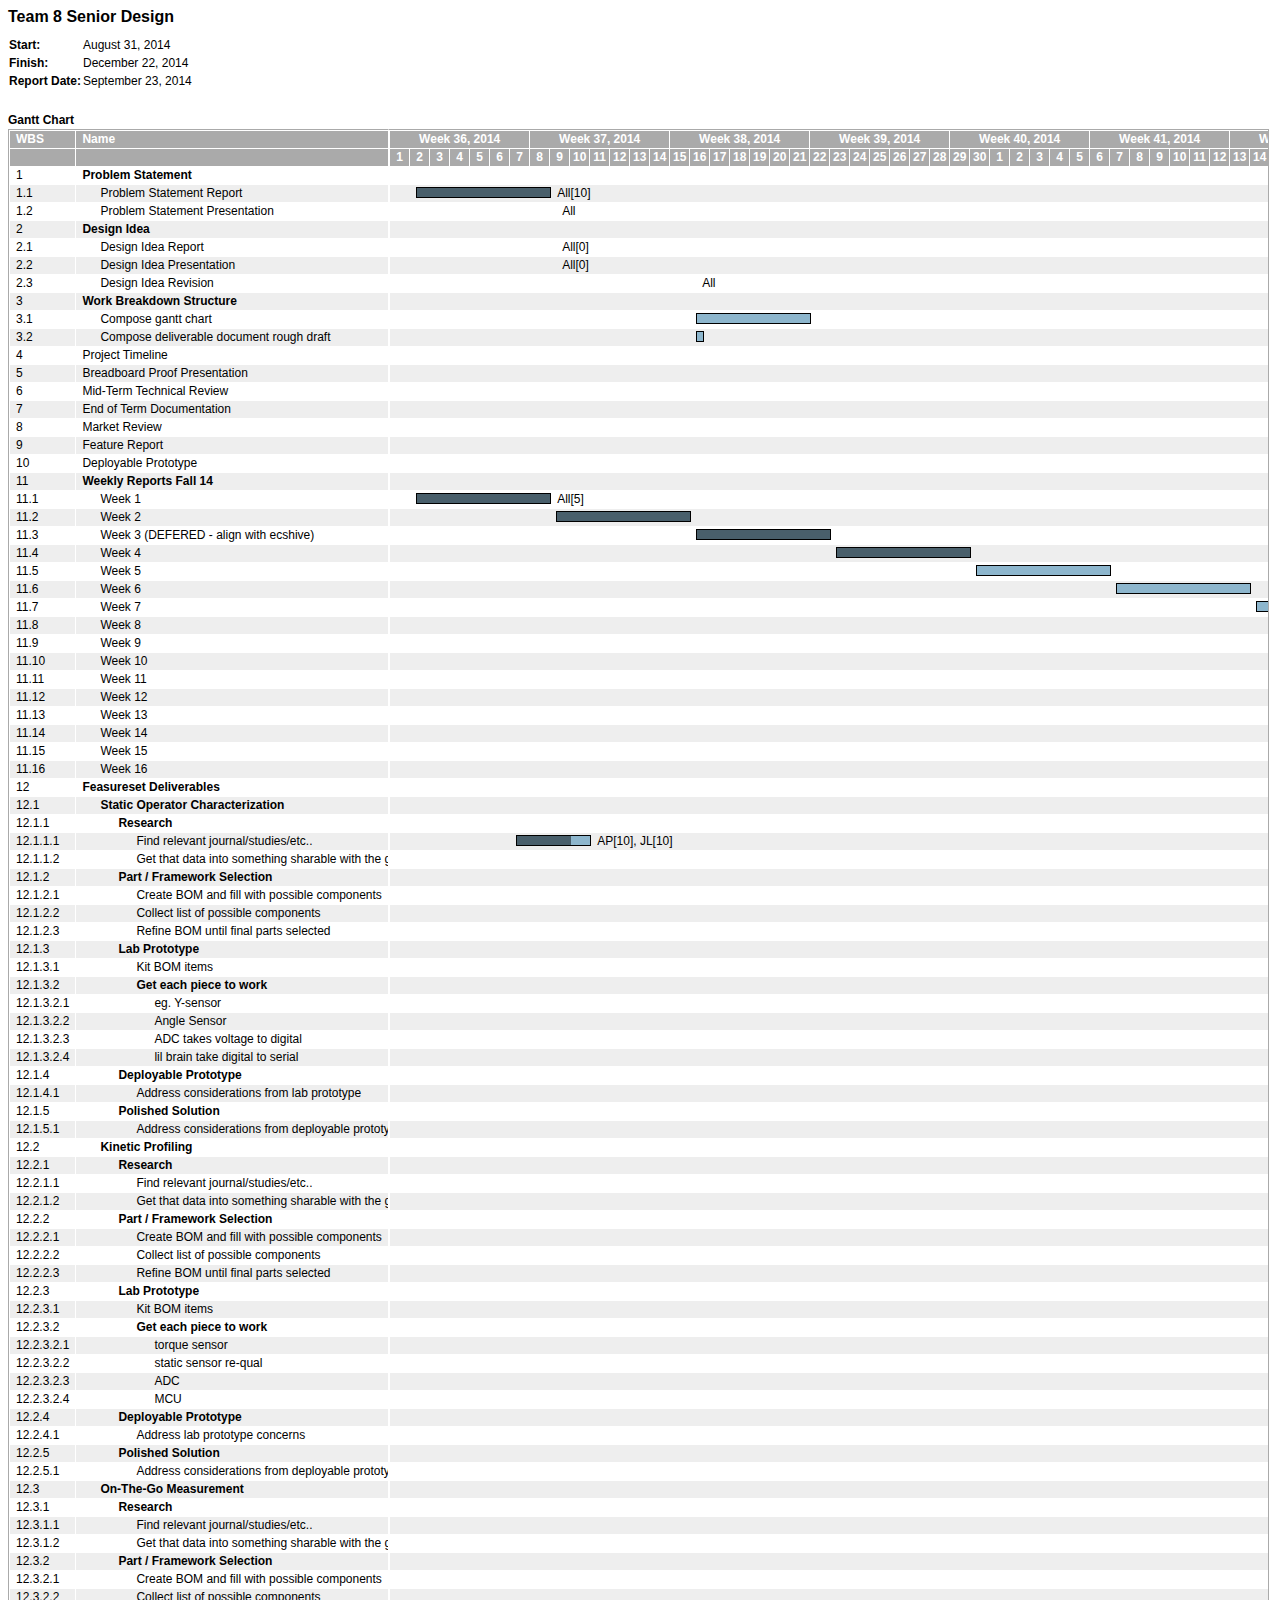
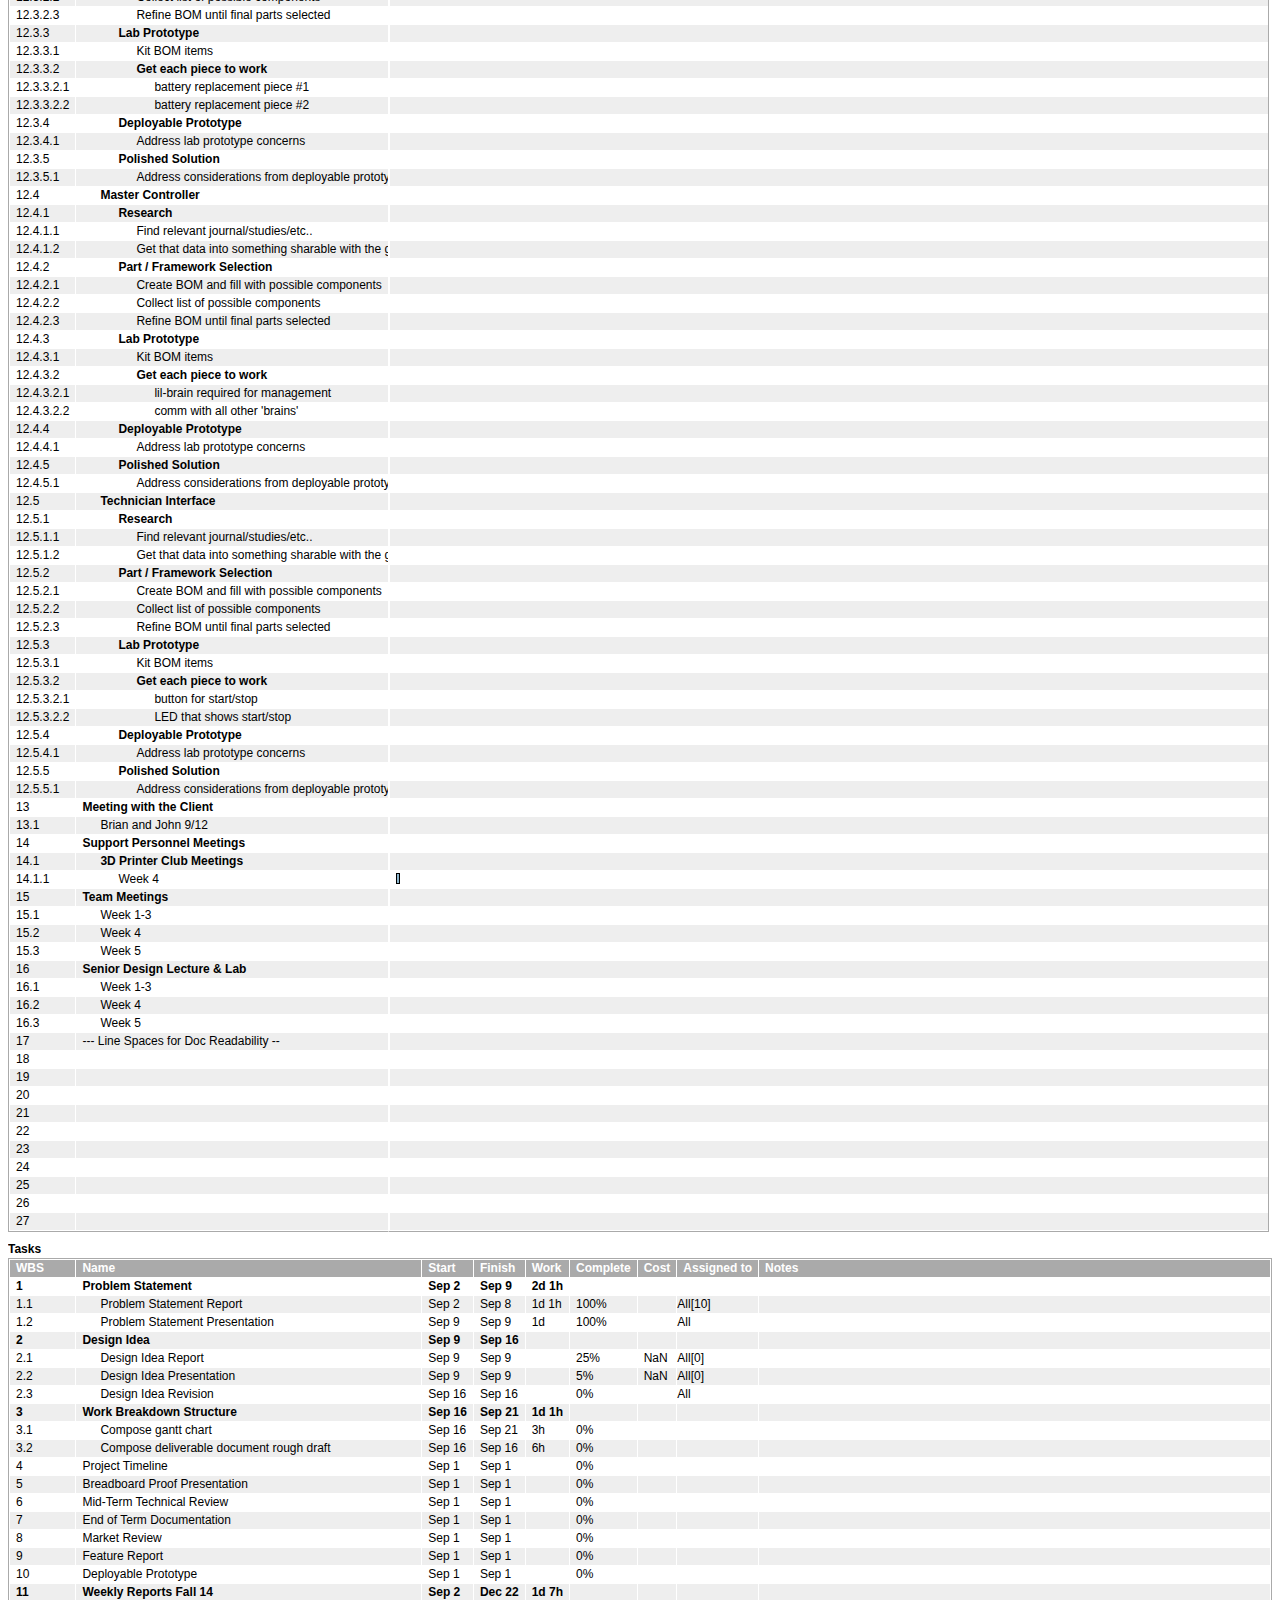
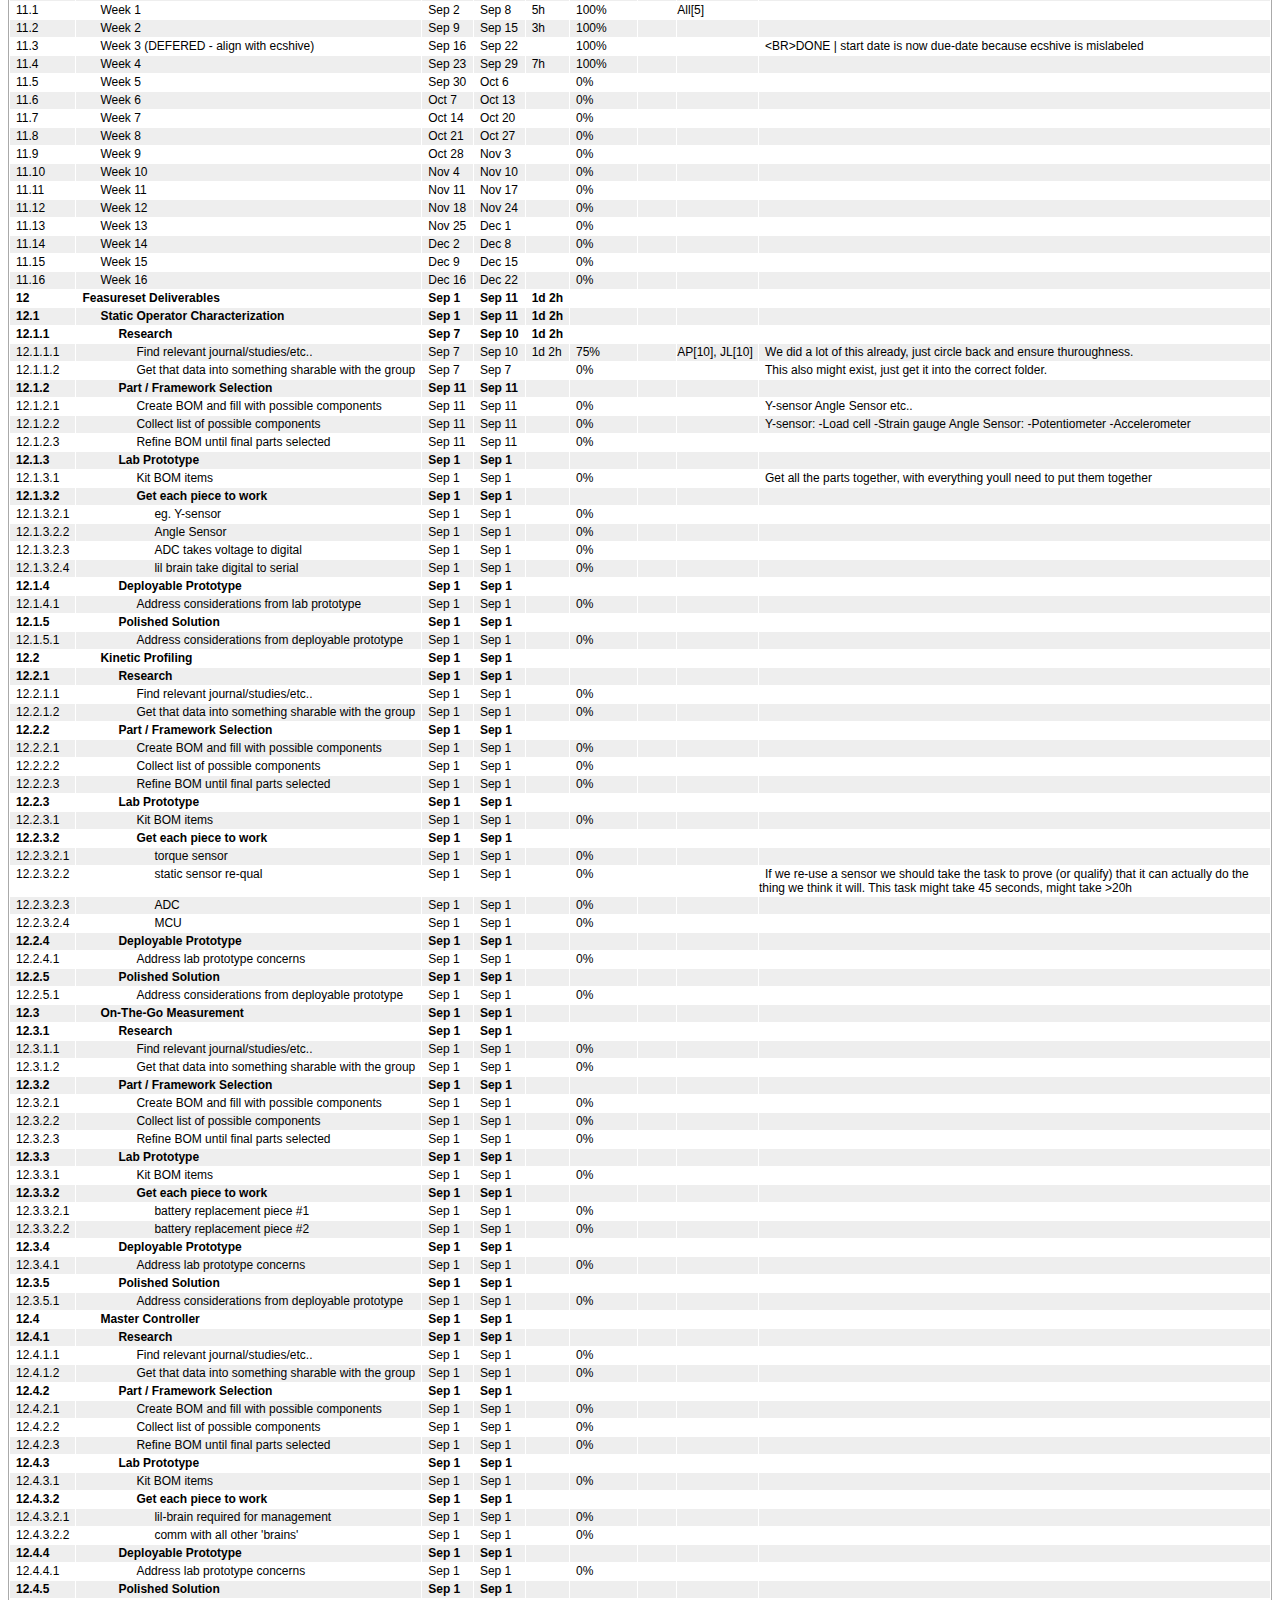
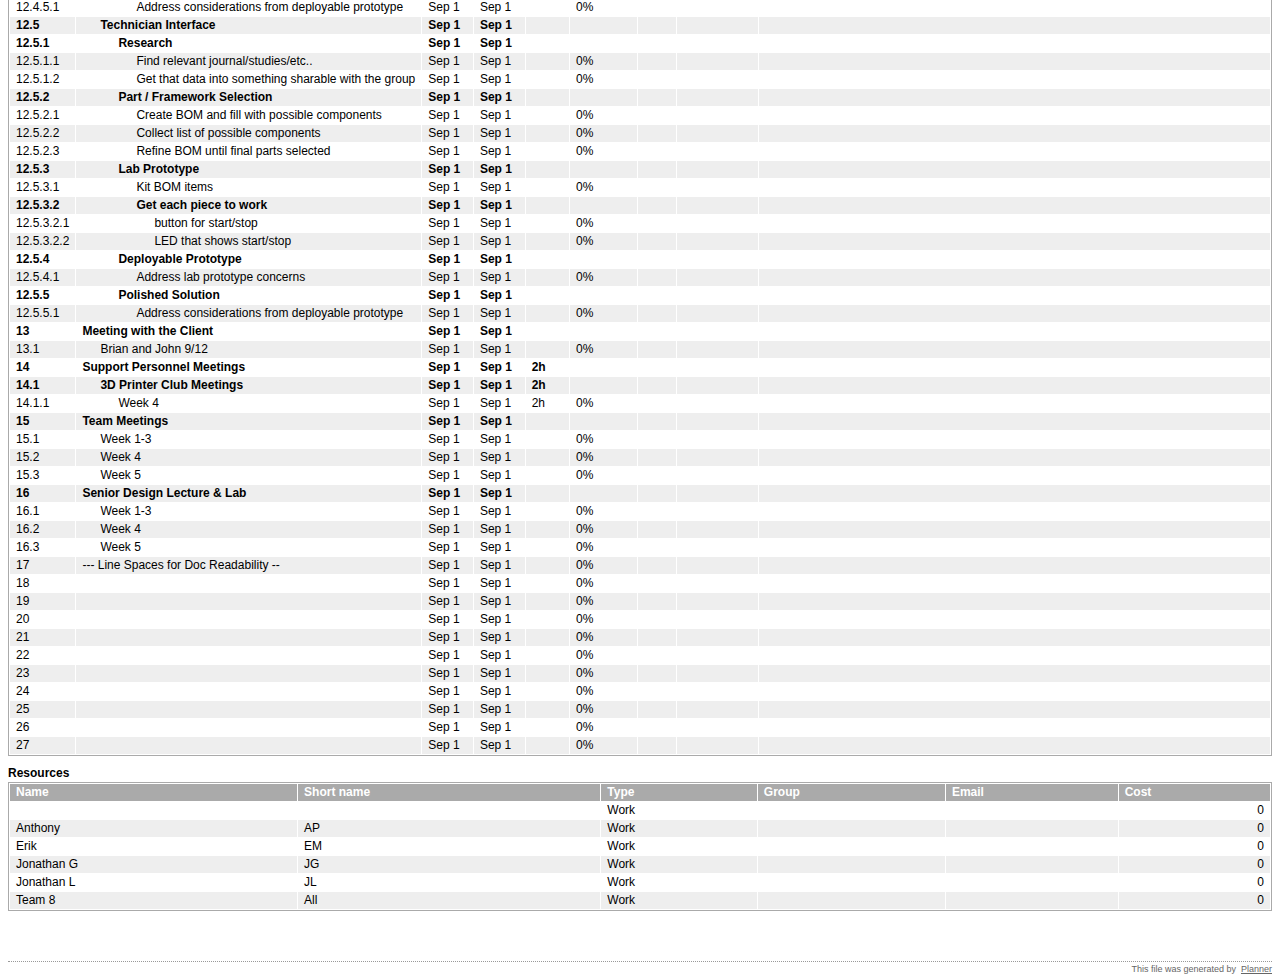
<file: gantt_fixxxer.html>
<html>
  <head>
    <title>Sample "Hello, World" Application</title>

   

  </head>
  <body>
  <p id="overwrite">Test</p>

   <script>
    	var xhr= new XMLHttpRequest();
		xhr.open('GET', 'cpe190_gantt.html', true);
		xhr.onreadystatechange= function() {
		    if (this.readyState!==4) return;
		    if (this.status!==200) return; // or whatever error handling you want
		    document.getElementById('overwrite').innerHTML= this.responseText;
		};
		xhr.send();

    </script>
<!--   <body bgcolor=white>

    <table border="0" cellpadding="10">
      <tr>
        <td>
          <img src="images/springsource.png">
        </td>
        <td>
          <h1>Sample "Hello, World" Application</h1>
        </td>
      </tr>
    </table>

    <p>This is the home page for the HelloWorld Web application. </p>
    <p>To prove that they work, you can execute either of the following links:
    <ul>
      <li>To a <a href="hello.jsp">JSP page</a>.
      <li>To a <a href="hello">servlet</a>.
    </ul> -->

  </body>
</html>
</file>
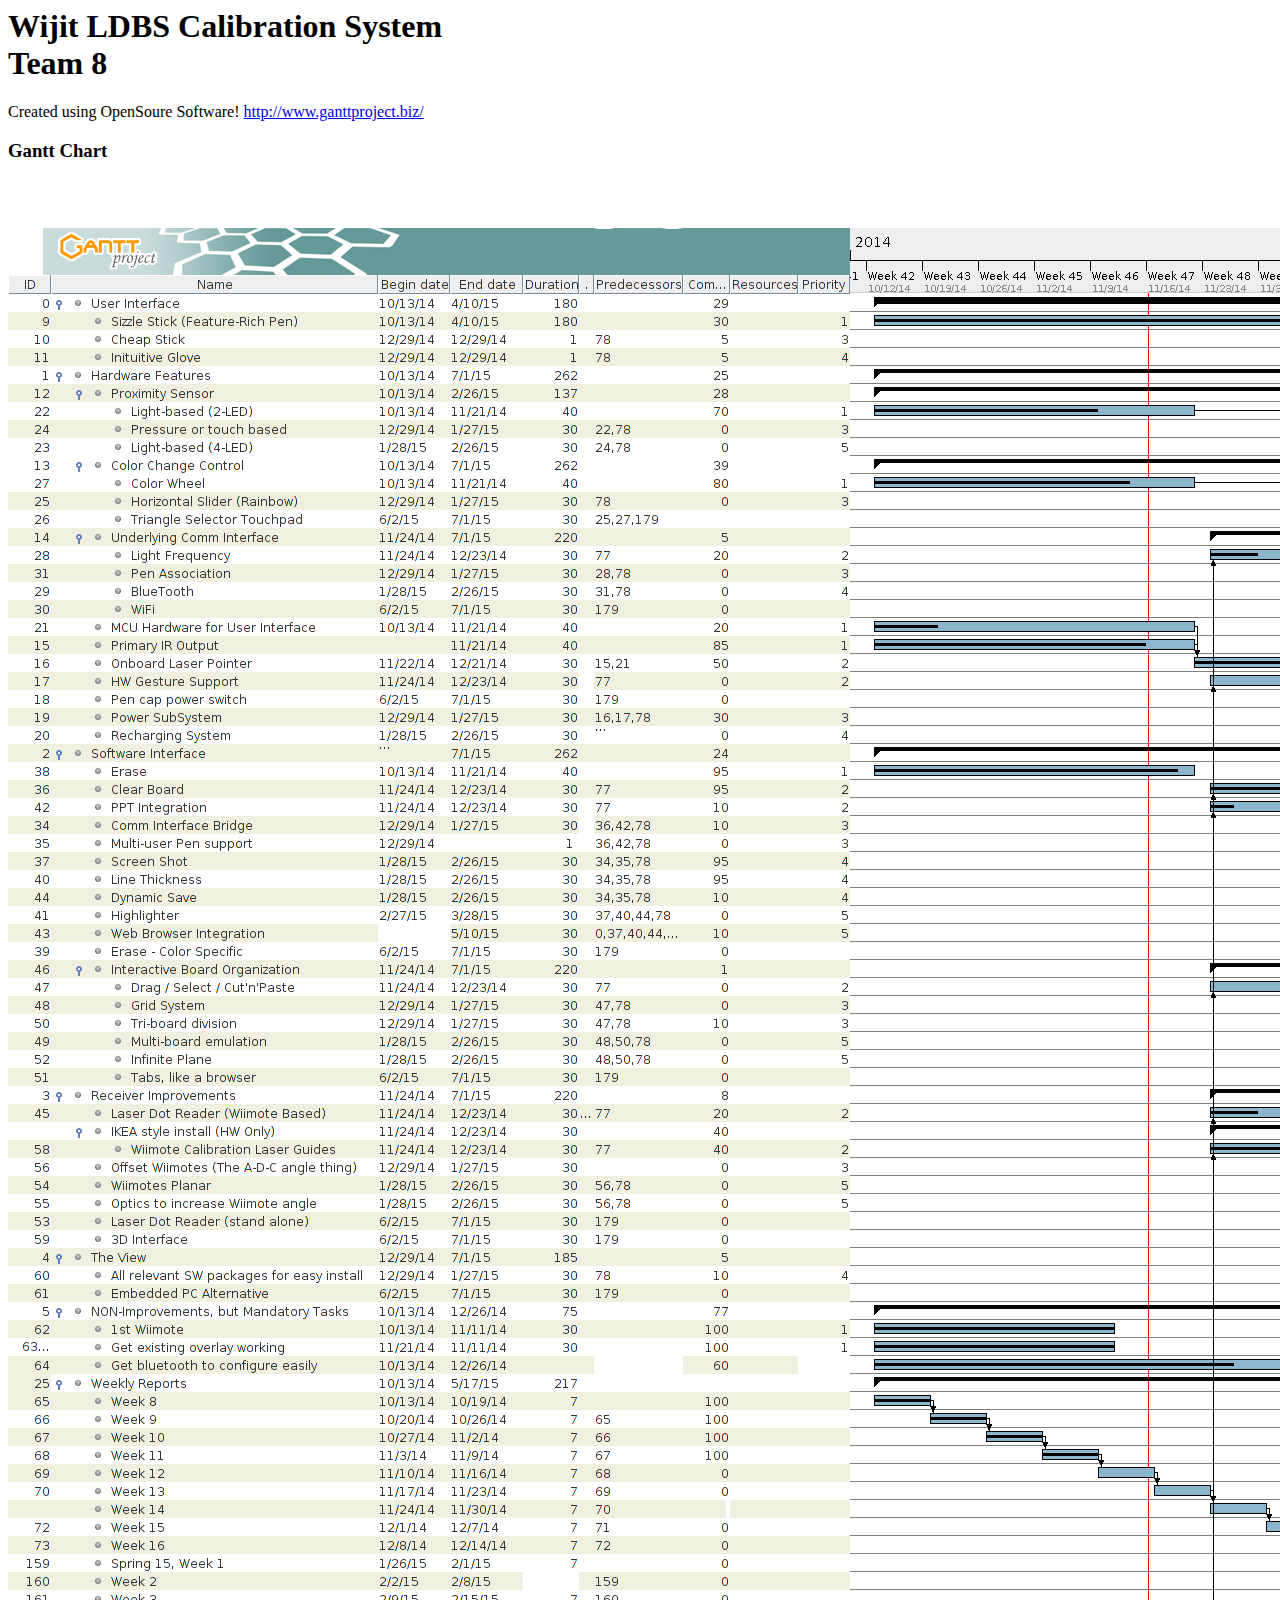
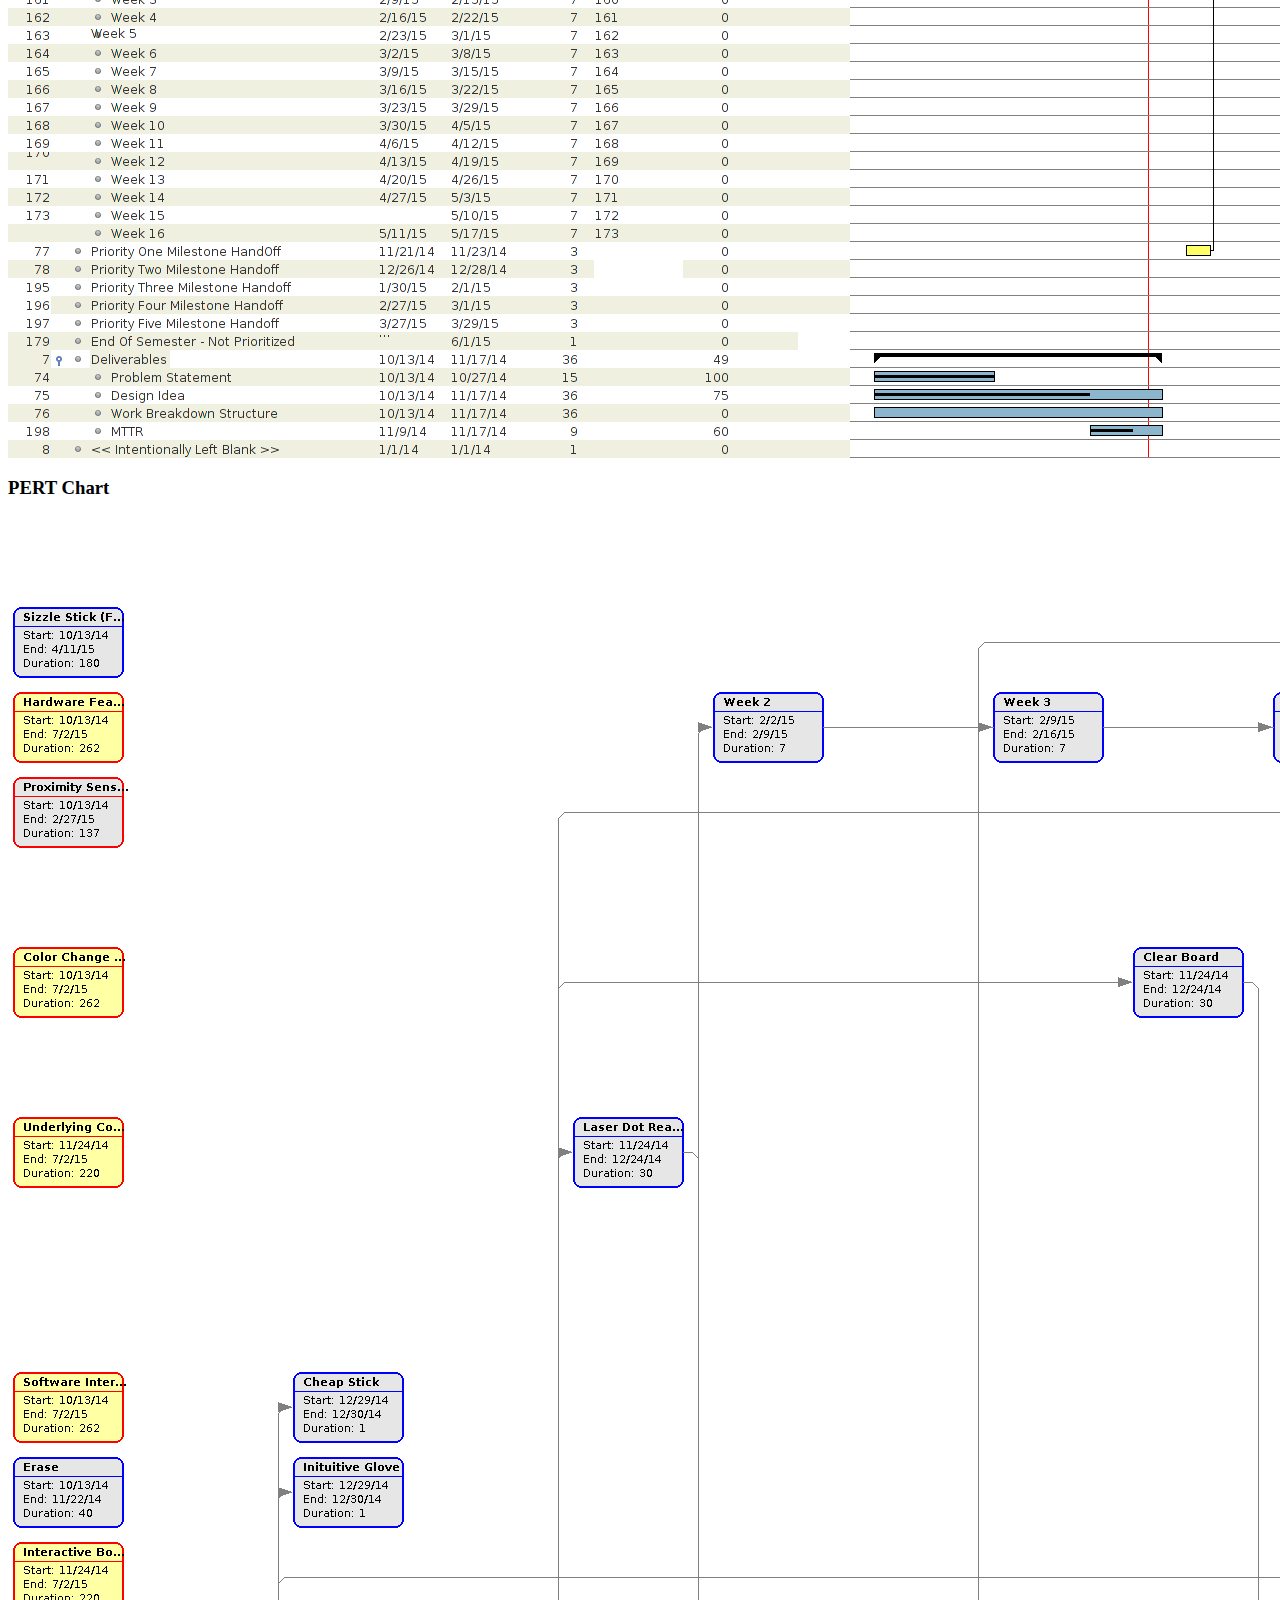
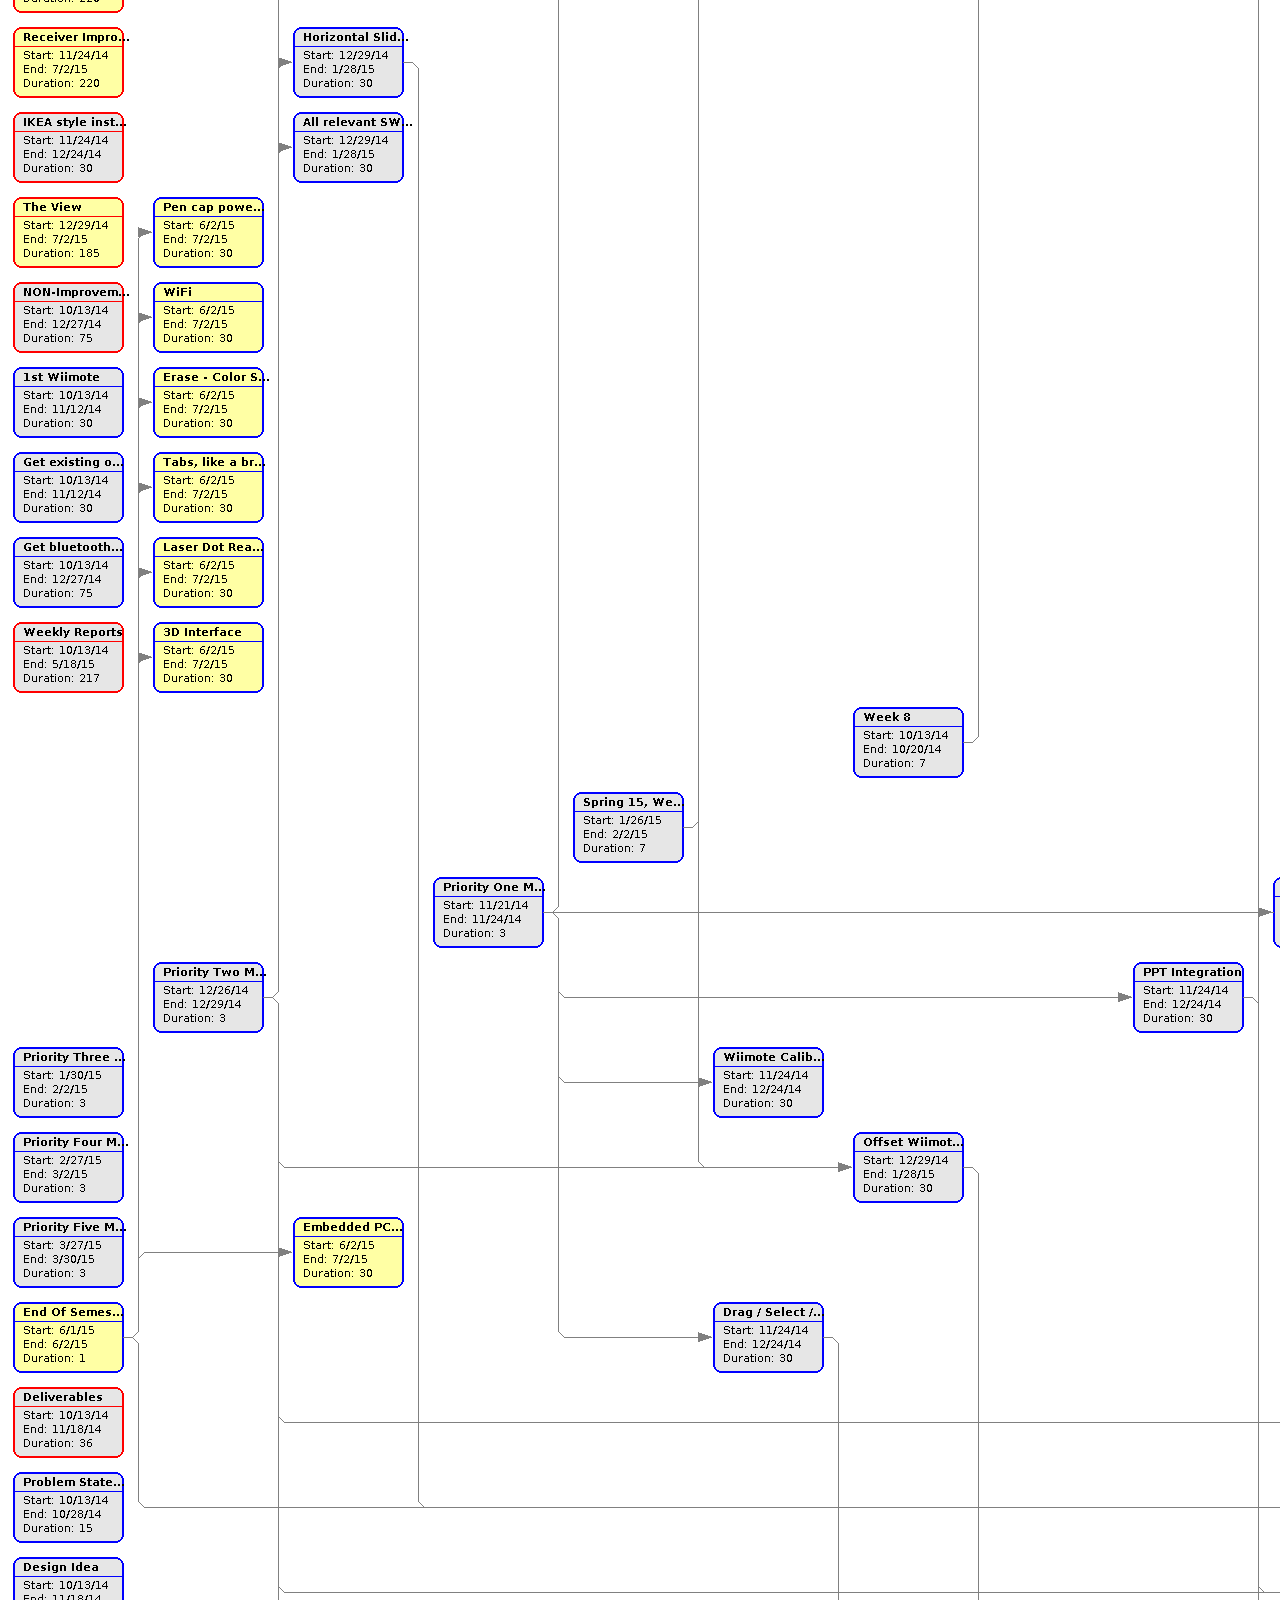
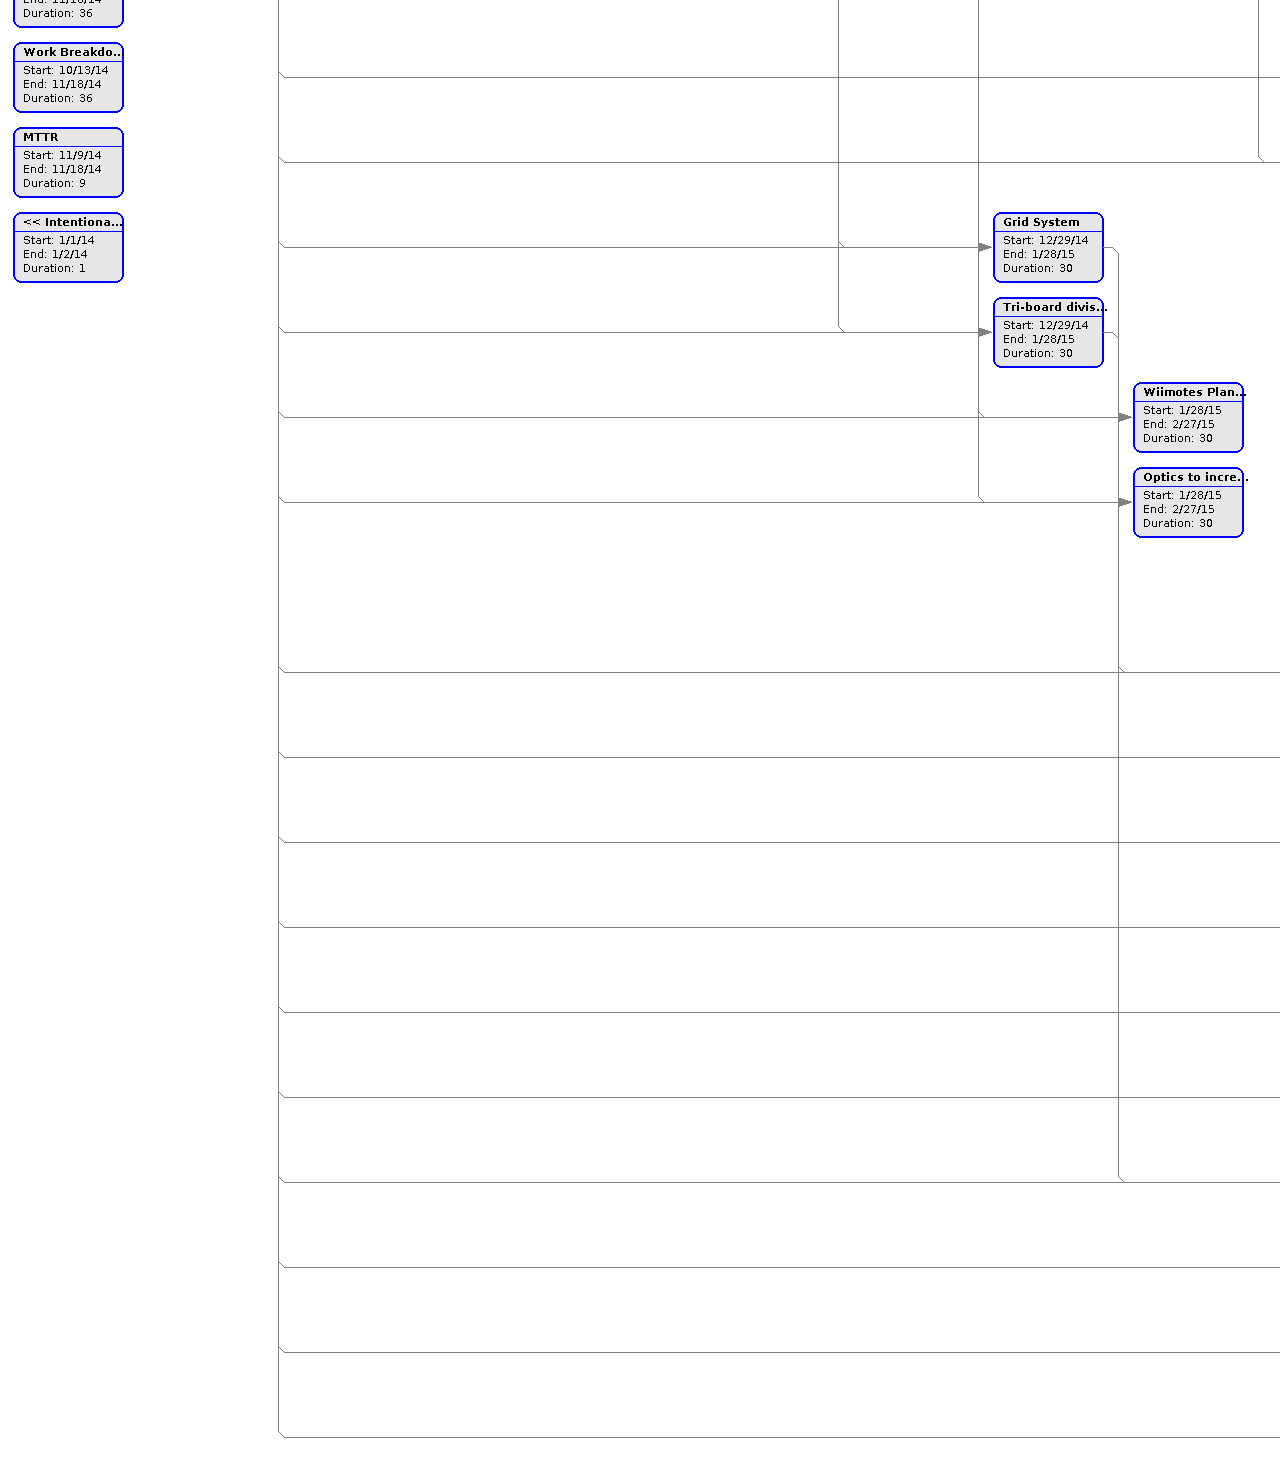
<file: gantt_image.html>
<html>
  <head>
    <title>Team 8 - Senior Design - CSUS</title>

   

  </head>
  <body>
  <!-- <p id="overwrite">Test</p> -->
  <h1>Wijit LDBS Calibration System <br> Team 8 <br> </h1>

  <p>Created using OpenSoure Software! 
  <a href="http://www.ganttproject.biz/">http://www.ganttproject.biz/</a>
  </p>
  <h3>Gantt Chart</h3>
  <img src="team8_iwb.png">

  <h3>PERT Chart</h3>
  <img src="team8_iwb_pert.png">

<!--
  //  <script>
  //   	var xhr= new XMLHttpRequest();
		// xhr.open('GET', 'cpe190_gantt.html', true);
		// xhr.onreadystatechange= function() {
		//     if (this.readyState!==4) return;
		//     if (this.status!==200) return; // or whatever error handling you want
		//     document.getElementById('overwrite').innerHTML= this.responseText;
		// };
		// xhr.send();

  //   </script>
    -->
<!--   <body bgcolor=white>

    <table border="0" cellpadding="10">
      <tr>
        <td>
          <img src="images/springsource.png">
        </td>
        <td>
          <h1>Sample "Hello, World" Application</h1>
        </td>
      </tr>
    </table>

    <p>This is the home page for the HelloWorld Web application. </p>
    <p>To prove that they work, you can execute either of the following links:
    <ul>
      <li>To a <a href="hello.jsp">JSP page</a>.
      <li>To a <a href="hello">servlet</a>.
    </ul> -->

  </body>
</html>
</file>
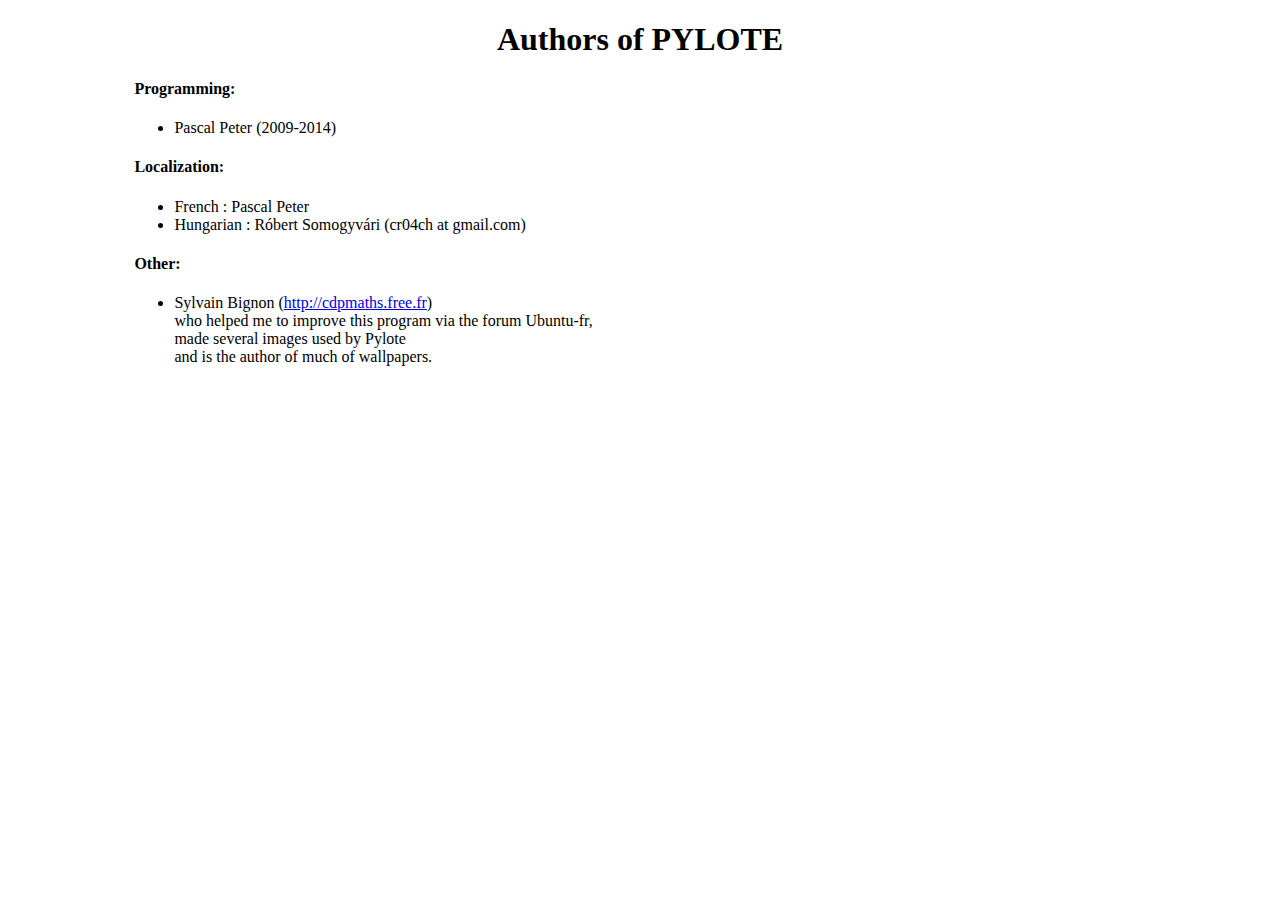
<file: pylote/pylote/translations/CREDITS.html>
<!DOCTYPE html PUBLIC "-//W3C//DTD XHTML 1.0 Transitional//EN" "http://www.w3.org/TR/xhtml1/DTD/xhtml1-transitional.dtd">
<html xmlns="http://www.w3.org/1999/xhtml">
<head>
    <title>Authors of PYLOTE</title>
    <meta http-equiv="Content-Type" content="text/html; charset=utf-8" />
</head>
<body>


<h1 align="center">Authors of PYLOTE</h1>

<div style="width:80%; margin:auto;">
    <h4>Programming:</h4>
    <ul>
        <li>Pascal Peter (2009-2014)</li>
    </ul>

    <h4>Localization:</h4>
    <ul>
        <li>French : Pascal Peter</li>
        <li>Hungarian : Róbert Somogyvári (cr04ch at gmail.com)</li>
    </ul>

    <h4>Other:</h4>
    <ul>
        <li>
            Sylvain Bignon (<a href="http://cdpmaths.free.fr">http://cdpmaths.free.fr</a>)
            <br/>who helped me to improve this program via the forum Ubuntu-fr,
            <br/>made several images used by Pylote
            <br/>and is the author of much of wallpapers.
        </li>
    </ul>

</div>


</body>
</html>
</file>
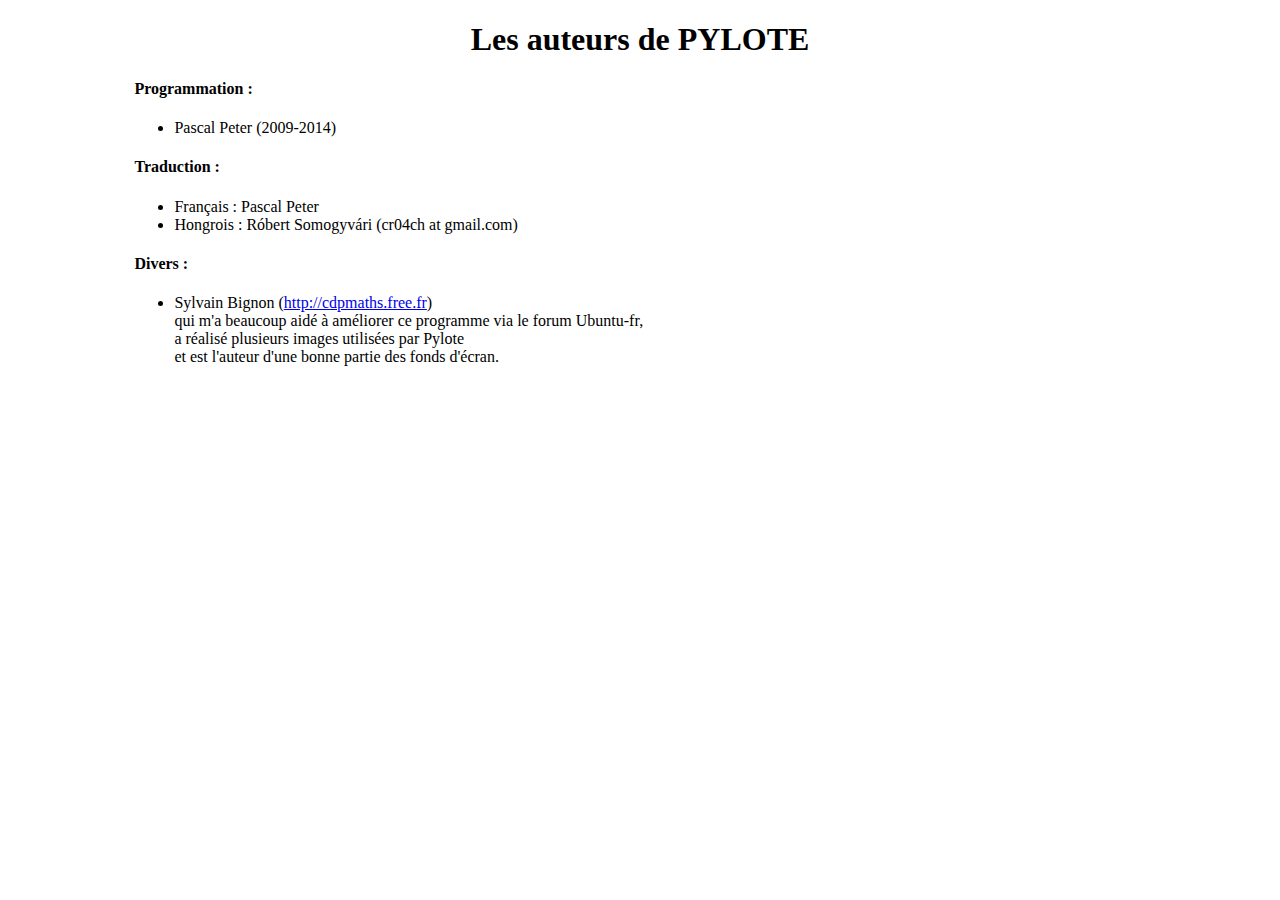
<file: pylote/pylote/translations/CREDITS_fr.html>
<!DOCTYPE html PUBLIC "-//W3C//DTD XHTML 1.0 Transitional//EN" "http://www.w3.org/TR/xhtml1/DTD/xhtml1-transitional.dtd">
<html xmlns="http://www.w3.org/1999/xhtml">
<head>
    <title>Les auteurs de PYLOTE</title>
    <meta http-equiv="Content-Type" content="text/html; charset=utf-8" />
</head>
<body>


<h1 align="center">Les auteurs de PYLOTE</h1>

<div style="width:80%; margin:auto;">
    <h4>Programmation :</h4>
    <ul>
        <li>Pascal Peter (2009-2014)</li>
    </ul>

    <h4>Traduction :</h4>
    <ul>
        <li>Français : Pascal Peter</li>
        <li>Hongrois : Róbert Somogyvári (cr04ch at gmail.com)</li>
    </ul>

    <h4>Divers :</h4>
    <ul>
        <li>
            Sylvain Bignon (<a href="http://cdpmaths.free.fr">http://cdpmaths.free.fr</a>)
            <br/>qui m'a beaucoup aidé à améliorer ce programme via le forum Ubuntu-fr,
            <br/>a réalisé plusieurs images utilisées par Pylote
            <br/>et est l'auteur d'une bonne partie des fonds d'écran.
        </li>
    </ul>

</div>


</body>
</html>
</file>
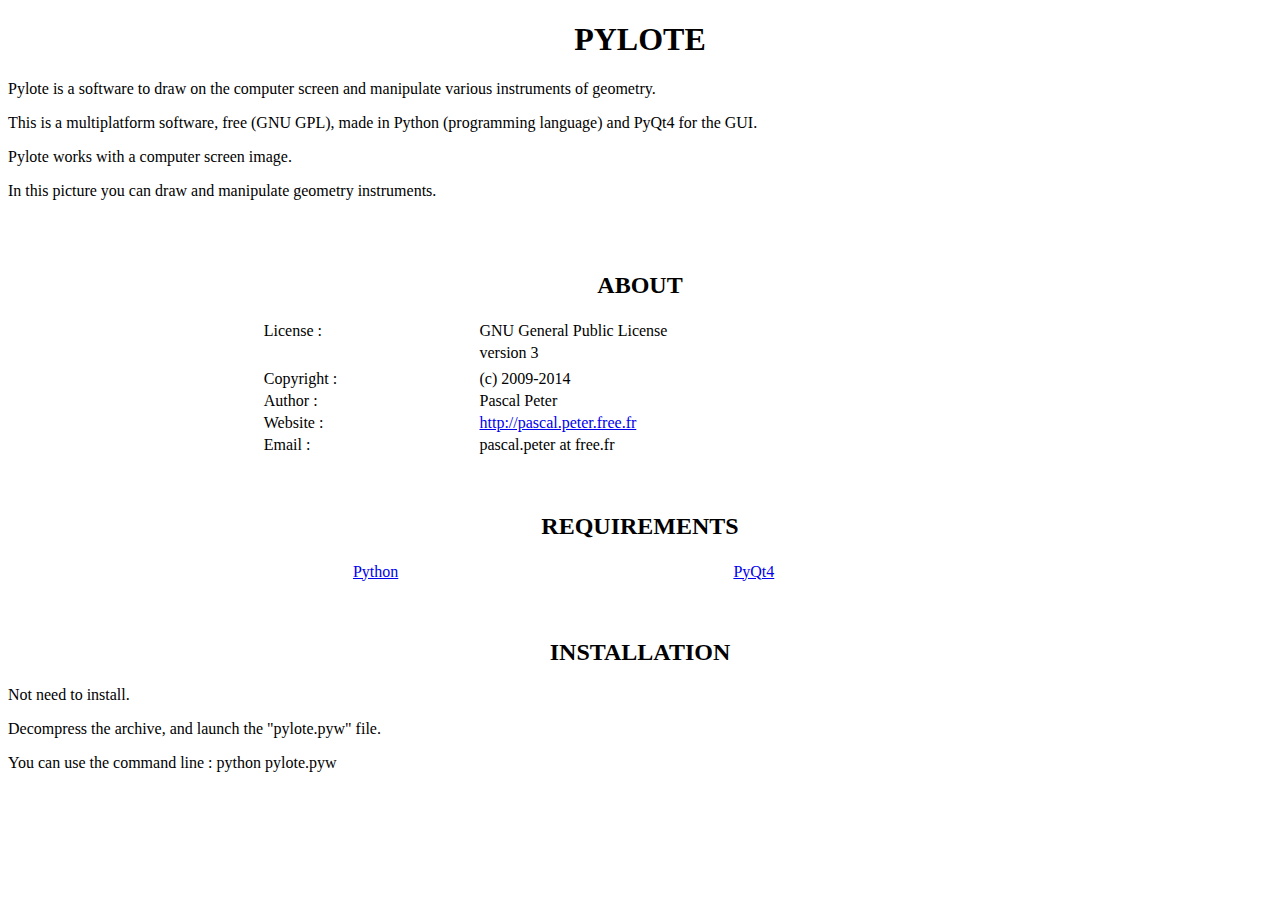
<file: pylote/pylote/translations/README.html>
<!DOCTYPE html PUBLIC "-//W3C//DTD XHTML 1.0 Transitional//EN" "http://www.w3.org/TR/xhtml1/DTD/xhtml1-transitional.dtd">
<html xmlns="http://www.w3.org/1999/xhtml">
<head>
  <title>PYLOTE-README</title>
  <meta http-equiv="Content-Type" content="text/html; charset=utf-8" />
</head>
<body>


<h1 align="center">PYLOTE</h1>

<p> Pylote is a software to draw on the computer screen and manipulate various instruments of geometry.</p> 
<p> This is a multiplatform software, free (GNU GPL), made in Python (programming language) and PyQt4 for the GUI.</p> 
<p> Pylote works with a computer screen image.</p> 
<p> In this picture you can draw and manipulate geometry instruments.</p>


<br><br>
<h2 align="center">ABOUT</h2>

<table align="center" border="0" width="60%">
<tr><td align="left">License :</td><td align="left">GNU General Public License</td></tr>
<tr><td align="left"></td><td align="left">version 3</td></tr>
<tr><td></td><td></td></tr>
<tr><td align="left">Copyright :</td><td align="left">(c) 2009-2014</td></tr>
<tr><td align="left">Author :</td><td align="left">Pascal Peter</td></tr>
<tr><td align="left">Website :</td><td align="left"><a href="http://pascal.peter.free.fr">http://pascal.peter.free.fr</a></td></tr>
<tr><td align="left">Email :</td><td align="left">pascal.peter at free.fr</td></tr>
</table>



<br><br>
<h2 align="center">REQUIREMENTS</h2>
<table align="center" border="0" width="60%">
    <tr>
        <td align="center" width="30%"><a href="http://www.python.org/">Python</a></td>
        <td align="center"><a href="http://www.riverbankcomputing.co.uk/software/pyqt/intro">PyQt4</a></td>
    </tr>
</table>



<br><br>
<h2 align="center">INSTALLATION</h2>
<p>Not need to install.</p>
<p>Decompress the archive, and launch the "pylote.pyw" file.</p>
<p>You can use the command line : python pylote.pyw</i></p>



<br><br>


</body>
</html>
</file>
